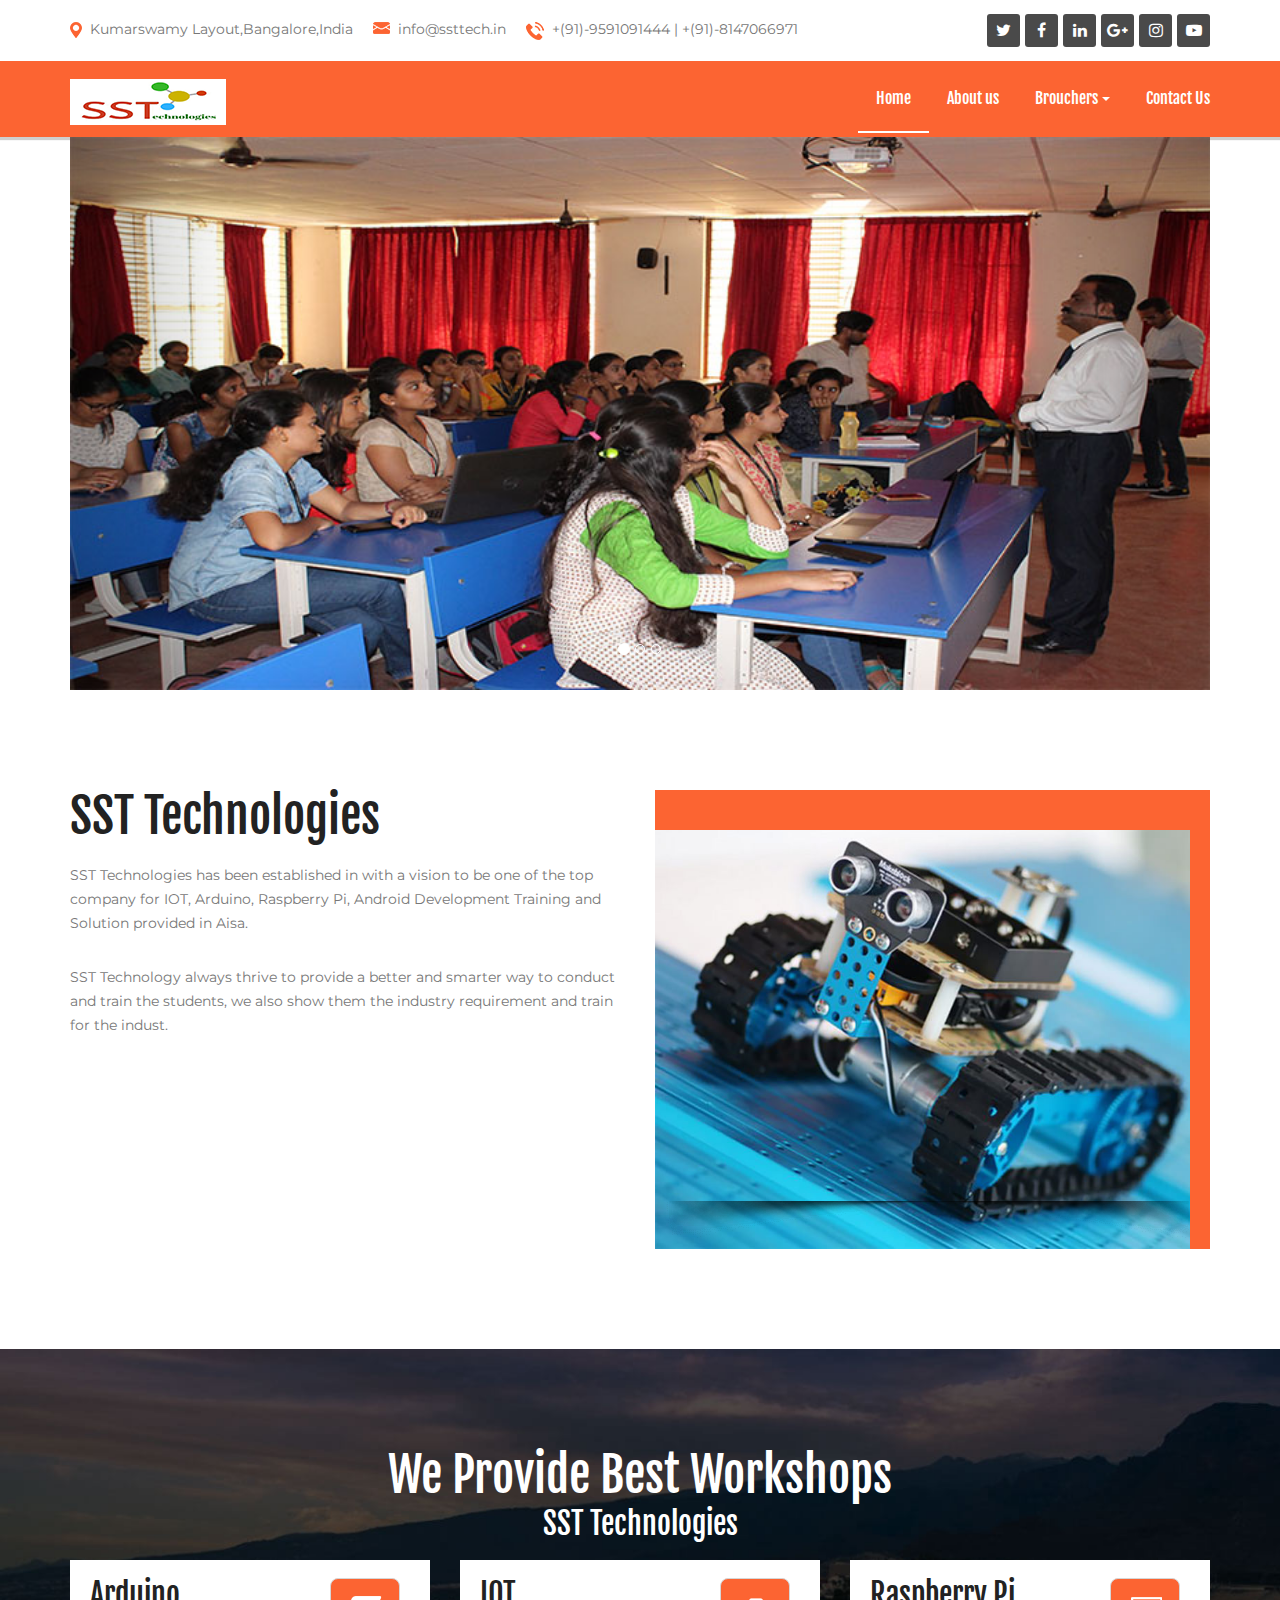
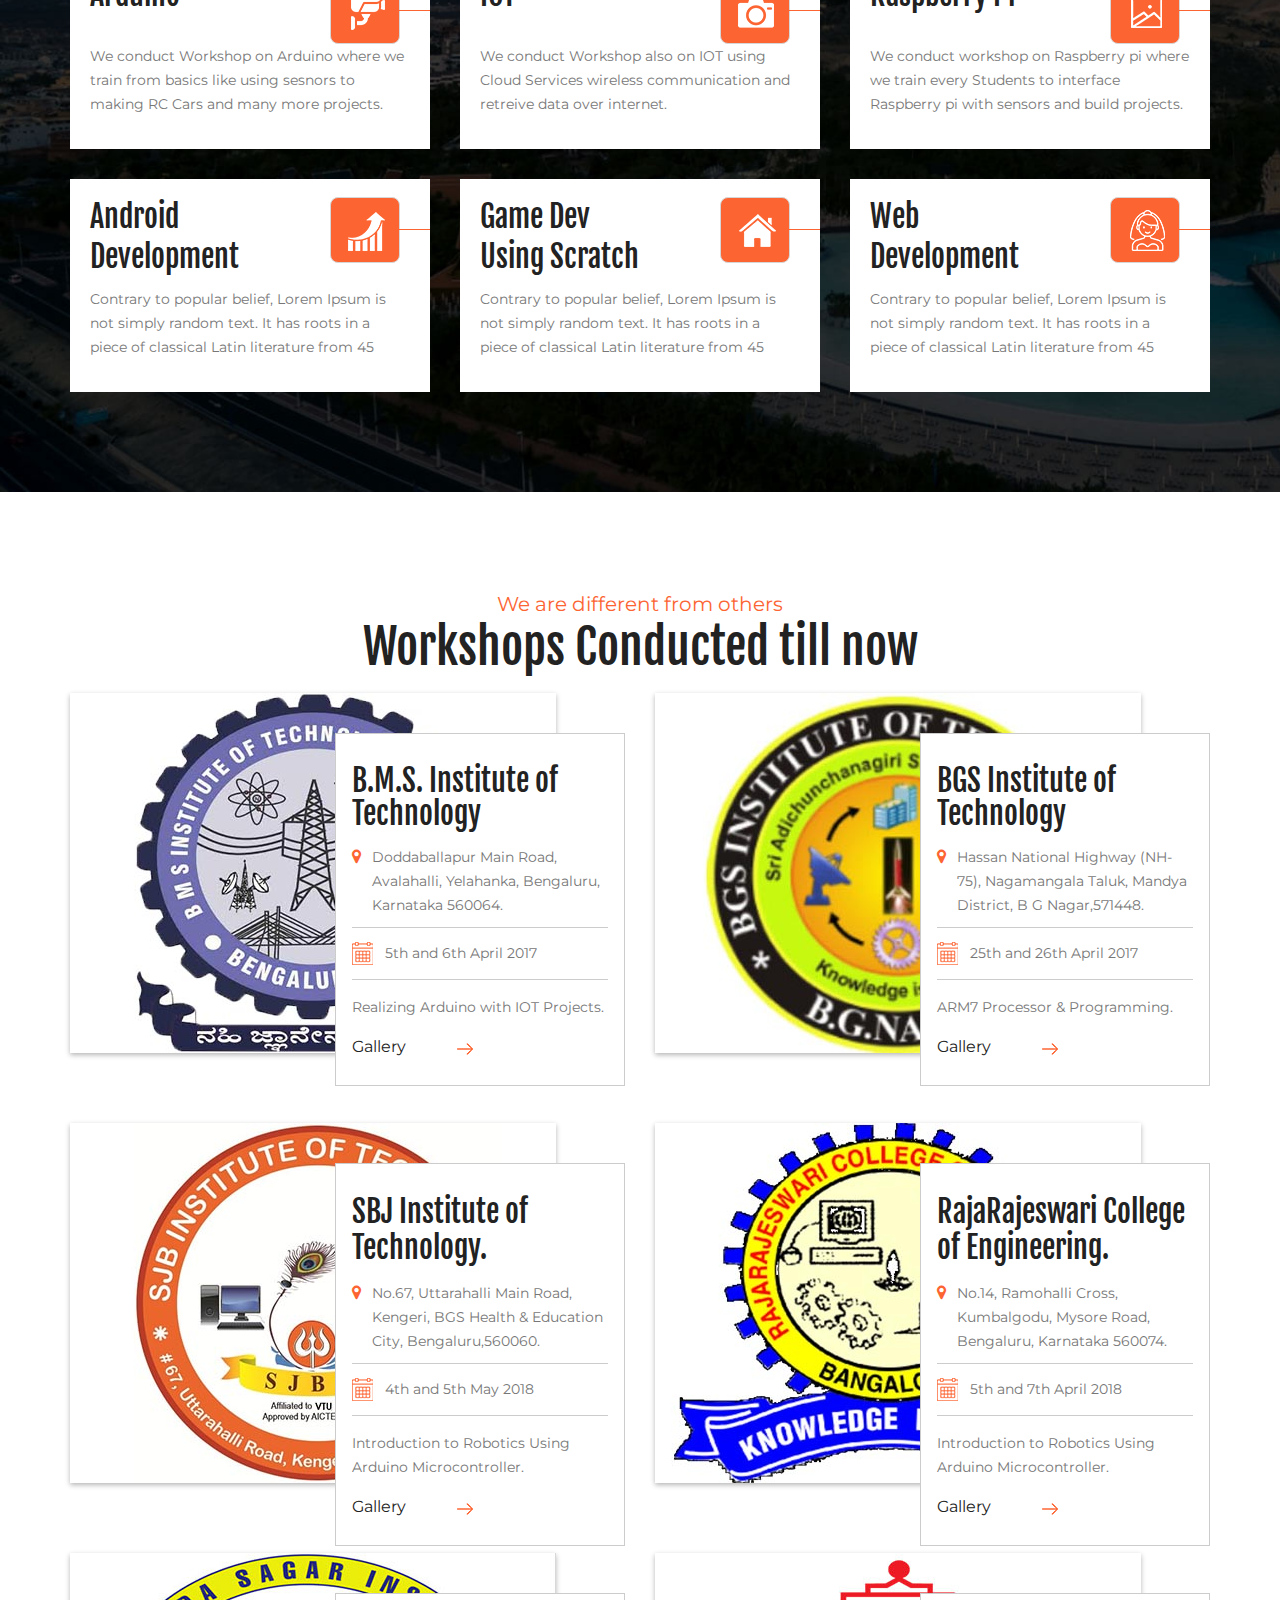
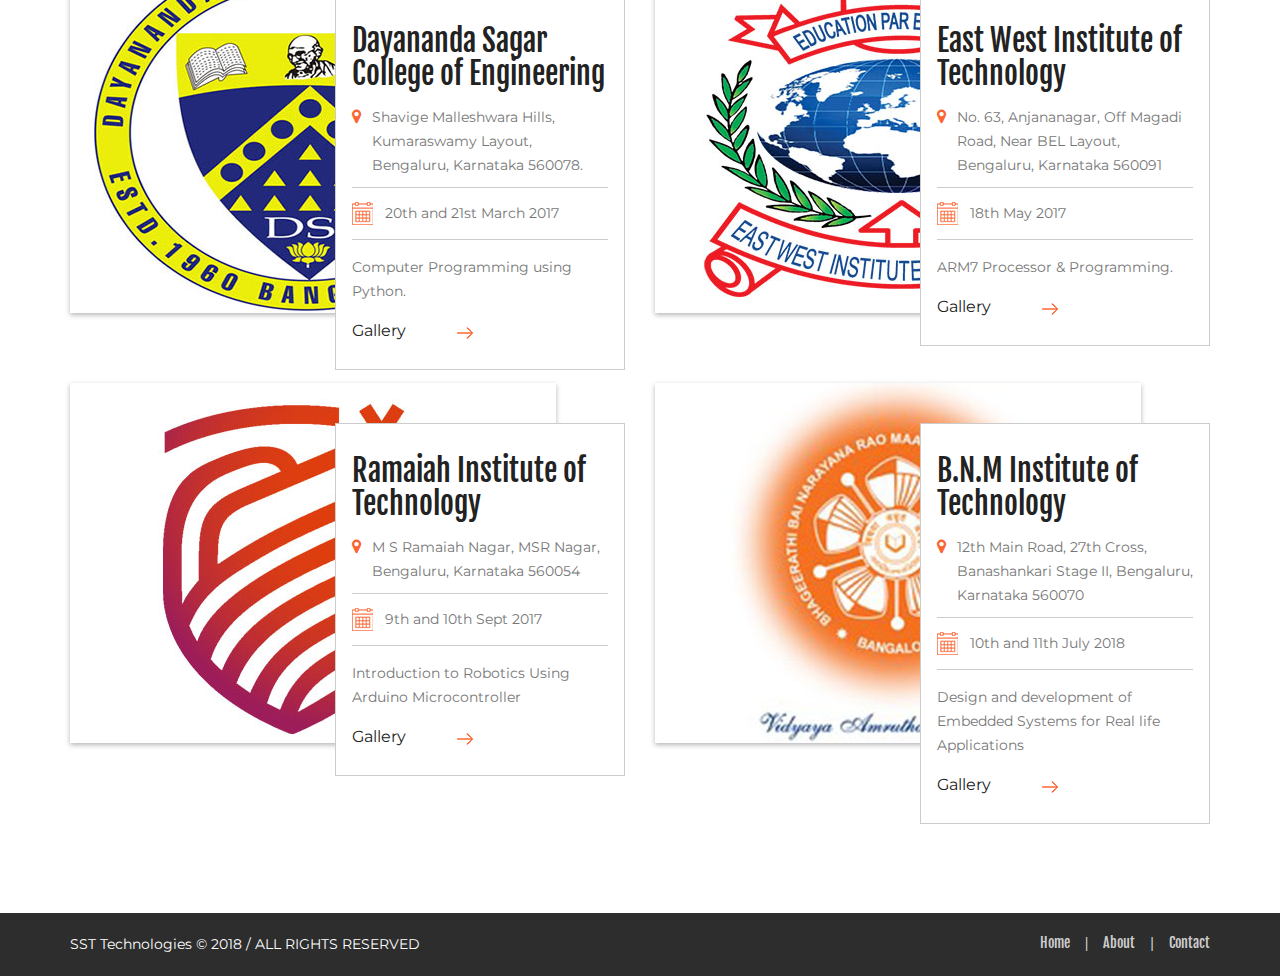
<file: index.html>
<!doctype html>
<html>

<!-- Mirrored from themelooper.com/html/drona/ by HTTrack Website Copier/3.x [XR&CO'2014], Sat, 05 May 2018 18:12:01 GMT -->
<head>
<meta charset="UTF-8">
<meta http-equiv="X-UA-Compatible" content="IE=edge">
<meta name="viewport" content="width=device-width, initial-scale=1">
<title>SST Technologies</title>
<link href="css/style.css" rel="stylesheet" type="text/css">
<link href="css/bootstrap.css" rel="stylesheet" type="text/css">
<link href="css/font-awesome.min.css" rel="stylesheet" type="text/css">
<link href="css/color.css" rel="stylesheet" type="text/css">
<link href="css/responsive.css" rel="stylesheet" type="text/css">
<link href="css/prettyPhoto.css" rel="stylesheet" type="text/css">
<link href="css/owl.carousel.css" rel="stylesheet" type="text/css">
<link href="css/prettyPhoto.css" rel="stylesheet" type="text/css">
<link rel="shortcut icon" href="images/logo.jpg">
<script src="https://ajax.googleapis.com/ajax/libs/jquery/3.3.1/jquery.min.js"></script>
  <script src="https://maxcdn.bootstrapcdn.com/bootstrap/3.3.7/js/bootstrap.min.js"></script>
</head>
<body>
<div id="wrapper"> 
  <!--HEADER START-->
  <header id="header">
    <section class="topbar">
      <div class="container">
        <div class="left-box">
          <ul>
            <li><img src="images/map-icon.png" alt="img">Kumarswamy Layout,Bangalore,India </li>
            <li><img src="images/envlope-icon.png" alt="img"><a href="#">info@ssttech.in</a></li>
            <li><img src="images/phone-icon.png" alt="img">+(91)-9591091444 | +(91)-8147066971</li>
          </ul>
        </div>
        <div class="head-social">
          <ul>
            <li><a href="#"><i class="fa fa-twitter" aria-hidden="true"></i></a></li>
            <li><a href="#"><i class="fa fa-facebook" aria-hidden="true"></i></a></li>
            <li><a href="#"><i class="fa fa-linkedin" aria-hidden="true"></i></a></li>
            <li><a href="#"><i class="fa fa-google-plus" aria-hidden="true"></i></a></li>
            <li><a href="#"><i class="fa fa-instagram" aria-hidden="true"></i></a></li>
            <li><a href="#"><i class="fa fa-youtube-play" aria-hidden="true"></i></a></li>
          </ul>
        </div>
      </div>
    </section>

    <section class="logo-row">
      <div class="container"> <strong class="logo"><a href="index.html"><img src="images/logo.png" alt="logo"></a></strong>
        <div class="navigation-section">
          <nav class="navbar navbar-inverse">
            <div class="navbar-header">
              <button type="button" class="navbar-toggle" data-toggle="collapse" data-target=".navbar-collapse"> <span class="icon-bar"></span> <span class="icon-bar"></span> <span class="icon-bar"></span> </button>
            </div>
            <div id="navbar" class="collapse navbar-collapse">
              <ul class="nav navbar-nav" id="nav-id">
                <li class="active"><a href="index.html">Home</a></li>
                <li><a href="about.html">About us</a></li>
                <li class="dropdown"><a href="#" class="dropdown-toggle" data-toggle="dropdown" role="button" aria-haspopup="true" aria-expanded="false">Brouchers<span class="caret"></span></a>
                  <ul class=" dropdown-menu" role="menu">
                    <li><a href="arduino.pdf" target="_blank">Arduino</a></li>
                    <li><a href="iot.pdf" target="_blank">IOT</a></li>
                    <li><a href="#" target="_blank">Raspberry Pi</a></li>
                    <li><a href="android.pdf" target="_blank">Android Development</a></li>
                    <li><a href="scratch.pdf" target="_blank">SCRATCH</a></li>
                  </ul>
                </li>
                
                <li><a href="contact.html">Contact Us</a></li>
              </ul>
            </div>
          </nav>
        </div>
      </div>
    </section>
  </header>
  <!--HEADER END--> 
  <sectiom>
  </sectiom>
  <div class="clearfix"></div>
  <div class="container">
  <div id="myCarousel" class="carousel slide" data-ride="carousel">
    <!-- Indicators -->
    <ol class="carousel-indicators">
      <li data-target="#myCarousel" data-slide-to="0" class="active"></li>
      <li data-target="#myCarousel" data-slide-to="1"></li>
      <li data-target="#myCarousel" data-slide-to="2"></li>
    </ol>

    <!-- Wrapper for slides -->
    <div class="carousel-inner">
      <div class="item active">
        <img src="images/banner-2.jpg" alt="Los Angeles" style="width:100%;">
      </div>

      <div class="item">
        <img src="images/banner-3.jpg" alt="Chicago" style="width:100%;">
      </div>
    
      <div class="item">
        <img src="images/banner-4.jpg" alt="New york" style="width:100%;">
      </div>
    </div>

    <!-- Left and right controls -->
    <a class="left carousel-control" href="#myCarousel" data-slide="prev">
      <span class="glyphicon glyphicon-chevron-left"></span>
      <span class="sr-only">Previous</span>
    </a>
    <a class="right carousel-control" href="#myCarousel" data-slide="next">
      <span class="glyphicon glyphicon-chevron-right"></span>
      <span class="sr-only">Next</span>
    </a>
  </div>
</div>
  <div id="main"> 
    <!--HOME ABOUT US SECTION START-->
    <section class="home-about-section">
      <div class="container">
        <div class="row">
          <div class="col-md-6 col-sm-6">
            <div class="text-box">
              <div class="heading-left"> 
                 <h2 class="hov">SST Technologies</h2> 
              </div>
              <p>SST Technologies has been established in with a vision to be one of the top company for IOT, Arduino, Raspberry Pi, Android Development Training and Solution provided in Aisa. </p>
              <p>SST Technology always thrive to provide a better and smarter way to conduct and train the students, we also show them the industry requirement and train for the indust.</p>
              <div class="welcome-icon-row"> <img src="images/welcome-icon-1.png" alt="img"><img src="images/welcome-icon-2.png" alt="img"><img src="images/welcome-icon-3.png" alt="img"><img src="images/welcome-icon-4.png" alt="img"></div>
             </div>
          </div>
          <div class="col-md-6 col-sm-6">
            <div class="thumb"><span><img src="images/welcome-img.jpg" alt="img"></span></div>
          </div>
        </div>
      </div>
    </section>
    <!--HOME ABOUT US SECTION END--> 
    
    <!--WELCOME SECTION START-->
    <section class="welcome-section">
      <div class="container">
        <div class="heading-center"> <span><h2>We Provide Best Workshops</h2></span>
          <h3 style="color:white !important;">SST Technologies</h3>
        </div>
        <div class="row">
          <div class="col-md-4 col-sm-6">
            <div class="welcome-box">
              <div class="holder">
                <h3><span>Arduino</span></h3>
                <b class="icon-1"></b>
                <p>We conduct Workshop on Arduino where we train from basics like using sesnors to making RC Cars and many more projects.</p>
                </div>
            </div>
          </div>
          <div class="col-md-4 col-sm-6">
            <div class="welcome-box">
              <div class="holder">
                <h3>IOT<span></span></h3>
                <b class="icon-2"></b>
                <p>We conduct Workshop also on IOT using Cloud Services wireless communication and retreive data over internet.</p>
                 </div>
            </div>
          </div>
          <div class="col-md-4 col-sm-6">
            <div class="welcome-box">
              <div class="holder">
                <h3>Raspberry Pi<span></span></h3>
                <b class="icon-3"></b>
                <p>We conduct workshop on Raspberry pi where we train every Students to interface Raspberry pi with sensors and build projects.</p>
                 </div>
            </div>
          </div>
          <div class="col-md-4 col-sm-6">
            <div class="welcome-box">
              <div class="holder">
                <h3><a>Android<span>Development</span></a></h3>
                <b class="icon-4"></b>
                <p>Contrary to popular belief, Lorem Ipsum is not simply random text. It has roots in a piece of classical Latin literature from 45</p>
                 </div>
            </div>
          </div>
          <div class="col-md-4 col-sm-6">
            <div class="welcome-box">
              <div class="holder">
                <h3><a><span>Game Dev<span>Using Scratch</span></span></a></h3>
                <b class="icon-5"></b>
                <p>Contrary to popular belief, Lorem Ipsum is not simply random text. It has roots in a piece of classical Latin literature from 45</p>
                 </div>
            </div>
          </div>
          <div class="col-md-4 col-sm-6">
            <div class="welcome-box">
              <div class="holder">
                <h3><a>Web<span>Development</span></a></h3>
                <b class="icon-6"></b>
                <p>Contrary to popular belief, Lorem Ipsum is not simply random text. It has roots in a piece of classical Latin literature from 45</p>
                </div>
            </div>
          </div>
        </div>
      </div>
    </section>
    <!--WELCOME SECTION END--> 
    
    <!--EVENT SECTION START-->
    <section class="event-section">
      <div class="container">
        <div class="heading-center"> <span>We are different from others</span>
          <h2>Workshops Conducted till now</h2>
        </div>
        <div class="row">
          <div class="col-md-6 col-sm-6">
            <div class="event-box">
              <div class="frame"><img src="images/event-img-1.jpg" alt="img"></div>
              <div class="text-box">
                <h3>B.M.S. Institute of Technology</h3>
                <span class="loaction"><i class="fa fa-map-marker" aria-hidden="true"></i>Doddaballapur Main Road, Avalahalli, Yelahanka, Bengaluru, Karnataka 560064.</span>
                <div class="time-row"><b class="date"><img src="images/calender-icon.png" alt="img">5th and 6th April 2017</b> </div>
                <p>Realizing Arduino with IOT Projects.</p>
                <a href="bmsit/bmsit.html" class="btn-read">Gallery</a> </div>
            </div>
          </div>
          <div class="col-md-6 col-sm-6">
            <div class="event-box">
              <div class="frame"><img src="images/event-img-2.jpg" alt="img"></div>
              <div class="text-box">
                <h3>BGS Institute of Technology</h3>
                <span class="loaction"><i class="fa fa-map-marker" aria-hidden="true"></i>Hassan National Highway (NH-75), Nagamangala Taluk, Mandya District, B G Nagar,571448.</span>
                <div class="time-row"> <b class="date"><img src="images/calender-icon.png" alt="img">25th and 26th April 2017</b> </div>
                <p>ARM7 Processor & Programming.</p>
                <a href="bgsit/bgsit.html" class="btn-read">Gallery</a> </div>
            </div>
          </div>
          <div class="col-md-6 col-sm-6">
            <div class="event-box">
              <div class="frame"><img src="images/event-img-3.jpg" alt="img"></div>
              <div class="text-box">
                <h3><a href="event-detail.html">SBJ Institute of Technology.</a></h3>
                <span class="loaction"><i class="fa fa-map-marker" aria-hidden="true"></i>No.67, Uttarahalli Main Road, Kengeri, BGS Health & Education City, Bengaluru,560060.</span>
                <div class="time-row"> <b class="date"><img src="images/calender-icon.png" alt="img">4th and 5th May 2018</b></div>
                <p>Introduction to Robotics Using Arduino Microcontroller.</p>
                <a href="sjbit/sjbit.html" class="btn-read">Gallery</a> </div>
            </div>
          </div>
          <div class="col-md-6 col-sm-6">
            <div class="event-box">
              <div class="frame"><img src="images/event-img-4.jpg" alt="img"></div>
              <div class="text-box">
                <h3><a href="event-detail.html">RajaRajeswari College of Engineering.</a></h3>
                <span class="loaction"><i class="fa fa-map-marker" aria-hidden="true"></i>No.14, Ramohalli Cross, Kumbalgodu, Mysore Road, Bengaluru, Karnataka 560074.</span>
                <div class="time-row"> <b class="date"><img src="images/calender-icon.png" alt="img">5th and 7th April 2018</b></div>
                <p>Introduction to Robotics Using Arduino Microcontroller.</p>
                <a href="rrce/rrce.html" class="btn-read">Gallery</a> </div>
            </div>
          </div>
          <div class="col-md-6 col-sm-6">
            <div class="event-box">
              <div class="frame"><img src="images/event-img-5.jpg" alt="img"></div>
              <div class="text-box">
                <h3>Dayananda Sagar College of Engineering</h3>
                <span class="loaction"><i class="fa fa-map-marker" aria-hidden="true"></i>Shavige Malleshwara Hills, Kumaraswamy Layout, Bengaluru, Karnataka 560078.</span>
                <div class="time-row"> <b class="date"><img src="images/calender-icon.png" alt="img">20th and 21st March 2017</b> </div>
                <p>Computer Programming using Python.</p>
                <a href="dsce/dsce.html"class="btn-read">Gallery</a> </div>
            </div>
          </div>
          <div class="col-md-6 col-sm-6">
            <div class="event-box">
              <div class="frame"><img src="images/event-img-8.jpg" alt="img"></div>
              <div class="text-box">
                <h3>East West Institute of Technology</h3>
                <span class="loaction"><i class="fa fa-map-marker" aria-hidden="true"></i>No. 63, Anjananagar, Off Magadi Road, Near BEL Layout, Bengaluru, Karnataka 560091</span>
                <div class="time-row"> <b class="date"><img src="images/calender-icon.png" alt="img">18th May 2017</b> </div>
                <p>ARM7 Processor & Programming.</p>
                <a href="ewit/ewit.html" class="btn-read">Gallery</a> </div>
            </div>
        </div>
            <div class="col-md-6 col-sm-6">
            <div class="event-box">
              <div class="frame"><img src="images/event-img-9.jpg" alt="img"></div>
              <div class="text-box">
                <h3>Ramaiah Institute of Technology</h3>
                <span class="loaction"><i class="fa fa-map-marker" aria-hidden="true"></i>M S Ramaiah Nagar, MSR Nagar, Bengaluru, Karnataka 560054</span>
                <div class="time-row"> <b class="date"><img src="images/calender-icon.png" alt="img">9th and 10th Sept 2017</b> </div>
                <p>Introduction to Robotics Using Arduino Microcontroller</p>
                <a href="rit/rit.html" class="btn-read">Gallery</a> </div>
            </div>
          </div>
          <div class="col-md-6 col-sm-6">
            <div class="event-box">
              <div class="frame"><img src="images/event-img-10.jpg" alt="img"></div>
              <div class="text-box">
                <h3>B.N.M Institute of Technology</h3>
                <span class="loaction"><i class="fa fa-map-marker" aria-hidden="true"></i>12th Main Road, 27th Cross, Banashankari Stage II, Bengaluru, Karnataka 560070</span>
                <div class="time-row"> <b class="date"><img src="images/calender-icon.png" alt="img">10th and 11th July 2018</b> </div>
                <p>Design and development of Embedded Systems for Real life Applications</p>
                <a href="bnmit/bnmit.html" class="btn-read">Gallery</a> </div>
            </div>
          </div>
        </div>
        <!--<div class="btn-row"> <a href="event.html" class="btn-more">View More</a> </div> -->
      </div>
    </section>
    <!--EVENT SECTION END--> 
    
    <!--PORTFOLIO SECTION END--> 
    

    <section class="footer-section-3">
      <div class="container"> <strong class="copyrights">SST Technologies &copy; 2018 / ALL RIGHTS RESERVED</strong>
        <div class="footer-menu">
          <ul>
            <li><a href="index.html">Home</a></li>
            <li><a href="about.html">About</a></li>
            <li><a href="contact.html">Contact</a></li>
          </ul>
        </div>
      </div>
    </section>
  </footer>
  <!--FOOTER END--> 
</div>
<script src="js/jquery.js"></script> 
<script src="js/bootstrap.min.js"></script> 
<script src="js/owl.carousel.min.js"></script> 
<script src="js/jquery.prettyPhoto.js"></script> 
<script src="js/custom.js"></script>
</body>

<!-- Mirrored from themelooper.com/html/drona/ by HTTrack Website Copier/3.x [XR&CO'2014], Sat, 05 May 2018 18:12:53 GMT -->
</html>
</file>
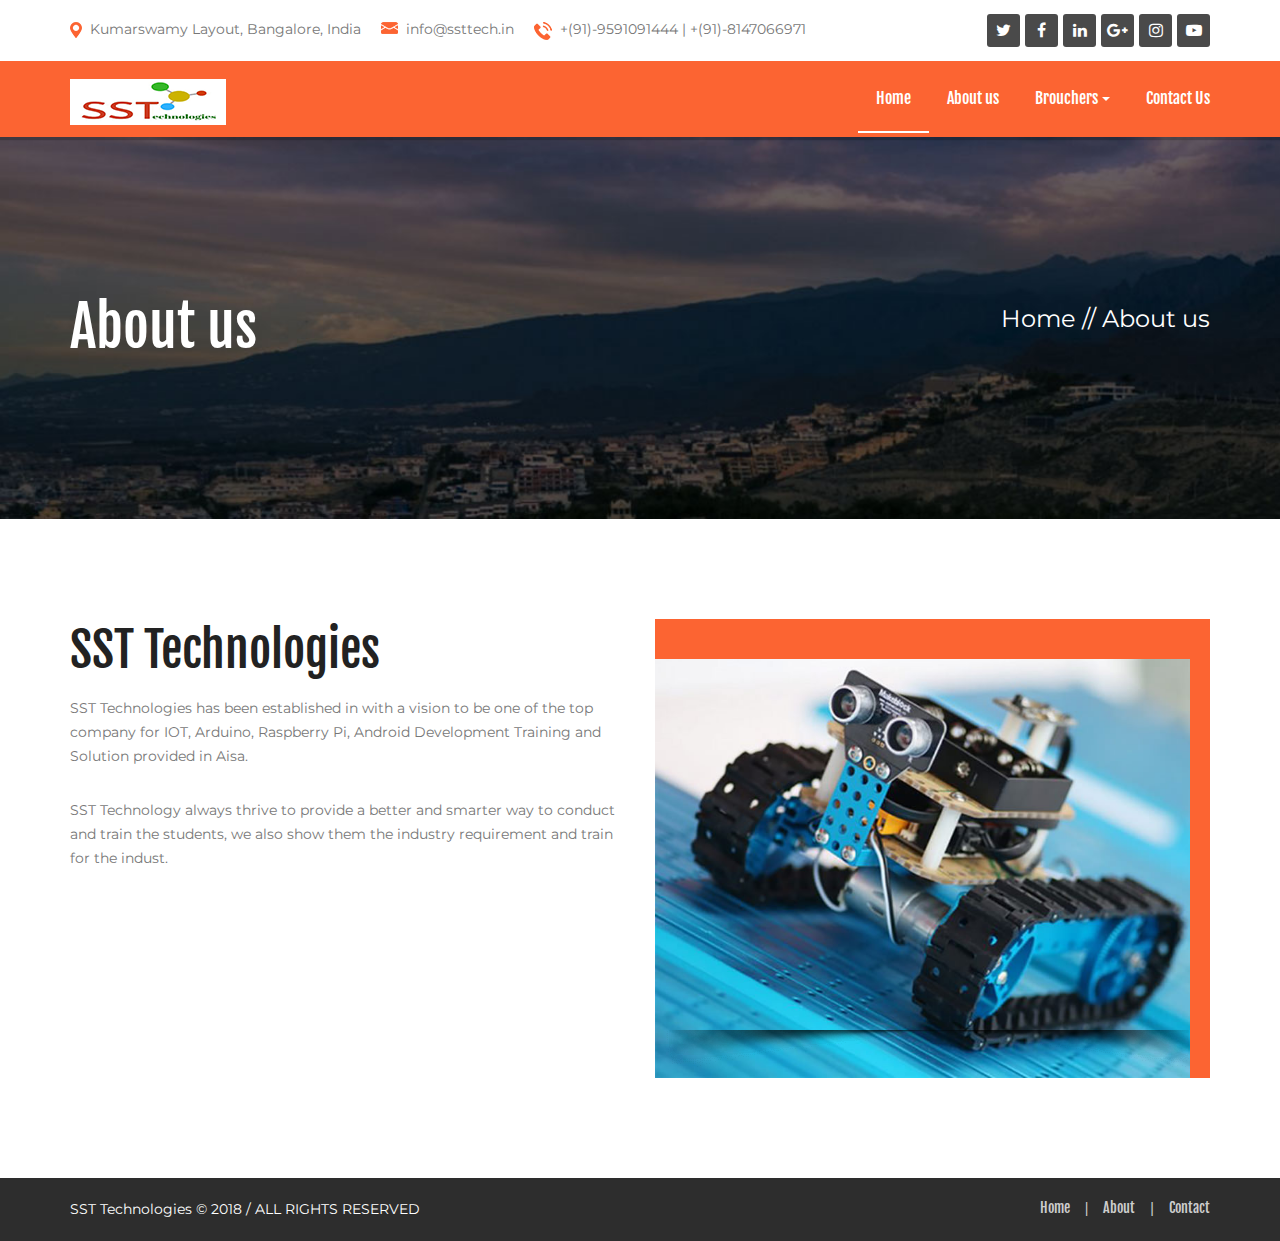
<file: about.html>
<!doctype html>
<html>

<!-- Mirrored from themelooper.com/html/drona/about.html by HTTrack Website Copier/3.x [XR&CO'2014], Sat, 05 May 2018 18:13:08 GMT -->
<head>
<meta charset="UTF-8">
<meta http-equiv="X-UA-Compatible" content="IE=edge">
<meta name="viewport" content="width=device-width, initial-scale=1">
<title>About | SST Technologies</title>
<link href="css/style.css" rel="stylesheet" type="text/css">
<link href="css/bootstrap.css" rel="stylesheet" type="text/css">
<link href="css/font-awesome.min.css" rel="stylesheet" type="text/css">
<link href="css/color.css" rel="stylesheet" type="text/css">
<link href="css/responsive.css" rel="stylesheet" type="text/css">
<link href="css/prettyPhoto.css" rel="stylesheet" type="text/css">
<link href="css/owl.carousel.css" rel="stylesheet" type="text/css">
<link href="css/prettyPhoto.css" rel="stylesheet" type="text/css">
<link rel="shortcut icon" href="images/logo.jpg">
</head>
<body>
<div id="wrapper">
  <!--HEADER START-->
  <header id="header">
    <section class="topbar">
      <div class="container">
        <div class="left-box">
          <ul>
            <li><img src="images/map-icon.png" alt="img">Kumarswamy Layout, Bangalore, India</li>
            <li><img src="images/envlope-icon.png" alt="img"><a href="#">info@ssttech.in</a></li>
            <li><img src="images/phone-icon.png" alt="img">+(91)-9591091444 | +(91)-8147066971</li>
          </ul>
        </div>
        <div class="head-social">
          <ul>
            <li><a href="#"><i class="fa fa-twitter" aria-hidden="true"></i></a></li>
            <li><a href="#"><i class="fa fa-facebook" aria-hidden="true"></i></a></li>
            <li><a href="#"><i class="fa fa-linkedin" aria-hidden="true"></i></a></li>
            <li><a href="#"><i class="fa fa-google-plus" aria-hidden="true"></i></a></li>
            <li><a href="#"><i class="fa fa-instagram" aria-hidden="true"></i></a></li>
            <li><a href="#"><i class="fa fa-youtube-play" aria-hidden="true"></i></a></li>
          </ul>
        </div>
      </div>
    </section>
    <section class="logo-row">
      <div class="container"> <strong class="logo"><a href="index.html"><img src="images/logo.png" alt="logo"></a></strong>
        <div class="navigation-section">
          <nav class="navbar navbar-inverse">
            <div class="navbar-header">
              <button type="button" class="navbar-toggle" data-toggle="collapse" data-target=".navbar-collapse"> <span class="icon-bar"></span> <span class="icon-bar"></span> <span class="icon-bar"></span> </button>
            </div>
            <div id="navbar" class="collapse navbar-collapse">
              <ul class="nav navbar-nav" id="nav-id">
                <li class="active"><a href="index.html">Home</a></li>
                <li><a href="about.html">About us</a></li>
                <li class="dropdown"><a href="#" class="dropdown-toggle" data-toggle="dropdown" role="button" aria-haspopup="true" aria-expanded="false">Brouchers<span class="caret"></span></a>
                  <ul class=" dropdown-menu" role="menu">
                    <li><a href="arduino.pdf" target="_blank">Arduino</a></li>
                    <li><a href="iot.pdf" target="_blank">IOT</a></li>
                    <li><a href="raspberry.pdf" target="_blank">Raspberry Pi</a></li>
                    <li><a href="android.pdf" target="_blank">Android Development</a></li>
                    <li><a href="scratch.pdf" target="_blank">SCRATCH</a></li>
                  </ul>
                </li>

                <li><a href="contact.html">Contact Us</a></li>
              </ul>
            </div>
          </nav>
        </div>
      </div>
    </section>
  </header>
  <!--HEADER END-->

  <!--INNER BANNER START-->
  <div id="inner-banner">
    <div class="container">
      <h1>About us</h1>
      <ol class="breadcrumb">
        <li><a href="index-2.html">Home</a></li>
        <li class="active">About us</li>
      </ol>
    </div>
  </div>
  <!--INNER BANNER END-->

  <div id="main">
    <!--HOME ABOUT US SECTION START-->
    <section class="home-about-section">
      <div class="container">
        <div class="row">
          <div class="col-md-6 col-sm-6">
            <div class="text-box">
              <div class="heading-left"> <span></span>
                <h2>SST Technologies</h2>
              </div>
              <p>SST Technologies has been established in with a vision to be one of the top company for IOT, Arduino, Raspberry Pi, Android Development Training and Solution provided in Aisa. </p>
              <p>SST Technology always thrive to provide a better and smarter way to conduct and train the students, we also show them the industry requirement and train for the indust.</p>
              <div class="welcome-icon-row">  </div>
            </div>
          </div>
          <div class="col-md-6 col-sm-6">
            <div class="thumb"><span><img src="images/welcome-img.jpg" alt="img"></span></div>
          </div>
        </div>
      </div>
    </section>
    <!--HOME ABOUT US SECTION END-->

    <!--PROVIDE SECTION START-->

    <section class="footer-section-3">
      <div class="container"> <strong class="copyrights">SST Technologies &copy; 2018 / ALL RIGHTS RESERVED</strong>
        <div class="footer-menu">
          <ul>
            <li><a href="index-2.html">Home</a></li>
            <li><a href="about.html">About</a></li>
            <li><a href="contact.html">Contact</a></li>
          </ul>
        </div>
      </div>
    </section>
  </footer>
  <!--FOOTER END-->
</div>
<script src="js/jquery.js"></script>
<script src="js/bootstrap.min.js"></script>
<script src="js/owl.carousel.min.js"></script>
<script src="js/jquery.prettyPhoto.js"></script>
<script src="js/custom.js"></script>
</body>

<!-- Mirrored from themelooper.com/html/drona/about.html by HTTrack Website Copier/3.x [XR&CO'2014], Sat, 05 May 2018 18:13:12 GMT -->
</html>
</file>
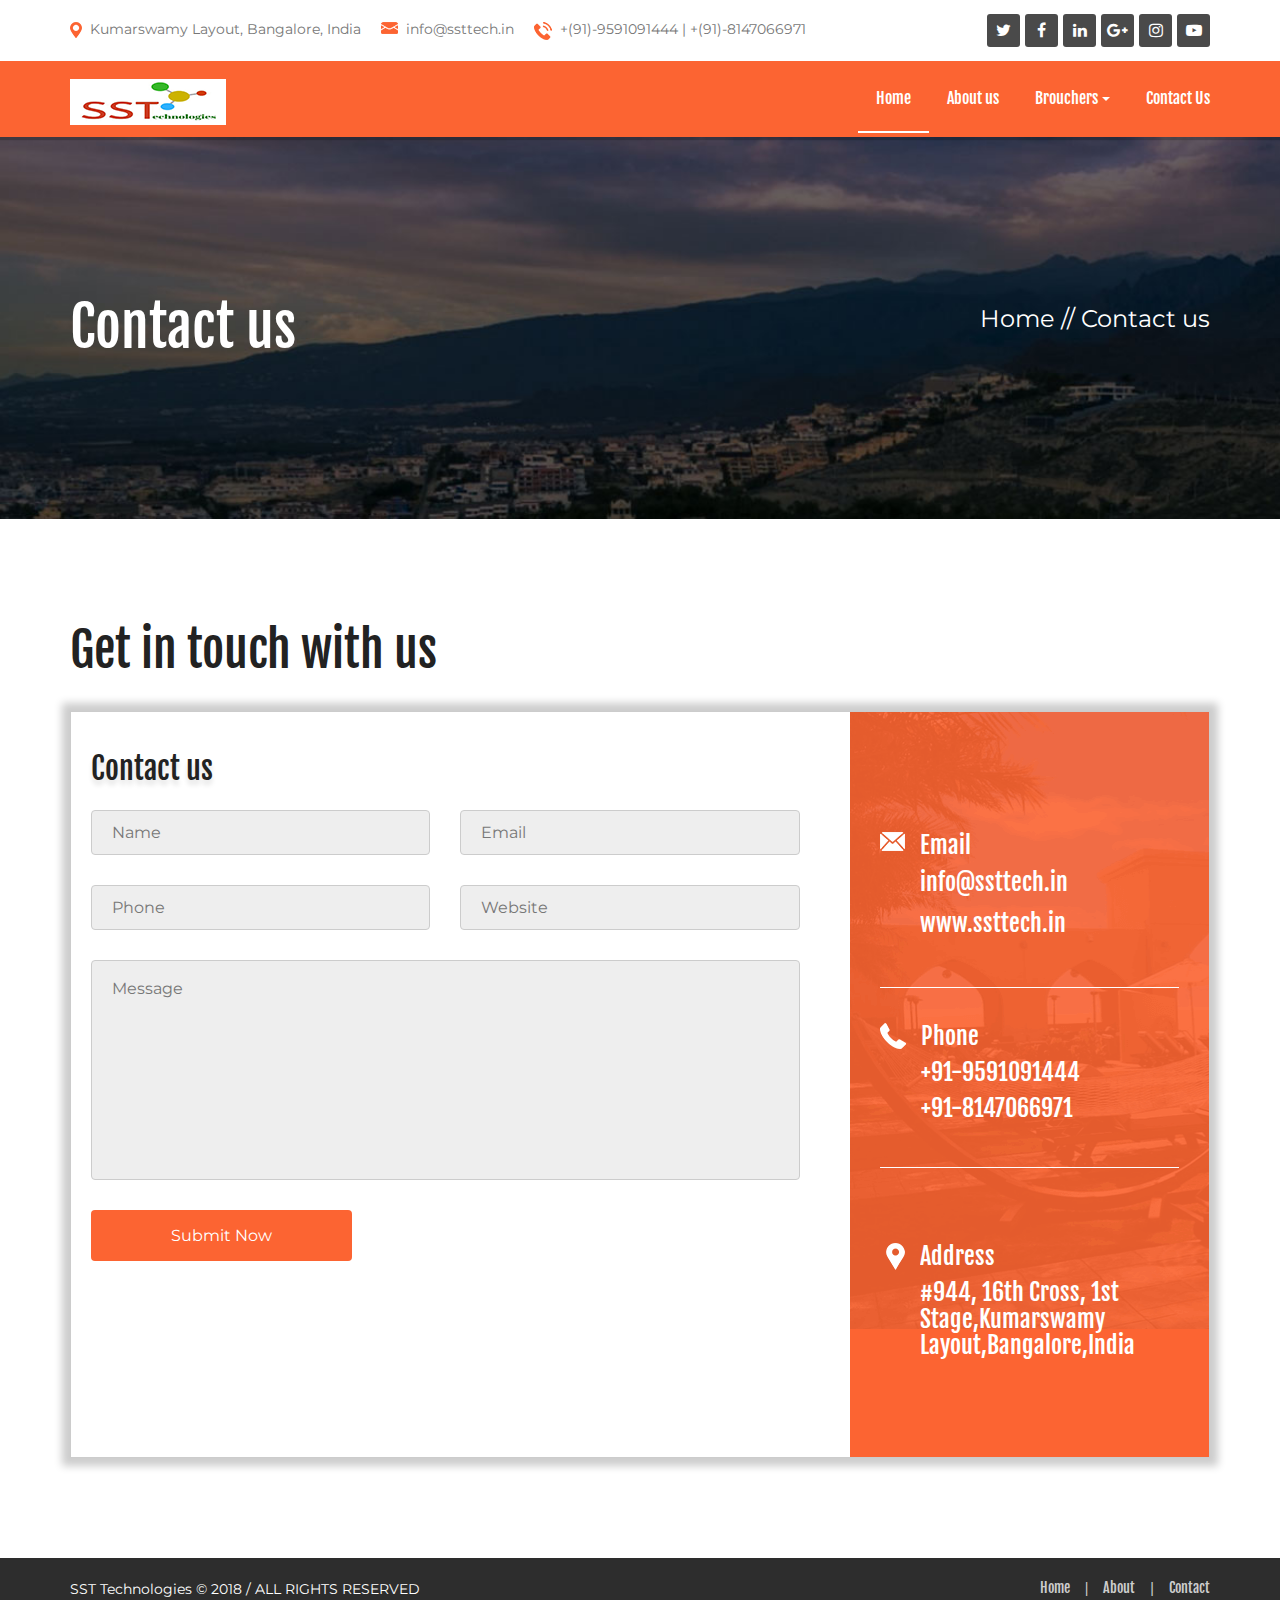
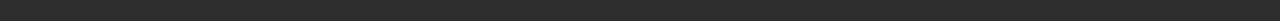
<file: contact.html>
<!doctype html>
<html>

<!-- Mirrored from themelooper.com/html/drona/contact.html by HTTrack Website Copier/3.x [XR&CO'2014], Sat, 05 May 2018 18:13:35 GMT -->
<head>
<meta charset="UTF-8">
<meta http-equiv="X-UA-Compatible" content="IE=edge">
<meta name="viewport" content="width=device-width, initial-scale=1">
<title>Contact | SST Technologies</title>
<link href="css/style.css" rel="stylesheet" type="text/css">
<link href="css/bootstrap.css" rel="stylesheet" type="text/css">
<link href="css/font-awesome.min.css" rel="stylesheet" type="text/css">
<link href="css/color.css" rel="stylesheet" type="text/css">
<link href="css/responsive.css" rel="stylesheet" type="text/css">
<link href="css/prettyPhoto.css" rel="stylesheet" type="text/css">
<link href="css/owl.carousel.css" rel="stylesheet" type="text/css">
<link href="css/prettyPhoto.css" rel="stylesheet" type="text/css">
<link rel="shortcut icon" href="images/logo.jpg">
</head>
<body>
<div id="wrapper"> 
  <!--HEADER START-->
  <header id="header">
    <section class="topbar">
      <div class="container">
        <div class="left-box">
          <ul>
            <li><img src="images/map-icon.png" alt="img">Kumarswamy Layout, Bangalore, India</li>
            <li><img src="images/envlope-icon.png" alt="img"><a href="#">info@ssttech.in</a></li>
            <li><img src="images/phone-icon.png" alt="img">+(91)-9591091444 | +(91)-8147066971</li>
          </ul>
        </div>
        <div class="head-social">
          <ul>
            <li><a href="#"><i class="fa fa-twitter" aria-hidden="true"></i></a></li>
            <li><a href="#"><i class="fa fa-facebook" aria-hidden="true"></i></a></li>
            <li><a href="#"><i class="fa fa-linkedin" aria-hidden="true"></i></a></li>
            <li><a href="#"><i class="fa fa-google-plus" aria-hidden="true"></i></a></li>
            <li><a href="#"><i class="fa fa-instagram" aria-hidden="true"></i></a></li>
            <li><a href="#"><i class="fa fa-youtube-play" aria-hidden="true"></i></a></li>
          </ul>
        </div>
      </div>
    </section>
    <section class="logo-row">
      <div class="container"> <strong class="logo"><a href="index.html"><img src="images/logo.png" alt="logo"></a></strong>
        <div class="navigation-section">
          <nav class="navbar navbar-inverse">
            <div class="navbar-header">
              <button type="button" class="navbar-toggle" data-toggle="collapse" data-target=".navbar-collapse"> <span class="icon-bar"></span> <span class="icon-bar"></span> <span class="icon-bar"></span> </button>
            </div>
            <div id="navbar" class="collapse navbar-collapse">
              <ul class="nav navbar-nav" id="nav-id">
                <li class="active"><a href="index.html">Home</a></li>
                <li><a href="about.html">About us</a></li>
                <li class="dropdown"><a href="#" class="dropdown-toggle" data-toggle="dropdown" role="button" aria-haspopup="true" aria-expanded="false">Brouchers<span class="caret"></span></a>
                  <ul class=" dropdown-menu" role="menu">
                    <li><a href="arduino.pdf" target="_blank">Arduino</a></li>
                    <li><a href="iot.pdf" target="_blank">IOT</a></li>
                    <li><a href="raspberry.pdf" target="_blank">Raspberry Pi</a></li>
                    <li><a href="android.pdf" target="_blank">Android Development</a></li>
                    <li><a href="scratch.pdf" target="_blank">SCRATCH</a></li>
                  </ul>
                </li>
                
                <li><a href="contact.html">Contact Us</a></li>
              </ul>
            </div>
          </nav>
        </div>
      </div>
    </section>
  </header>
  <!--HEADER END--> 
  
  <!--INNER BANNER START-->
  <div id="inner-banner">
    <div class="container">
      <h1>Contact us</h1>
      <ol class="breadcrumb">
        <li><a href="index.html">Home</a></li>
        <li class="active">Contact us</li>
      </ol>
    </div>
  </div>
  <!--INNER BANNER END-->
  
  <div id="main"> 
    <!--CONTACT SECTION START-->
    <section class="contact-section">
      <div class="container">
        <div class="heading-left"> <span></span>
          <h2>Get in touch with us</h2>
        </div>
        <div class="holder">
          <div class=" row">
            <div class="col-md-8 col-sm-8">
              <form action="#">
                <h3>Contact us </h3>
                <div class="row">
                  <div class="col-md-6">
                    <input type="text" placeholder="Name" required>
                  </div>
                  <div class="col-md-6">
                    <input type="text" placeholder="Email" required>
                  </div>
                  <div class="col-md-6">
                    <input type="text" placeholder="Phone" required>
                  </div>
                  <div class="col-md-6">
                    <input type="text" placeholder="Website" required>
                  </div>
                  <div class="col-md-12">
                    <textarea cols="10" rows="10" placeholder="Message"></textarea>
                  </div>
                  <div class="col-md-12">
                    <input type="submit" value="Submit Now">
                  </div>
                </div>
              </form>
            </div>
            <div class="col-md-4 col-sm-4">
              <div class="contact-box">
                <ul>
                  <li> <img src="images/envlop-icon.png" alt="img">
                    <div class="text-col">
                      <h4>Email</h4>
                      <a href="mailto:info@ssttech.in"><h4>info@ssttech.in </h4></a><h4>www.ssttech.in</h4> </div>
                  </li>
                  <li> <img src="images/phone-icon-2.png" alt="img">
                    <div class="text-col">
                      <h4>Phone</h4>
                      <h4>+91-9591091444</h4>
                      <h4>+91-8147066971</h4>
                    </div>
                  </li>
                  <li> <br><br><img src="images/map-icon-2.png" alt="img">
                    <div class="text-col">
                      <h4>Address</h4>
                      <h4>#944, 16th Cross, 1st Stage,Kumarswamy Layout,Bangalore,India </h4>
                    </div>
                  </li>
                </ul>
              </div>
            </div>
          </div>
        </div>
      </div>
    </section>
    <!--CONTACT SECTION END--> 
      </div>
       <div class="gmap">
        <h2>Get the Direction</h2>
  <p><iframe src="https://www.google.com/maps/embed?pb=!1m18!1m12!1m3!1d3888.9977633147487!2d77.55964381489586!3d12.907865019765916!2m3!1f0!2f0!3f0!3m2!1i1024!2i768!4f13.1!3m3!1m2!1s0x3bae3fd874bf396d%3A0xf4daec0dcf77ee55!2s944%2C+16th+Cross+Rd%2C+1st+Stage%2C+Kumaraswamy+Layout%2C+Bengaluru%2C+Karnataka+560078!5e0!3m2!1sen!2sin!4v1532878806597" width="1125" height="600" frameborder="0" style="border:0" allowfullscreen></iframe></p>
   </div>
  
  <!--FOOTER START-->
  
    <section class="footer-section-3">
      <div class="container"> <strong class="copyrights">SST Technologies &copy; 2018 / ALL RIGHTS RESERVED</strong>
        <div class="footer-menu">
          <ul>
            <li><a href="index-2.html">Home</a></li>
            <li><a href="about.html">About</a></li>
            <li><a href="contact.html">Contact</a></li>
          </ul>
        </div>
      </div>
    </section>
  </footer>
  <!--FOOTER END--> 
</div>
<script src="js/jquery.js"></script> 
<script src="js/bootstrap.min.js"></script> 
<script src="js/owl.carousel.min.js"></script> 
<script src="js/jquery.prettyPhoto.js"></script> 
<script src="js/custom.js"></script>
</body>

<!-- Mirrored from themelooper.com/html/drona/contact.html by HTTrack Website Copier/3.x [XR&CO'2014], Sat, 05 May 2018 18:13:36 GMT -->
</html>
</file>
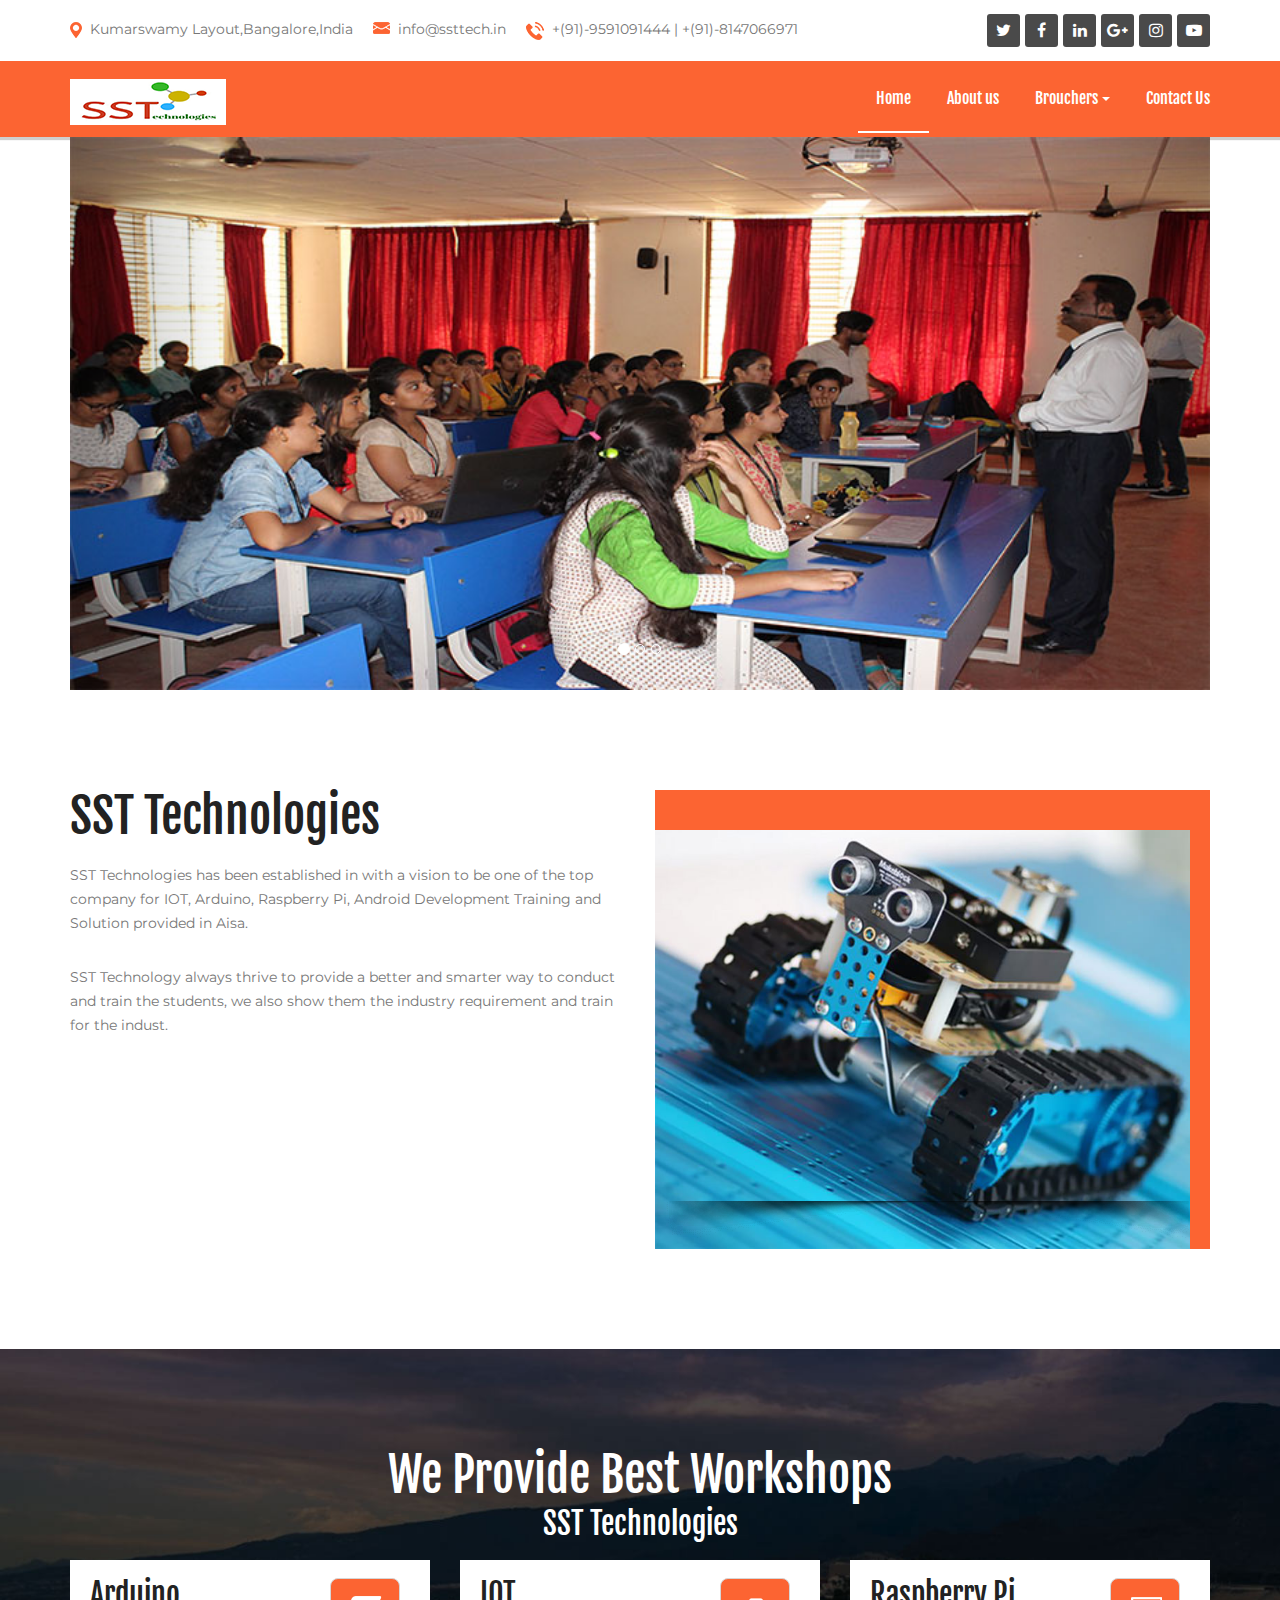
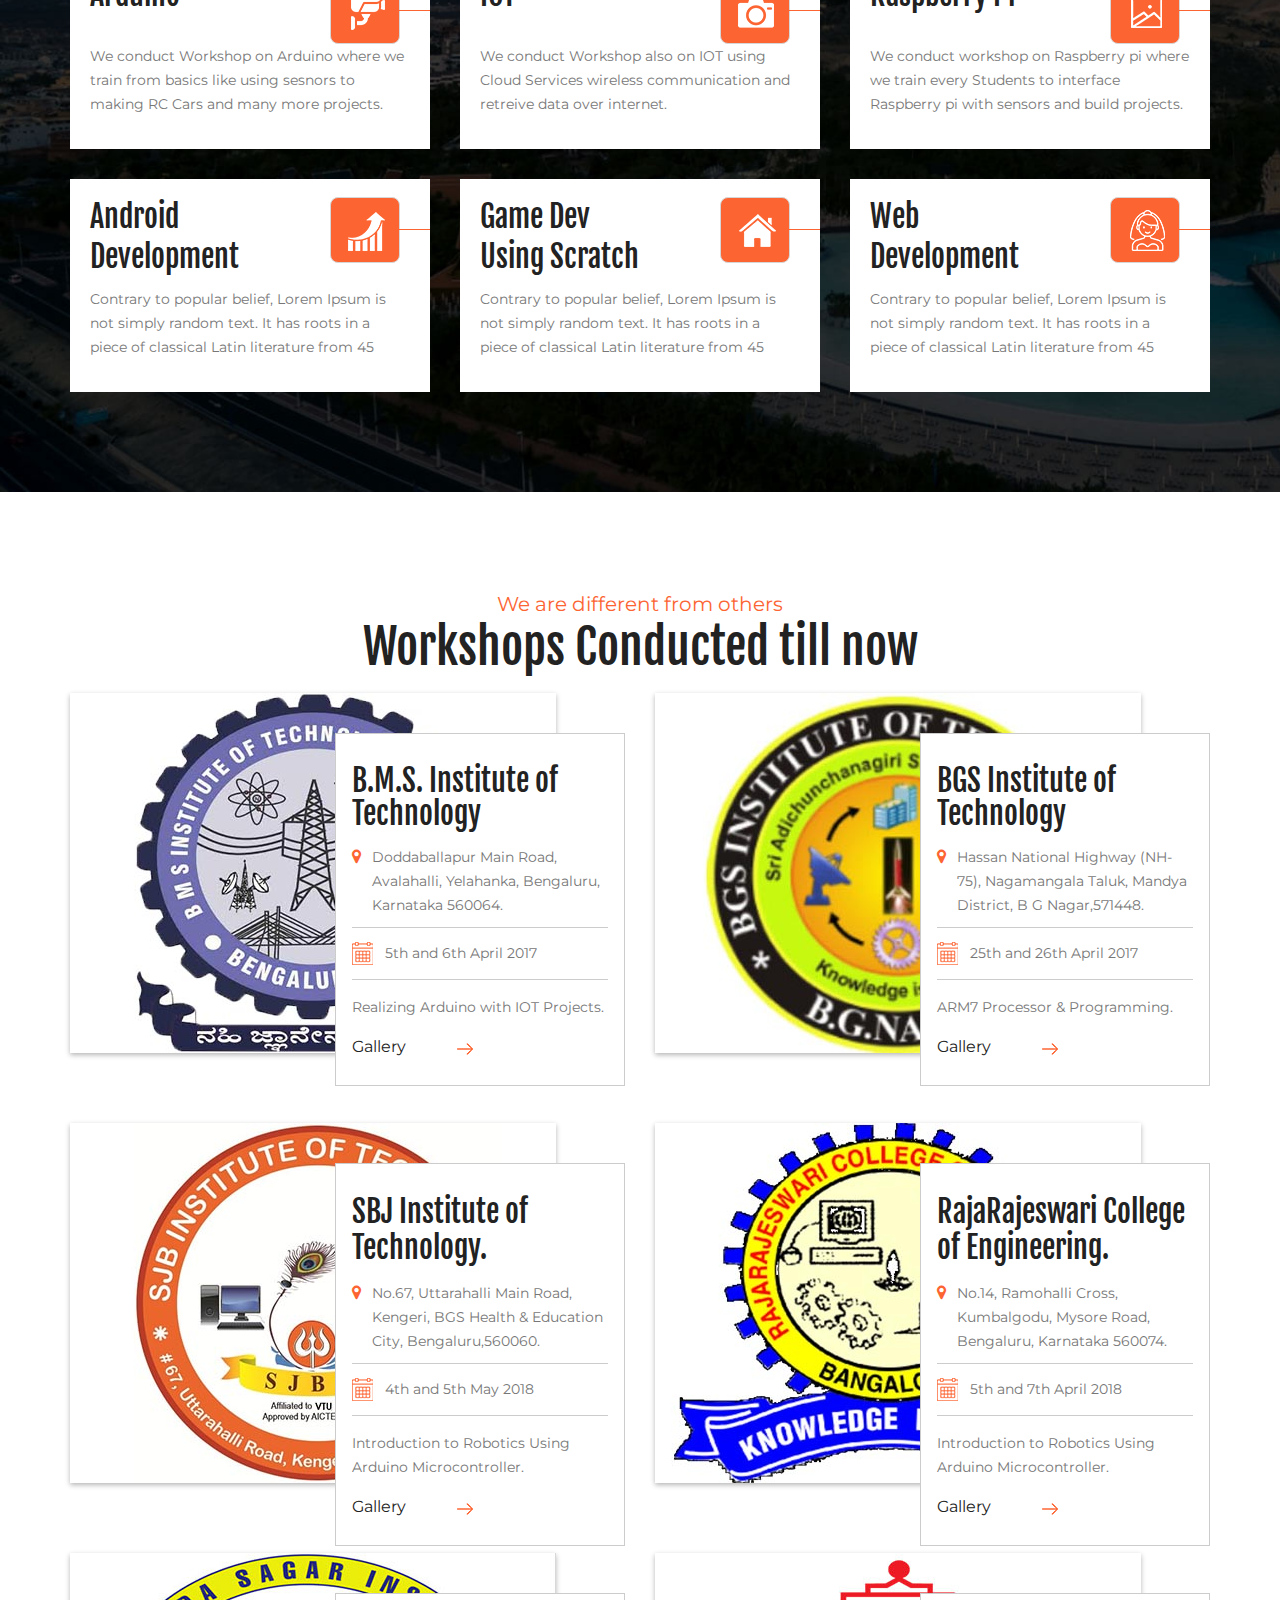
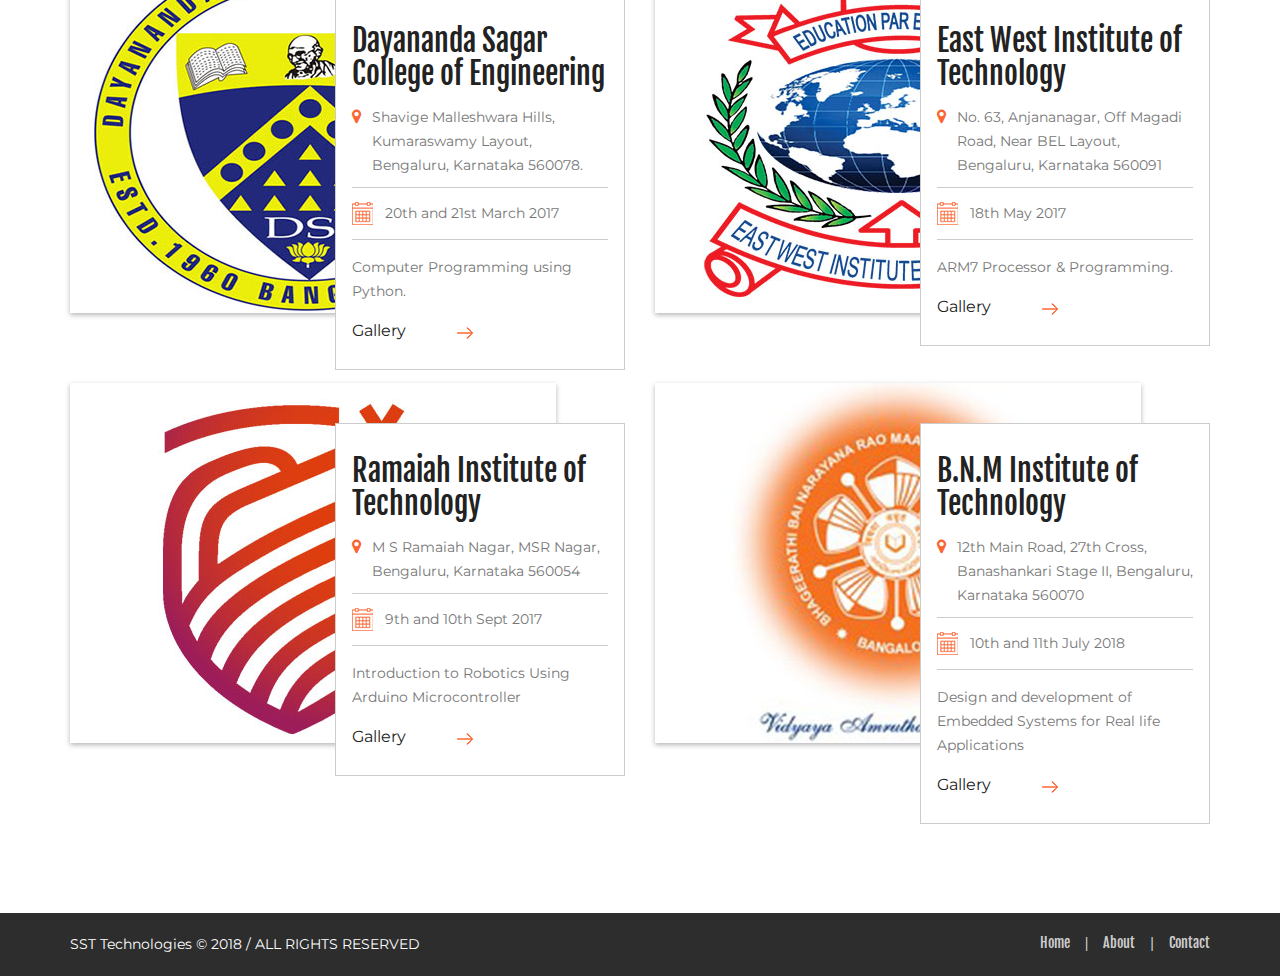
<file: index-2.html>
<!doctype html>
<html>

<!-- Mirrored from themelooper.com/html/drona/ by HTTrack Website Copier/3.x [XR&CO'2014], Sat, 05 May 2018 18:12:01 GMT -->
<head>
<meta charset="UTF-8">
<meta http-equiv="X-UA-Compatible" content="IE=edge">
<meta name="viewport" content="width=device-width, initial-scale=1">
<title>SST Technologies</title>
<link href="css/style.css" rel="stylesheet" type="text/css">
<link href="css/bootstrap.css" rel="stylesheet" type="text/css">
<link href="css/font-awesome.min.css" rel="stylesheet" type="text/css">
<link href="css/color.css" rel="stylesheet" type="text/css">
<link href="css/responsive.css" rel="stylesheet" type="text/css">
<link href="css/prettyPhoto.css" rel="stylesheet" type="text/css">
<link href="css/owl.carousel.css" rel="stylesheet" type="text/css">
<link href="css/prettyPhoto.css" rel="stylesheet" type="text/css">
<link rel="shortcut icon" href="images/logo.jpg">
<script src="https://ajax.googleapis.com/ajax/libs/jquery/3.3.1/jquery.min.js"></script>
  <script src="https://maxcdn.bootstrapcdn.com/bootstrap/3.3.7/js/bootstrap.min.js"></script>
</head>
<body>
<div id="wrapper"> 
  <!--HEADER START-->
  <header id="header">
    <section class="topbar">
      <div class="container">
        <div class="left-box">
          <ul>
            <li><img src="images/map-icon.png" alt="img">Kumarswamy Layout,Bangalore,India </li>
            <li><img src="images/envlope-icon.png" alt="img"><a href="#">info@ssttech.in</a></li>
            <li><img src="images/phone-icon.png" alt="img">+(91)-9591091444 | +(91)-8147066971</li>
          </ul>
        </div>
        <div class="head-social">
          <ul>
            <li><a href="#"><i class="fa fa-twitter" aria-hidden="true"></i></a></li>
            <li><a href="#"><i class="fa fa-facebook" aria-hidden="true"></i></a></li>
            <li><a href="#"><i class="fa fa-linkedin" aria-hidden="true"></i></a></li>
            <li><a href="#"><i class="fa fa-google-plus" aria-hidden="true"></i></a></li>
            <li><a href="#"><i class="fa fa-instagram" aria-hidden="true"></i></a></li>
            <li><a href="#"><i class="fa fa-youtube-play" aria-hidden="true"></i></a></li>
          </ul>
        </div>
      </div>
    </section>

    <section class="logo-row">
      <div class="container"> <strong class="logo"><a href="index.html"><img src="images/logo.png" alt="logo"></a></strong>
        <div class="navigation-section">
          <nav class="navbar navbar-inverse">
            <div class="navbar-header">
              <button type="button" class="navbar-toggle" data-toggle="collapse" data-target=".navbar-collapse"> <span class="icon-bar"></span> <span class="icon-bar"></span> <span class="icon-bar"></span> </button>
            </div>
            <div id="navbar" class="collapse navbar-collapse">
              <ul class="nav navbar-nav" id="nav-id">
                <li class="active"><a href="index.html">Home</a></li>
                <li><a href="about.html">About us</a></li>
                <li class="dropdown"><a href="#" class="dropdown-toggle" data-toggle="dropdown" role="button" aria-haspopup="true" aria-expanded="false">Brouchers<span class="caret"></span></a>
                  <ul class=" dropdown-menu" role="menu">
                    <li><a href="arduino.pdf" target="_blank">Arduino</a></li>
                    <li><a href="iot.pdf" target="_blank">IOT</a></li>
                    <li><a href="#" target="_blank">Raspberry Pi</a></li>
                    <li><a href="android.pdf" target="_blank">Android Development</a></li>
                    <li><a href="scratch.pdf" target="_blank">SCRATCH</a></li>
                  </ul>
                </li>
                
                <li><a href="contact.html">Contact Us</a></li>
              </ul>
            </div>
          </nav>
        </div>
      </div>
    </section>
  </header>
  <!--HEADER END--> 
  <sectiom>
  </sectiom>
  <div class="clearfix"></div>
  <div class="container">
  <div id="myCarousel" class="carousel slide" data-ride="carousel">
    <!-- Indicators -->
    <ol class="carousel-indicators">
      <li data-target="#myCarousel" data-slide-to="0" class="active"></li>
      <li data-target="#myCarousel" data-slide-to="1"></li>
      <li data-target="#myCarousel" data-slide-to="2"></li>
    </ol>

    <!-- Wrapper for slides -->
    <div class="carousel-inner">
      <div class="item active">
        <img src="images/banner-2.jpg" alt="Los Angeles" style="width:100%;">
      </div>

      <div class="item">
        <img src="images/banner-3.jpg" alt="Chicago" style="width:100%;">
      </div>
    
      <div class="item">
        <img src="images/banner-4.jpg" alt="New york" style="width:100%;">
      </div>
    </div>

    <!-- Left and right controls -->
    <a class="left carousel-control" href="#myCarousel" data-slide="prev">
      <span class="glyphicon glyphicon-chevron-left"></span>
      <span class="sr-only">Previous</span>
    </a>
    <a class="right carousel-control" href="#myCarousel" data-slide="next">
      <span class="glyphicon glyphicon-chevron-right"></span>
      <span class="sr-only">Next</span>
    </a>
  </div>
</div>

  <!--BANNER START
  <div id="banner">
    <div class="owl-carousel banner-1">
      <div class="item"> <img src="images/banner-img-1.jpg" alt="img">
        <div class="caption">
          <div class="container">
            <div class="holder"> 
             <!-- <h1>SST Technologies</h1> 
              <a href="about.html" class="btn-more">Read More</a> </div> -->
         <!-- </div>
        </div>
      </div>
      <div class="item"> <img src="images/banner-img-1.jpg" alt="img">
        <div class="caption">
          <div class="container">
            <div class="holder"> 
              <h1>SST Technologies</h1>
              <a href="about.html" class="btn-more">Read More</a> </div>
          </div>
        </div>
      </div>
    </div>
  </div>
  BANNER END -->
  
  <div id="main"> 
    <!--HOME ABOUT US SECTION START-->
    <section class="home-about-section">
      <div class="container">
        <div class="row">
          <div class="col-md-6 col-sm-6">
            <div class="text-box">
              <div class="heading-left"> 
                 <h2 class="hov">SST Technologies</h2> 
              </div>
              <p>SST Technologies has been established in with a vision to be one of the top company for IOT, Arduino, Raspberry Pi, Android Development Training and Solution provided in Aisa. </p>
              <p>SST Technology always thrive to provide a better and smarter way to conduct and train the students, we also show them the industry requirement and train for the indust.</p>
              <div class="welcome-icon-row"> <img src="images/welcome-icon-1.png" alt="img"><img src="images/welcome-icon-2.png" alt="img"><img src="images/welcome-icon-3.png" alt="img"><img src="images/welcome-icon-4.png" alt="img"></div>
             </div>
          </div>
          <div class="col-md-6 col-sm-6">
            <div class="thumb"><span><img src="images/welcome-img.jpg" alt="img"></span></div>
          </div>
        </div>
      </div>
    </section>
    <!--HOME ABOUT US SECTION END--> 
    
    <!--WELCOME SECTION START-->
    <section class="welcome-section">
      <div class="container">
        <div class="heading-center"> <span><h2>We Provide Best Workshops</h2></span>
          <h3 style="color:white !important;">SST Technologies</h3>
        </div>
        <div class="row">
          <div class="col-md-4 col-sm-6">
            <div class="welcome-box">
              <div class="holder">
                <h3><span>Arduino</span></h3>
                <b class="icon-1"></b>
                <p>We conduct Workshop on Arduino where we train from basics like using sesnors to making RC Cars and many more projects.</p>
                </div>
            </div>
          </div>
          <div class="col-md-4 col-sm-6">
            <div class="welcome-box">
              <div class="holder">
                <h3>IOT<span></span></h3>
                <b class="icon-2"></b>
                <p>We conduct Workshop also on IOT using Cloud Services wireless communication and retreive data over internet.</p>
                 </div>
            </div>
          </div>
          <div class="col-md-4 col-sm-6">
            <div class="welcome-box">
              <div class="holder">
                <h3>Raspberry Pi<span></span></h3>
                <b class="icon-3"></b>
                <p>We conduct workshop on Raspberry pi where we train every Students to interface Raspberry pi with sensors and build projects.</p>
                 </div>
            </div>
          </div>
          <div class="col-md-4 col-sm-6">
            <div class="welcome-box">
              <div class="holder">
                <h3><a>Android<span>Development</span></a></h3>
                <b class="icon-4"></b>
                <p>Contrary to popular belief, Lorem Ipsum is not simply random text. It has roots in a piece of classical Latin literature from 45</p>
                 </div>
            </div>
          </div>
          <div class="col-md-4 col-sm-6">
            <div class="welcome-box">
              <div class="holder">
                <h3><a><span>Game Dev<span>Using Scratch</span></span></a></h3>
                <b class="icon-5"></b>
                <p>Contrary to popular belief, Lorem Ipsum is not simply random text. It has roots in a piece of classical Latin literature from 45</p>
                 </div>
            </div>
          </div>
          <div class="col-md-4 col-sm-6">
            <div class="welcome-box">
              <div class="holder">
                <h3><a>Web<span>Development</span></a></h3>
                <b class="icon-6"></b>
                <p>Contrary to popular belief, Lorem Ipsum is not simply random text. It has roots in a piece of classical Latin literature from 45</p>
                </div>
            </div>
          </div>
        </div>
      </div>
    </section>
    <!--WELCOME SECTION END--> 
    
    <!--EVENT SECTION START-->
    <section class="event-section">
      <div class="container">
        <div class="heading-center"> <span>We are different from others</span>
          <h2>Workshops Conducted till now</h2>
        </div>
        <div class="row">
          <div class="col-md-6 col-sm-6">
            <div class="event-box">
              <div class="frame"><img src="images/event-img-1.jpg" alt="img"></div>
              <div class="text-box">
                <h3>B.M.S. Institute of Technology</h3>
                <span class="loaction"><i class="fa fa-map-marker" aria-hidden="true"></i>Doddaballapur Main Road, Avalahalli, Yelahanka, Bengaluru, Karnataka 560064.</span>
                <div class="time-row"><b class="date"><img src="images/calender-icon.png" alt="img">5th and 6th April 2017</b> </div>
                <p>Realizing Arduino with IOT Projects.</p>
                <a href="bmsit/bmsit.html" class="btn-read">Gallery</a> </div>
            </div>
          </div>
          <div class="col-md-6 col-sm-6">
            <div class="event-box">
              <div class="frame"><img src="images/event-img-2.jpg" alt="img"></div>
              <div class="text-box">
                <h3>BGS Institute of Technology</h3>
                <span class="loaction"><i class="fa fa-map-marker" aria-hidden="true"></i>Hassan National Highway (NH-75), Nagamangala Taluk, Mandya District, B G Nagar,571448.</span>
                <div class="time-row"> <b class="date"><img src="images/calender-icon.png" alt="img">25th and 26th April 2017</b> </div>
                <p>ARM7 Processor & Programming.</p>
                <a href="bgsit/bgsit.html" class="btn-read">Gallery</a> </div>
            </div>
          </div>
          <div class="col-md-6 col-sm-6">
            <div class="event-box">
              <div class="frame"><img src="images/event-img-3.jpg" alt="img"></div>
              <div class="text-box">
                <h3><a href="event-detail.html">SBJ Institute of Technology.</a></h3>
                <span class="loaction"><i class="fa fa-map-marker" aria-hidden="true"></i>No.67, Uttarahalli Main Road, Kengeri, BGS Health & Education City, Bengaluru,560060.</span>
                <div class="time-row"> <b class="date"><img src="images/calender-icon.png" alt="img">4th and 5th May 2018</b></div>
                <p>Introduction to Robotics Using Arduino Microcontroller.</p>
                <a href="sjbit/sjbit.html" class="btn-read">Gallery</a> </div>
            </div>
          </div>
          <div class="col-md-6 col-sm-6">
            <div class="event-box">
              <div class="frame"><img src="images/event-img-4.jpg" alt="img"></div>
              <div class="text-box">
                <h3><a href="event-detail.html">RajaRajeswari College of Engineering.</a></h3>
                <span class="loaction"><i class="fa fa-map-marker" aria-hidden="true"></i>No.14, Ramohalli Cross, Kumbalgodu, Mysore Road, Bengaluru, Karnataka 560074.</span>
                <div class="time-row"> <b class="date"><img src="images/calender-icon.png" alt="img">5th and 7th April 2018</b></div>
                <p>Introduction to Robotics Using Arduino Microcontroller.</p>
                <a href="rrce/rrce.html" class="btn-read">Gallery</a> </div>
            </div>
          </div>
          <div class="col-md-6 col-sm-6">
            <div class="event-box">
              <div class="frame"><img src="images/event-img-5.jpg" alt="img"></div>
              <div class="text-box">
                <h3>Dayananda Sagar College of Engineering</h3>
                <span class="loaction"><i class="fa fa-map-marker" aria-hidden="true"></i>Shavige Malleshwara Hills, Kumaraswamy Layout, Bengaluru, Karnataka 560078.</span>
                <div class="time-row"> <b class="date"><img src="images/calender-icon.png" alt="img">20th and 21st March 2017</b> </div>
                <p>Computer Programming using Python.</p>
                <a href="dsce/dsce.html"class="btn-read">Gallery</a> </div>
            </div>
          </div>
          <div class="col-md-6 col-sm-6">
            <div class="event-box">
              <div class="frame"><img src="images/event-img-8.jpg" alt="img"></div>
              <div class="text-box">
                <h3>East West Institute of Technology</h3>
                <span class="loaction"><i class="fa fa-map-marker" aria-hidden="true"></i>No. 63, Anjananagar, Off Magadi Road, Near BEL Layout, Bengaluru, Karnataka 560091</span>
                <div class="time-row"> <b class="date"><img src="images/calender-icon.png" alt="img">18th May 2017</b> </div>
                <p>ARM7 Processor & Programming.</p>
                <a href="ewit/ewit.html" class="btn-read">Gallery</a> </div>
            </div>
        </div>
            <div class="col-md-6 col-sm-6">
            <div class="event-box">
              <div class="frame"><img src="images/event-img-9.jpg" alt="img"></div>
              <div class="text-box">
                <h3>Ramaiah Institute of Technology</h3>
                <span class="loaction"><i class="fa fa-map-marker" aria-hidden="true"></i>M S Ramaiah Nagar, MSR Nagar, Bengaluru, Karnataka 560054</span>
                <div class="time-row"> <b class="date"><img src="images/calender-icon.png" alt="img">9th and 10th Sept 2017</b> </div>
                <p>Introduction to Robotics Using Arduino Microcontroller</p>
                <a href="rit/rit.html" class="btn-read">Gallery</a> </div>
            </div>
          </div>
          <div class="col-md-6 col-sm-6">
            <div class="event-box">
              <div class="frame"><img src="images/event-img-10.jpg" alt="img"></div>
              <div class="text-box">
                <h3>B.N.M Institute of Technology</h3>
                <span class="loaction"><i class="fa fa-map-marker" aria-hidden="true"></i>12th Main Road, 27th Cross, Banashankari Stage II, Bengaluru, Karnataka 560070</span>
                <div class="time-row"> <b class="date"><img src="images/calender-icon.png" alt="img">10th and 11th July 2018</b> </div>
                <p>Design and development of Embedded Systems for Real life Applications</p>
                <a href="bnmit/bnmit.html" class="btn-read">Gallery</a> </div>
            </div>
          </div>
        </div>
        <!--<div class="btn-row"> <a href="event.html" class="btn-more">View More</a> </div> -->
      </div>
    </section>
    <!--EVENT SECTION END--> 
    
    <!--PORTFOLIO SECTION END--> 
    

    <section class="footer-section-3">
      <div class="container"> <strong class="copyrights">SST Technologies &copy; 2018 / ALL RIGHTS RESERVED</strong>
        <div class="footer-menu">
          <ul>
            <li><a href="index.html">Home</a></li>
            <li><a href="about.html">About</a></li>
            <li><a href="contact.html">Contact</a></li>
          </ul>
        </div>
      </div>
    </section>
  </footer>
  <!--FOOTER END--> 
</div>
<script src="js/jquery.js"></script> 
<script src="js/bootstrap.min.js"></script> 
<script src="js/owl.carousel.min.js"></script> 
<script src="js/jquery.prettyPhoto.js"></script> 
<script src="js/custom.js"></script>
</body>

<!-- Mirrored from themelooper.com/html/drona/ by HTTrack Website Copier/3.x [XR&CO'2014], Sat, 05 May 2018 18:12:53 GMT -->
</html>
</file>
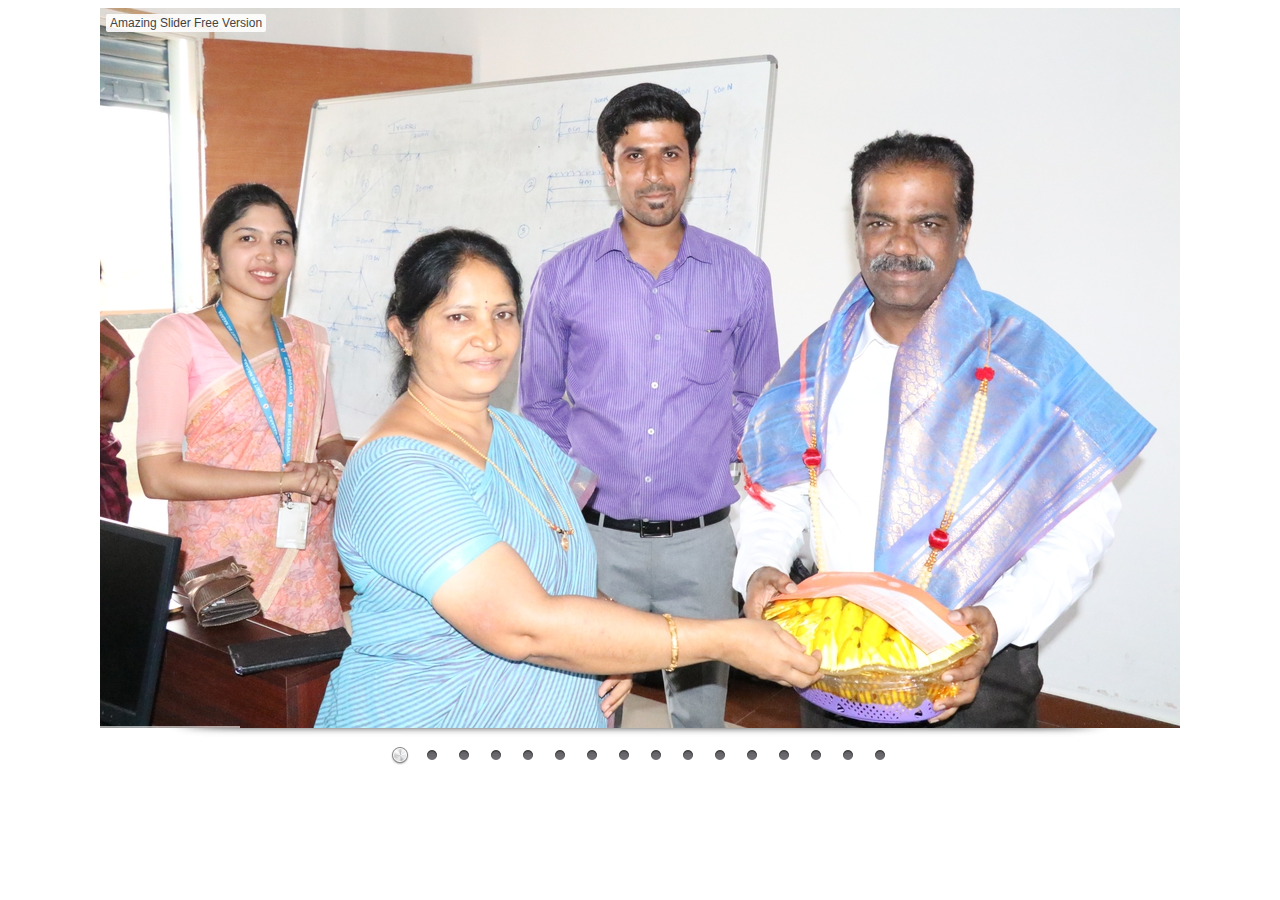
<file: bgsit/bgsit.html>
<!DOCTYPE html>
<html>
<head>
    <meta http-equiv="content-type" content="text/html;charset=utf-8"/>
    <title>BGSIT | Gallery </title>

    <!-- Insert to your webpage before the </head> -->
    <script src="sliderengine/jquery.js"></script>
    <script src="sliderengine/amazingslider.js"></script>
    <link rel="stylesheet" type="text/css" href="sliderengine/amazingslider-1.css">
    <script src="sliderengine/initslider-1.js"></script>
    <!-- End of head section HTML codes -->

</head>
<body>

    <!-- Insert to your webpage where you want to display the slider -->
    <div id="amazingslider-wrapper-1" style="display:block;position:relative;max-width:1080px;margin:0px auto 56px;">
        <div id="amazingslider-1" style="display:block;position:relative;margin:0 auto;">
            <ul class="amazingslider-slides" style="display:none;">
                <li><img src="images/bgsit1.JPG" alt="bgsit1"  title="bgsit1" />
                </li>
                <li><img src="images/bgsit2.JPG" alt="bgsit2"  title="bgsit2" />
                </li>
                <li><img src="images/bgsit3.JPG" alt="bgsit3"  title="bgsit3" />
                </li>
                <li><img src="images/bgsit4.JPG" alt="bgsit4"  title="bgsit4" />
                </li>
                <li><img src="images/bgsit5.JPG" alt="bgsit5"  title="bgsit5" />
                </li>
                <li><img src="images/bgsit6.JPG" alt="bgsit6"  title="bgsit6" />
                </li>
                <li><img src="images/bgsit7.JPG" alt="bgsit7"  title="bgsit7" />
                </li>
                <li><img src="images/bgsit8.JPG" alt="bgsit8"  title="bgsit8" />
                </li>
                <li><img src="images/bgsit9.JPG" alt="bgsit9"  title="bgsit9" />
                </li>
                <li><img src="images/bgsit10.JPG" alt="bgsit10"  title="bgsit10" />
                </li>
                <li><img src="images/bgsit11.JPG" alt="bgsit11"  title="bgsit11" />
                </li>
                <li><img src="images/bgsit12.JPG" alt="bgsit12"  title="bgsit12" />
                </li>
                <li><img src="images/bgsit13.JPG" alt="bgsit13"  title="bgsit13" />
                </li>
                <li><img src="images/bgsit14.JPG" alt="bgsit14"  title="bgsit14" />
                </li>
                <li><img src="images/bgsit15.JPG" alt="bgsit15"  title="bgsit15" />
                </li>
                <li><img src="images/bgsit16.JPG" alt="bgsit16"  title="bgsit16" />
                </li>
            </ul>
            <ul class="amazingslider-thumbnails" style="display:none;">
                <li><img src="images/bgsit1-tn.JPG" alt="bgsit1" title="bgsit1" /></li>
                <li><img src="images/bgsit2-tn.JPG" alt="bgsit2" title="bgsit2" /></li>
                <li><img src="images/bgsit3-tn.JPG" alt="bgsit3" title="bgsit3" /></li>
                <li><img src="images/bgsit4-tn.JPG" alt="bgsit4" title="bgsit4" /></li>
                <li><img src="images/bgsit5-tn.JPG" alt="bgsit5" title="bgsit5" /></li>
                <li><img src="images/bgsit6-tn.JPG" alt="bgsit6" title="bgsit6" /></li>
                <li><img src="images/bgsit7-tn.JPG" alt="bgsit7" title="bgsit7" /></li>
                <li><img src="images/bgsit8-tn.JPG" alt="bgsit8" title="bgsit8" /></li>
                <li><img src="images/bgsit9-tn.JPG" alt="bgsit9" title="bgsit9" /></li>
                <li><img src="images/bgsit10-tn.JPG" alt="bgsit10" title="bgsit10" /></li>
                <li><img src="images/bgsit11-tn.JPG" alt="bgsit11" title="bgsit11" /></li>
                <li><img src="images/bgsit12-tn.JPG" alt="bgsit12" title="bgsit12" /></li>
                <li><img src="images/bgsit13-tn.JPG" alt="bgsit13" title="bgsit13" /></li>
                <li><img src="images/bgsit14-tn.JPG" alt="bgsit14" title="bgsit14" /></li>
                <li><img src="images/bgsit15-tn.JPG" alt="bgsit15" title="bgsit15" /></li>
                <li><img src="images/bgsit16-tn.JPG" alt="bgsit16" title="bgsit16" /></li>
            </ul>
        <div class="amazingslider-engine"><a href="http://amazingslider.com" title="Responsive JavaScript Image Slider">Responsive JavaScript Image Slider</a></div>
        </div>
    </div>
    <!-- End of body section HTML codes -->

</body>
</html>
</file>
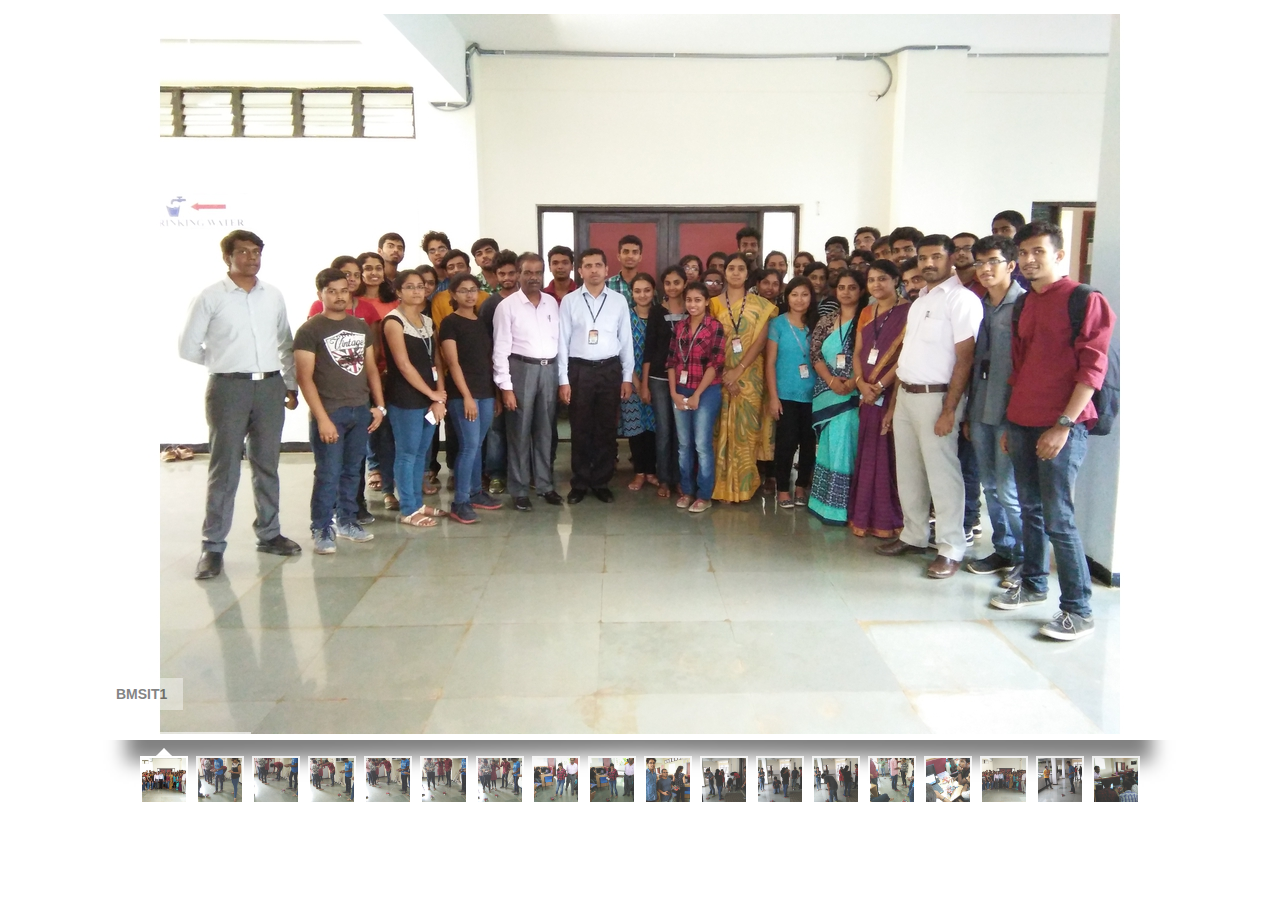
<file: bmsit/bmsit.html>
<!DOCTYPE html>
<html>
<head>
    <meta http-equiv="content-type" content="text/html;charset=utf-8"/>
    <title>BMSIT | Gallery </title>

    <!-- Insert to your webpage before the </head> -->
    <script src="sliderengine/jquery.js"></script>
    <script src="sliderengine/amazingslider.js"></script>
    <link rel="stylesheet" type="text/css" href="sliderengine/amazingslider-1.css">
    <script src="sliderengine/initslider-1.js"></script>
    <!-- End of head section HTML codes -->

</head>
<body>

    <!-- Insert to your webpage where you want to display the slider -->
    <div id="amazingslider-wrapper-1" style="display:block;position:relative;max-width:1080px;margin:0px auto 86px;">
        <div id="amazingslider-1" style="display:block;position:relative;margin:0 auto;">
            <ul class="amazingslider-slides" style="display:none;">
                <li><img src="images/BMSIT1.jpg" alt="BMSIT1"  title="BMSIT1" />
                </li>
                <li><img src="images/BMSIT2.jpg" alt="BMSIT2"  title="BMSIT2" />
                </li>
                <li><img src="images/BMSIT3.jpg" alt="BMSIT3"  title="BMSIT3" />
                </li>
                <li><img src="images/BMSIT4.jpg" alt="BMSIT4"  title="BMSIT4" />
                </li>
                <li><img src="images/BMSIT5.jpg" alt="BMSIT5"  title="BMSIT5" />
                </li>
                <li><img src="images/BMSIT6.jpg" alt="BMSIT6"  title="BMSIT6" />
                </li>
                <li><img src="images/BMSIT7.jpg" alt="BMSIT7"  title="BMSIT7" />
                </li>
                <li><img src="images/BMSIT8.jpg" alt="BMSIT8"  title="BMSIT8" />
                </li>
                <li><img src="images/BMSIT9.jpg" alt="BMSIT9"  title="BMSIT9" />
                </li>
                <li><img src="images/BMSIT10.jpg" alt="BMSIT10"  title="BMSIT10" />
                </li>
                <li><img src="images/BMSIT11.jpg" alt="BMSIT11"  title="BMSIT11" />
                </li>
                <li><img src="images/BMSIT12.jpg" alt="BMSIT12"  title="BMSIT12" />
                </li>
                <li><img src="images/BMSIT13.jpg" alt="BMSIT13"  title="BMSIT13" />
                </li>
                <li><img src="images/BMSIT14.jpg" alt="BMSIT14"  title="BMSIT14" />
                </li>
                <li><img src="images/BMSIT15.jpg" alt="BMSIT15"  title="BMSIT15" />
                </li>
                <li><img src="images/BMSIT18.jpg" alt="BMSIT18"  title="BMSIT18" />
                </li>
                <li><img src="images/BMSIT17.jpg" alt="BMSIT17"  title="BMSIT17" />
                </li>
                <li><img src="images/BMSIT16.jpg" alt="BMSIT16"  title="BMSIT16" />
                </li>
            </ul>
            <ul class="amazingslider-thumbnails" style="display:none;">
                <li><img src="images/BMSIT1-tn.jpg" alt="BMSIT1" title="BMSIT1" /></li>
                <li><img src="images/BMSIT2-tn.jpg" alt="BMSIT2" title="BMSIT2" /></li>
                <li><img src="images/BMSIT3-tn.jpg" alt="BMSIT3" title="BMSIT3" /></li>
                <li><img src="images/BMSIT4-tn.jpg" alt="BMSIT4" title="BMSIT4" /></li>
                <li><img src="images/BMSIT5-tn.jpg" alt="BMSIT5" title="BMSIT5" /></li>
                <li><img src="images/BMSIT6-tn.jpg" alt="BMSIT6" title="BMSIT6" /></li>
                <li><img src="images/BMSIT7-tn.jpg" alt="BMSIT7" title="BMSIT7" /></li>
                <li><img src="images/BMSIT8-tn.jpg" alt="BMSIT8" title="BMSIT8" /></li>
                <li><img src="images/BMSIT9-tn.jpg" alt="BMSIT9" title="BMSIT9" /></li>
                <li><img src="images/BMSIT10-tn.jpg" alt="BMSIT10" title="BMSIT10" /></li>
                <li><img src="images/BMSIT11-tn.jpg" alt="BMSIT11" title="BMSIT11" /></li>
                <li><img src="images/BMSIT12-tn.jpg" alt="BMSIT12" title="BMSIT12" /></li>
                <li><img src="images/BMSIT13-tn.jpg" alt="BMSIT13" title="BMSIT13" /></li>
                <li><img src="images/BMSIT14-tn.jpg" alt="BMSIT14" title="BMSIT14" /></li>
                <li><img src="images/BMSIT15-tn.jpg" alt="BMSIT15" title="BMSIT15" /></li>
                <li><img src="images/BMSIT18-tn.jpg" alt="BMSIT18" title="BMSIT18" /></li>
                <li><img src="images/BMSIT17-tn.jpg" alt="BMSIT17" title="BMSIT17" /></li>
                <li><img src="images/BMSIT16-tn.jpg" alt="BMSIT16" title="BMSIT16" /></li>
            </ul>
        <div class="amazingslider-engine"><a href="http://amazingslider.com" title="Responsive jQuery Content Slider">Responsive jQuery Content Slider</a></div>
        </div>
    </div>
    <!-- End of body section HTML codes -->

</body>
</html>
</file>
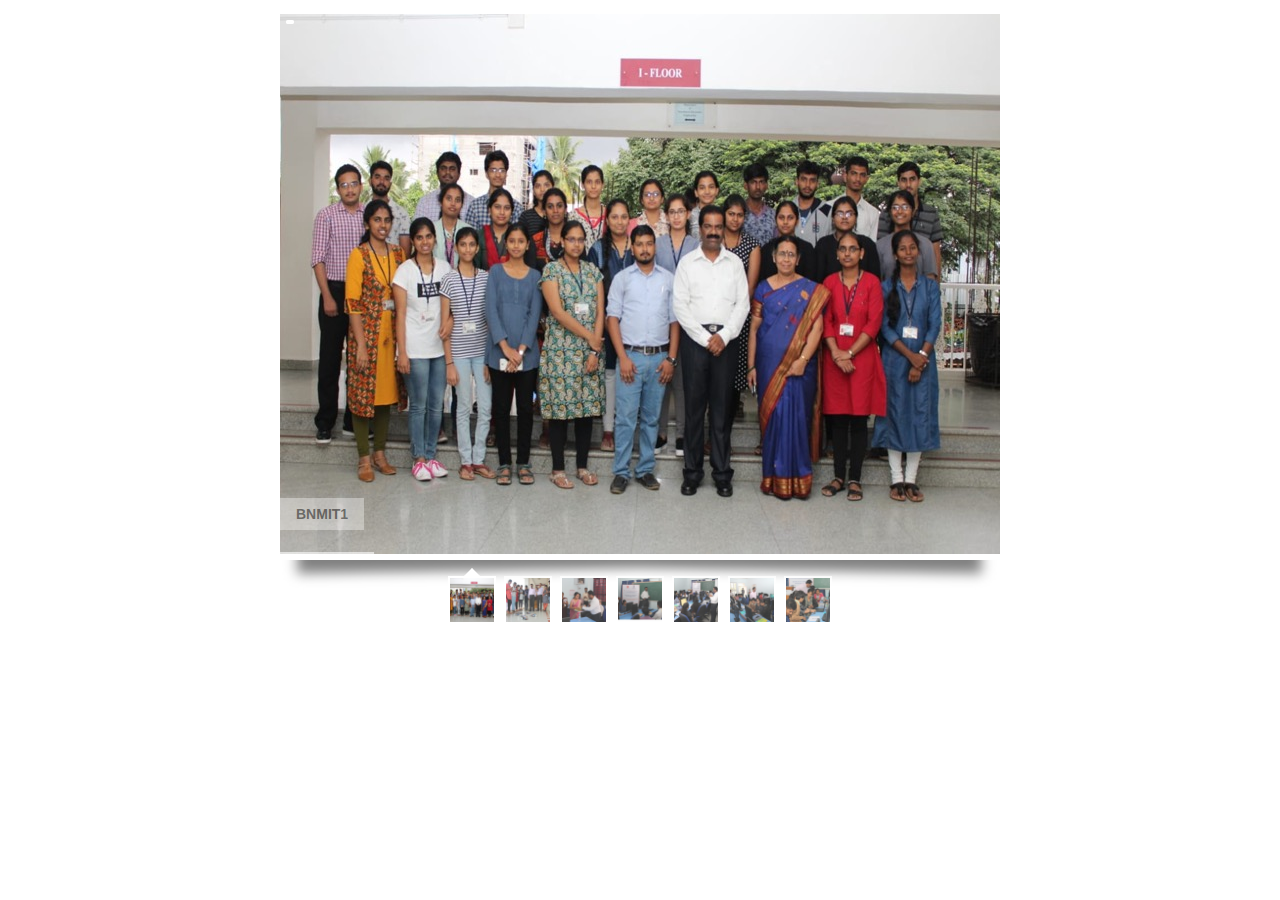
<file: bnmit/bnmit.html>
<!DOCTYPE html>
<html>
<head>
    <meta http-equiv="content-type" content="text/html;charset=utf-8"/>
    <title>BNMIT | Gallery</title>

    <!-- Insert to your webpage before the </head> -->
    <script src="sliderengine/jquery.js"></script>
    <script src="sliderengine/amazingslider.js"></script>
    <link rel="stylesheet" type="text/css" href="sliderengine/amazingslider-1.css">
    <script src="sliderengine/initslider-1.js"></script>
    <!-- End of head section HTML codes -->

</head>
<body>

    <!-- Insert to your webpage where you want to display the slider -->
    <div id="amazingslider-wrapper-1" style="display:block;position:relative;max-width:720px;margin:0px auto 86px;">
        <div id="amazingslider-1" style="display:block;position:relative;margin:0 auto;">
            <ul class="amazingslider-slides" style="display:none;">
                <li><img src="images/BNMIT1.jpeg" alt="BNMIT1"  title="BNMIT1" />
                </li>
                <li><img src="images/BNMIT2.jpeg" alt="BNMIT2"  title="BNMIT2" />
                </li>
                <li><img src="images/BNMIT3.jpeg" alt="BNMIT3"  title="BNMIT3" />
                </li>
                <li><img src="images/BNMIT4.jpeg" alt="BNMIT4"  title="BNMIT4" />
                </li>
                <li><img src="images/BNMIT5.jpeg" alt="BNMIT5"  title="BNMIT5" />
                </li>
                <li><img src="images/BNMIT6.jpeg" alt="BNMIT6"  title="BNMIT6" />
                </li>
                <li><img src="images/BNMIT7.jpeg" alt="BNMIT7"  title="BNMIT7" />
                </li>
            </ul>
            <ul class="amazingslider-thumbnails" style="display:none;">
                <li><img src="images/BNMIT1-tn.jpeg" alt="BNMIT1" title="BNMIT1" /></li>
                <li><img src="images/BNMIT2-tn.jpeg" alt="BNMIT2" title="BNMIT2" /></li>
                <li><img src="images/BNMIT3-tn.jpeg" alt="BNMIT3" title="BNMIT3" /></li>
                <li><img src="images/BNMIT4-tn.jpeg" alt="BNMIT4" title="BNMIT4" /></li>
                <li><img src="images/BNMIT5-tn.jpeg" alt="BNMIT5" title="BNMIT5" /></li>
                <li><img src="images/BNMIT6-tn.jpeg" alt="BNMIT6" title="BNMIT6" /></li>
                <li><img src="images/BNMIT7-tn.jpeg" alt="BNMIT7" title="BNMIT7" /></li>
            </ul>
        <div class="amazingslider-engine"><a href="http://amazingslider.com" title="jQuery Slideshow">jQuery Slideshow</a></div>
        </div>
    </div>
    <!-- End of body section HTML codes -->

</body>
</html>
</file>
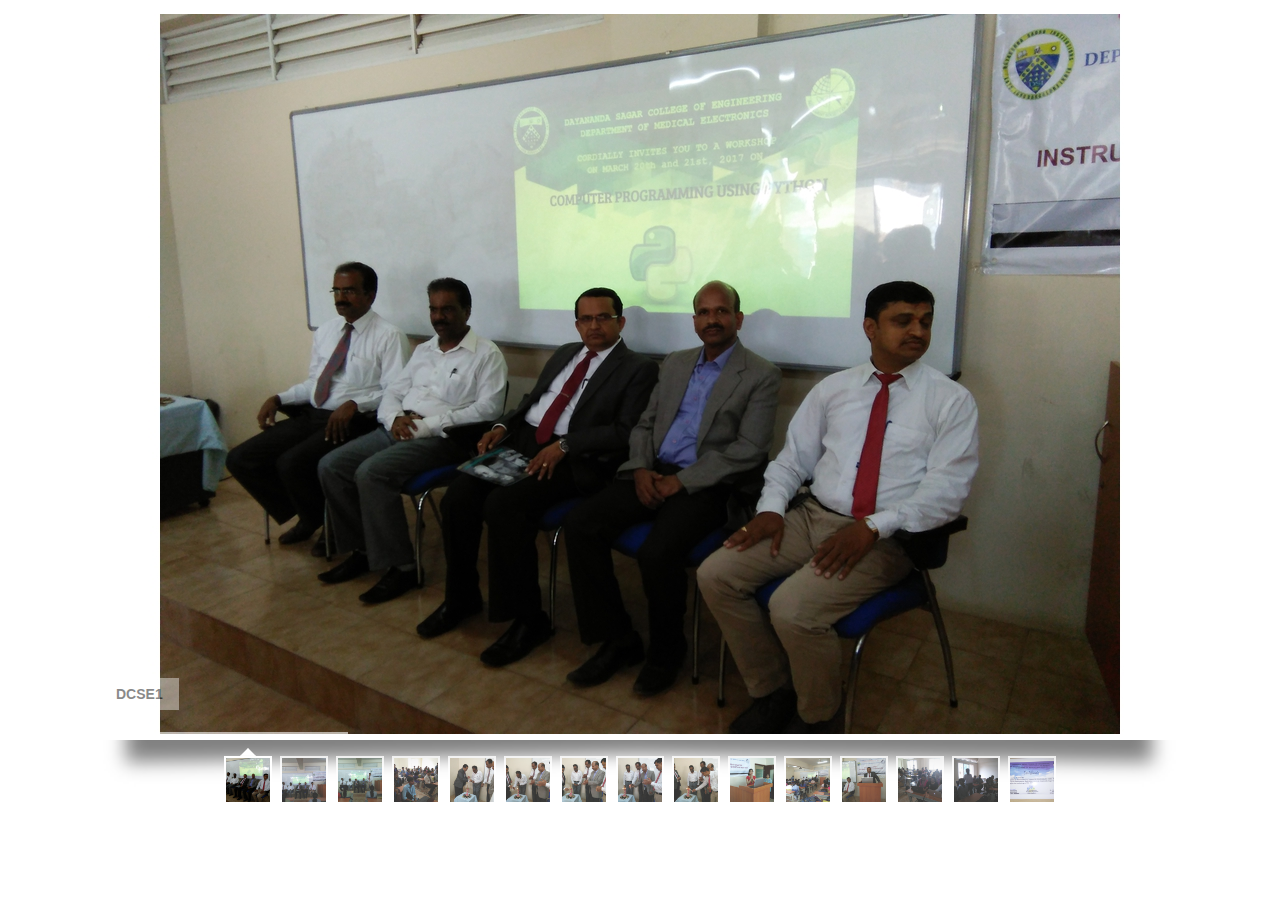
<file: dsce/dsce.html>
<!DOCTYPE html>
<html>
<head>
    <meta http-equiv="content-type" content="text/html;charset=utf-8"/>
    <title>DSCE | SST Technology</title>

    <!-- Insert to your webpage before the </head> -->
    <script src="sliderengine/jquery.js"></script>
    <script src="sliderengine/amazingslider.js"></script>
    <link rel="stylesheet" type="text/css" href="sliderengine/amazingslider-1.css">
    <script src="sliderengine/initslider-1.js"></script>
    <!-- End of head section HTML codes -->

</head>
<body>

    <!-- Insert to your webpage where you want to display the slider -->
    <div id="amazingslider-wrapper-1" style="display:block;position:relative;max-width:1080px;margin:0px auto 86px;">
        <div id="amazingslider-1" style="display:block;position:relative;margin:0 auto;">
            <ul class="amazingslider-slides" style="display:none;">
                <li><img src="images/DCSE1.jpg" alt="DCSE1"  title="DCSE1" />
                </li>
                <li><img src="images/DCSE2.jpg" alt="DCSE2"  title="DCSE2" />
                </li>
                <li><img src="images/DCSE3.jpg" alt="DCSE3"  title="DCSE3" />
                </li>
                <li><img src="images/DCSE4.jpg" alt="DCSE4"  title="DCSE4" />
                </li>
                <li><img src="images/DCSE5.jpg" alt="DCSE5"  title="DCSE5" />
                </li>
                <li><img src="images/DCSE6.jpg" alt="DCSE6"  title="DCSE6" />
                </li>
                <li><img src="images/DCSE7.jpg" alt="DCSE7"  title="DCSE7" />
                </li>
                <li><img src="images/DCSE8.jpg" alt="DCSE8"  title="DCSE8" />
                </li>
                <li><img src="images/DCSE9.jpg" alt="DCSE9"  title="DCSE9" />
                </li>
                <li><img src="images/DCSE10.jpg" alt="DCSE10"  title="DCSE10" />
                </li>
                <li><img src="images/DCSE11.jpg" alt="DCSE11"  title="DCSE11" />
                </li>
                <li><img src="images/DCSE12.jpg" alt="DCSE12"  title="DCSE12" />
                </li>
                <li><img src="images/DCSE13.jpg" alt="DCSE13"  title="DCSE13" />
                </li>
                <li><img src="images/DCSE14.jpg" alt="DCSE14"  title="DCSE14" />
                </li>
                <li><img src="images/DCSE15.jpg" alt="DCSE15"  title="DCSE15" />
                </li>
            </ul>
            <ul class="amazingslider-thumbnails" style="display:none;">
                <li><img src="images/DCSE1-tn.jpg" alt="DCSE1" title="DCSE1" /></li>
                <li><img src="images/DCSE2-tn.jpg" alt="DCSE2" title="DCSE2" /></li>
                <li><img src="images/DCSE3-tn.jpg" alt="DCSE3" title="DCSE3" /></li>
                <li><img src="images/DCSE4-tn.jpg" alt="DCSE4" title="DCSE4" /></li>
                <li><img src="images/DCSE5-tn.jpg" alt="DCSE5" title="DCSE5" /></li>
                <li><img src="images/DCSE6-tn.jpg" alt="DCSE6" title="DCSE6" /></li>
                <li><img src="images/DCSE7-tn.jpg" alt="DCSE7" title="DCSE7" /></li>
                <li><img src="images/DCSE8-tn.jpg" alt="DCSE8" title="DCSE8" /></li>
                <li><img src="images/DCSE9-tn.jpg" alt="DCSE9" title="DCSE9" /></li>
                <li><img src="images/DCSE10-tn.jpg" alt="DCSE10" title="DCSE10" /></li>
                <li><img src="images/DCSE11-tn.jpg" alt="DCSE11" title="DCSE11" /></li>
                <li><img src="images/DCSE12-tn.jpg" alt="DCSE12" title="DCSE12" /></li>
                <li><img src="images/DCSE13-tn.jpg" alt="DCSE13" title="DCSE13" /></li>
                <li><img src="images/DCSE14-tn.jpg" alt="DCSE14" title="DCSE14" /></li>
                <li><img src="images/DCSE15-tn.jpg" alt="DCSE15" title="DCSE15" /></li>
            </ul>
        <div class="amazingslider-engine"><a href="http://amazingslider.com" title="jQuery Content Slider">jQuery Content Slider</a></div>
        </div>
    </div>
    <!-- End of body section HTML codes -->

</body>
</html>
</file>
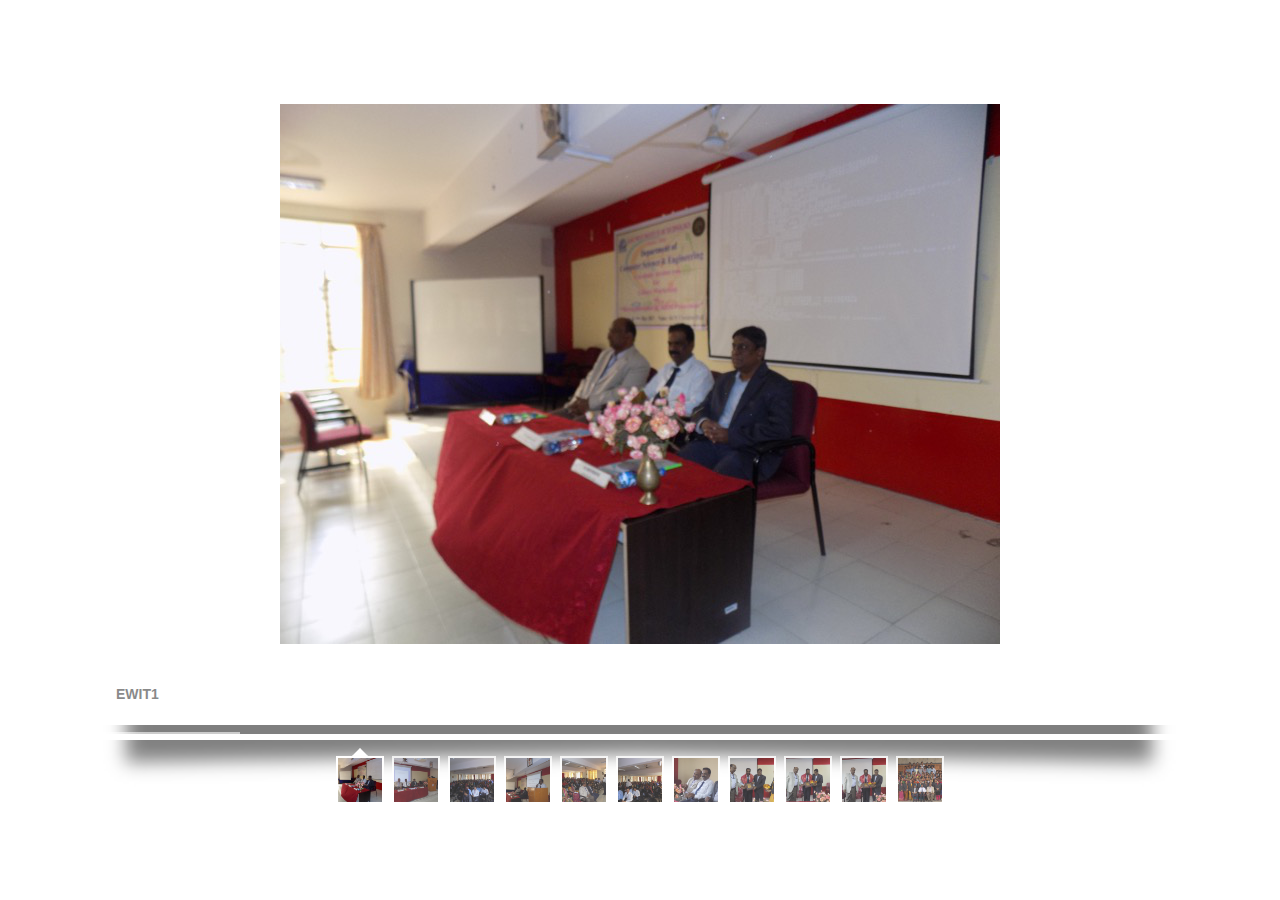
<file: ewit/ewit.html>
<!DOCTYPE html>
<html>
<head>
    <meta http-equiv="content-type" content="text/html;charset=utf-8"/>
    <title>EWIT | Gallery</title>

    <!-- Insert to your webpage before the </head> -->
    <script src="sliderengine/jquery.js"></script>
    <script src="sliderengine/amazingslider.js"></script>
    <link rel="stylesheet" type="text/css" href="sliderengine/amazingslider-1.css">
    <script src="sliderengine/initslider-1.js"></script>
    <!-- End of head section HTML codes -->

</head>
<body>

    <!-- Insert to your webpage where you want to display the slider -->
    <div id="amazingslider-wrapper-1" style="display:block;position:relative;max-width:1080px;margin:0px auto 86px;">
        <div id="amazingslider-1" style="display:block;position:relative;margin:0 auto;">
            <ul class="amazingslider-slides" style="display:none;">
                <li><img src="images/EWIT1.png" alt="EWIT1"  title="EWIT1" />
                </li>
                <li><img src="images/EWIT2.png" alt="EWIT2"  title="EWIT2" />
                </li>
                <li><img src="images/EWIT3.png" alt="EWIT3"  title="EWIT3" />
                </li>
                <li><img src="images/EWIT4.png" alt="EWIT4"  title="EWIT4" />
                </li>
                <li><img src="images/EWIT5.png" alt="EWIT5"  title="EWIT5" />
                </li>
                <li><img src="images/EWIT6.png" alt="EWIT6"  title="EWIT6" />
                </li>
                <li><img src="images/EWIT7.png" alt="EWIT7"  title="EWIT7" />
                </li>
                <li><img src="images/EWIT8.png" alt="EWIT8"  title="EWIT8" />
                </li>
                <li><img src="images/EWIT9.png" alt="EWIT9"  title="EWIT9" />
                </li>
                <li><img src="images/EWIT10.png" alt="EWIT10"  title="EWIT10" />
                </li>
                <li><img src="images/EWIT11.png" alt="EWIT11"  title="EWIT11" />
                </li>
            </ul>
            <ul class="amazingslider-thumbnails" style="display:none;">
                <li><img src="images/EWIT1-tn.jpeg" alt="EWIT1" title="EWIT1" /></li>
                <li><img src="images/EWIT2-tn.jpeg" alt="EWIT2" title="EWIT2" /></li>
                <li><img src="images/EWIT3-tn.jpeg" alt="EWIT3" title="EWIT3" /></li>
                <li><img src="images/EWIT4-tn.jpeg" alt="EWIT4" title="EWIT4" /></li>
                <li><img src="images/EWIT5-tn.jpeg" alt="EWIT5" title="EWIT5" /></li>
                <li><img src="images/EWIT6-tn.jpeg" alt="EWIT6" title="EWIT6" /></li>
                <li><img src="images/EWIT7-tn.jpeg" alt="EWIT7" title="EWIT7" /></li>
                <li><img src="images/EWIT8-tn.jpeg" alt="EWIT8" title="EWIT8" /></li>
                <li><img src="images/EWIT9-tn.jpeg" alt="EWIT9" title="EWIT9" /></li>
                <li><img src="images/EWIT10-tn.jpeg" alt="EWIT10" title="EWIT10" /></li>
                <li><img src="images/EWIT11-tn.jpeg" alt="EWIT11" title="EWIT11" /></li>
            </ul>
        <div class="amazingslider-engine"><a href="http://amazingslider.com" title="Responsive Slider jQuery">Responsive Slider jQuery</a></div>
        </div>
    </div>
    <!-- End of body section HTML codes -->

</body>
</html>
</file>
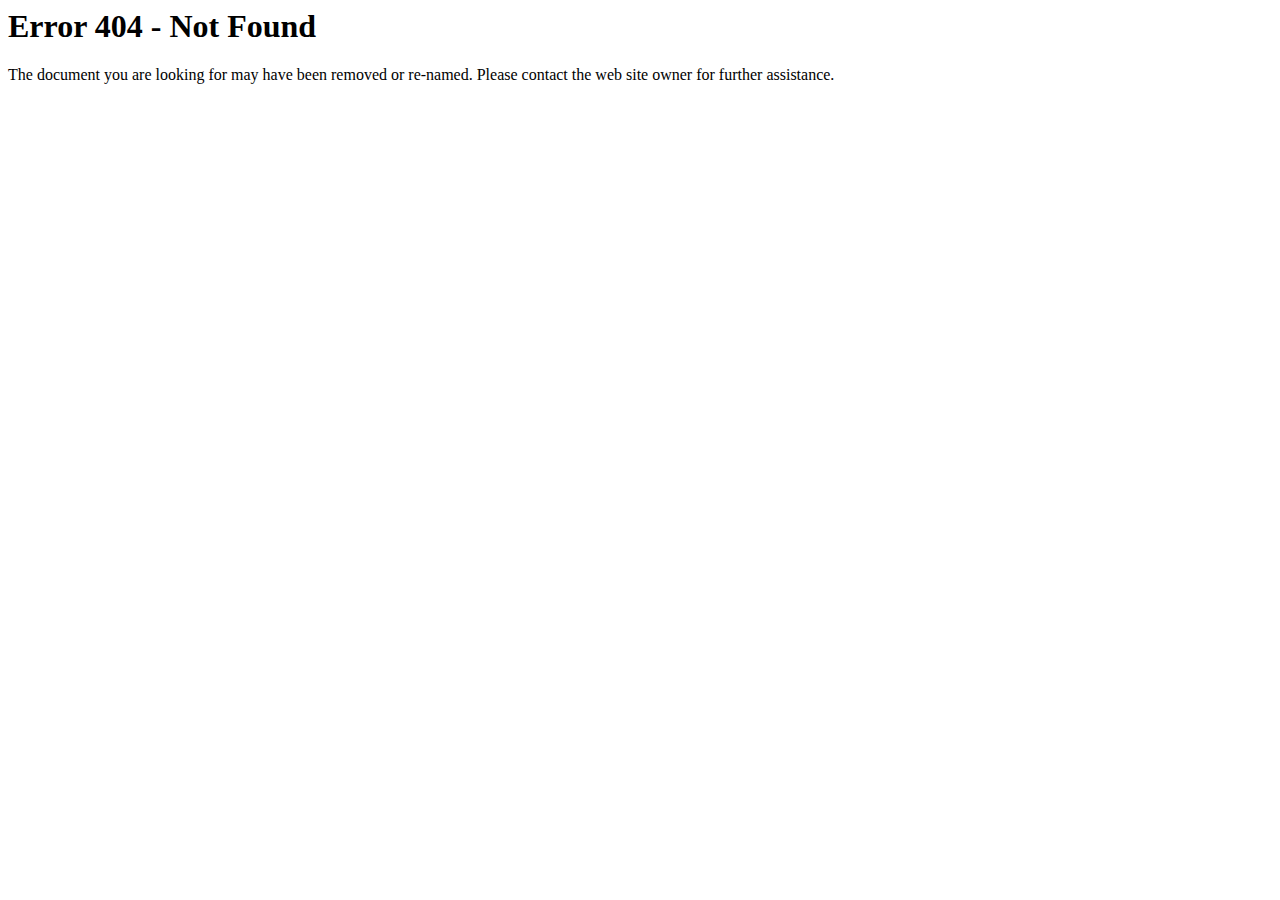
<file: fonts/glyphicons-halflings-regular-2.html>
<html><head><title>Error 404 - Not Found</title><head><body><h1>Error 404 - Not Found</h1><p>The document you are looking for may have been removed or re-named. Please contact the web site owner for further assistance.</p></body></html>
</file>
<file: css/style.css>
@import url('https://fonts.googleapis.com/css?family=Fjalla+One|Montserrat:300,400,400i,500,600,700');
/*

Theme Name: Drona

Theme URI: http://themelooper.com/html/drona

Author: Themelooper

Author URI: http://www.themelooper.com

Description: Drona | Drona HTML 5 Template

Version: 1.0

License URI: http://themeforest.net/licenses

*/


/* Table of Content 

[Master Stylesheet]

Project:		drona

Version:		1.0

Author:			themelooper

Primary use:	drone template 

[Color codes]

Background:	#ffffff (white)

Content:	#777777 (light grey)

Header h1:	#222222 (dark grey)

Header h2:	#222222 (dark grey)

Footer:		#313131 (grey)

[Typography]

Body:				font-family: 'Montserrat', sans-serif;

Headers:			font-family: 'Fjalla One', sans-serif;

Input, textarea:	font-family: 'Fjalla One', sans-serif;

Sidebar heading:	font-family: 'Fjalla One', sans-serif;



/** Table of Content 

- 	WRAPPER    	  					Line 		000  		-		000

- 	Header							Line 		000  		-		000

-	Banner							Line		000			-		000

-	Home About Section				Line		000			-		000

-	Welcome Section					Line		000			-		000

-	Event Section					Line		000			-		000

-	Portfolio Section				Line		000			-		000

-	Blog Section					Line		000			-		000

-	Footer Section					Line		000			-		000

-	Inner Banner					Line		000			-		000

-	Pagination Section				Line		000			-		000

-	Equipment						Line		000			-		000

-	Video							Line		000			-		000

-	Contact Section					Line		000			-		000

-	Provide Section					Line		000			-		000

-	Testimonial						Line		000			-		000

-	Services Detail					Line		000			-		000	

-	Sidebar							Line		000			-		000	

-	Blog Detail						Line		000			-		000		

End of Table of Conten*/
body {
	margin: 0;
	padding: 0;
	font-family: 'Montserrat', sans-serif;
}
body h1, body h2, body h3, body h4, body h5, body h6 {
	font-family: 'Fjalla One', sans-serif;
	color: #222;
	margin: 0;
}
body h1 {
	font-size: 56px;
	margin: 0;
}
body h2 {
	font-size: 48px;
	margin: 0;
}
body h3 {
	font-size: 30px;
	margin: 0;
}
body h4 {
	font-size: 24px;
	margin: 0;
}
body h5 {
	margin: 0;
}
body h6 {
	font-size: 16px;
	margin: 0;
}
body p {
	font-size: 14px;
	line-height: 24px;
	color: #777;
	margin: 0 0 20px 0;
	font-family: 'Montserrat', sans-serif;
}
.logo
{
	width:100px;
}
.heading-center {
	float: left;
	width: 100%;
	text-align: center;
	margin-bottom: 20px;
}
.heading-left {
	float: left;
	width: 100%;
	text-align: left;
	margin-bottom: 20px;
}
.heading-center span, .heading-left span {
	display: block;
	font: 400 20px/24px 'Montserrat', sans-serif;
	padding: 0 0 5px 0;
}
.text-box {
	float: left;
	width: 100%;
	position: relative;
}
.btn-row {
	display: block;
	width: 100%;
	float: left;
	text-align: center;
}
body .padd-top-100 {
	padding-top: 100px;
}
/*******************************HEADER START********************************/
#header {
	float: left;
	width: 100%;
	position: relative;
}
.topbar {
	float: left;
	width: 100%;
	padding: 14px 0;
}
.topbar .left-box {
	float: left;
}
.topbar .left-box ul {
	padding: 0;
	margin: 0;
	list-style: none;
}
.topbar .left-box ul li {
	float: left;
	padding: 0 20px 0 0;
	font: 400 14px/30px 'Montserrat', sans-serif;
	color: #777;
}
.topbar .left-box ul li img {
	float: left;
	margin: 8px 8px 0 0;
}
.topbar .left-box ul li a {
	text-decoration: none;
	font: 400 14px/30px 'Montserrat', sans-serif;
	color: #777;
}
.head-social {
	float: right;
}
.head-social ul {
	padding: 0;
	margin: 0;
	list-style: none;
}
.head-social ul li {
	float: left;
	padding: 0 0 0 5px;
}
.head-social ul li a {
	display: block;
	width: 33px;
	height: 33px;
	border-radius: 3px;
	text-align: center;
	line-height: 33px;
	background: #4a4a4a;
	font-size: 16px;
	color: #fff;
	text-decoration: none;
}
.logo-row {
	float: left;
	width: 100%;
	padding: 18px 0 12px 0;
	box-shadow: 0 3px 1px 0 rgba(0,0,0,0.19);
}
strong.logo {
	float: left;
}
.navigation-section {
	float: right;
}
/******* Navigation Mobile Effects ***********/
.navbar-toggle .icon-bar:nth-of-type(2) {
	top: 1px;
}
.navbar-toggle .icon-bar:nth-of-type(3) {
	top: 2px;
}
.navbar-toggle .icon-bar {
	position: relative;
	transition: all 500ms ease-in-out;
}
.navbar-toggle.active .icon-bar:nth-of-type(1) {
	top: 6px;
	transform: rotate(45deg);
}
.navbar-toggle.active .icon-bar:nth-of-type(2) {
	background-color: transparent;
}
.navbar-toggle.active .icon-bar:nth-of-type(3) {
	top: -6px;
	transform: rotate(-45deg);
}
.overlay {
	display: none;
	background-color: #FFF;
	bottom: 0;
	left: 0;
	opacity: 0.85;
	position: fixed;
	right: 0;
	top: 0;
	z-index: 499;
}
/******* Navigation Mobile Effects ***********/

#nav-id {
	position: relative;
	z-index: 999;
}
#nav-id li {
	float: left;
}
#nav-id li.active {
	position: relative;
}
#nav-id li.active:before {
	content: '';
	position: absolute;
	left: 0;
	right: 0;
	margin: auto;
	bottom: -27px;
	width: 100%;
	height: 2px;
	background: #fff;
}
#nav-id li a {
	font-family: 'Fjalla One', sans-serif;
	font-size: 16px;
	line-height: 16px;
	font-weight: 400;
	color: #fff;
	text-decoration: none;
	padding: 0 18px;
	display: block;
	position: relative;
	z-index: 99;
}
#nav-id li:last-child a {
	padding: 0 0 0 18px;
}
.navigation-section .navbar-nav > li > a .caret {
	margin-left: 4px;
}
#nav-id li.current_page_item a {
	color: #fff;
	background: #222;
}
#nav-id li ul li.active a {
	color: #fff;
	padding: 8px 10px;
}
#nav-id li.active ul li a {
	background: none;
	color: #333;
}
#nav-id li ul {
	display: none;
	position: absolute;
	left: 0;
	top: 43px;
	min-width: 195px;
	margin: 0;
	border-radius: 0;
	box-shadow: none;
	border: 0;
	border-top: 2px solid #4a4a4a;
	background: #fafafa;
	box-shadow: 0 5px 12px rgba(0,0,0,0.10);
	-moz-box-shadow: 0 5px 12px rgba(0,0,0,0.10);
	-webkit-box-shadow: 0 5px 12px rgba(0,0,0,0.10);
	padding: 0;
	list-style: none;
	z-index: 999;
}
#nav-id li ul li > ul {
	position: absolute;
	left: 100%;
	top: 0;
	width: 200px;
	padding: 0;
	margin: 0;
	box-shadow: none;
	border-radius: 0;
}
#nav-id li ul li {
	float: none;
	width: 100%;
	padding: 0;
	margin: 0;
	background: none;
	position: relative;
}
#nav-id li ul li a:before {
	content: '';
	position: absolute;
	left: 0;
	top: 0;
	width: 0;
	height: 100%;
	color: #fff;
	z-index: -1;
	transition: all 0.5s ease-in;
	-moz-transition: all 0.5s ease-in;
	-webkit-transition: all 0.5s ease-in;
}
#nav-id li ul li a:hover:before {
	width: 100%;
}
#nav-id li ul li a:hover {
	color: #fff;
	background: #4a4a4a;
}
#nav-id li ul li a .fa {
	float: right;
	line-height: 18px;
}
#nav-id li ul li a {
	font-family: 'Fjalla One', sans-serif;
	white-space: normal;
	background: none;
	font-size: 13px;
	line-height: 20px;
	font-weight: 400;
	color: #222;
	text-align: left;
	padding: 8px 20px;
	display: block;
	margin: 0;
	position: relative;
	z-index: 9;
}
#nav-id li ul li:last-child a {
	padding: 8px 20px;
}
.navigation-section .navbar-inverse {
	background-color: transparent;
	border-color: transparent;
}
.navigation-section .navbar {
	border-radius: 0;
}
.navigation-section .navbar {
	border: 0;
	margin: 11px 0 0 0;
	min-height: 0;
	float: left;
}
.navigation-section .navbar-inverse .navbar-collapse, .navbar-inverse .navbar-form {
	background: none;
	padding: 0;
}
.navigation-section .navbar-inverse .navbar-nav > .active > a, .navigation-section .navbar-inverse .navbar-nav > .active > a:hover, .navigation-section .navbar-inverse .navbar-nav > .active > a:focus {
	color: #222;
	background: none;
}
.navigation-section .navbar-inverse .navbar-nav > .open > a, .navigation-section .navbar-inverse .navbar-nav > .open > a:hover, .navigation-section .navbar-inverse .navbar-nav > .open > a:focus {
	background: none;
}
/*******************************HEADER END********************************/


/*************************************BANNER START*************************************/
#banner {
	float: left;
	width: 100%;
	position: relative;
}
#banner img {
	display: block;
	width: 100%;
}
#banner .caption {
	position: absolute;
	left: 0;
	top: 240px;
	width: 100%;
}
#banner .caption .holder {
	width: 700px;
	float: left;
}
#banner .caption strong {
	display: block;
	font: 400 32px/32px 'Montserrat', sans-serif;
	color: #fff;
	text-shadow: 0 0 4px rgba(0,0,0,0.4);
	padding: 0 0 15px 0;
}
#banner .caption h1 {
	display: block;
	font: 400 70px/100px 'Fjalla One', sans-serif;
	color: #fff;
	margin: 0 0 25px 0;
	text-shadow: 0 0 4px rgba(0,0,0,0.4);
}
#banner .caption a.btn-more {
	float: left;
	border-radius: 3px;
	padding: 18px 45px;
	text-decoration: none;
	color: #fff;
	font: 400 16px/16px 'Montserrat', sans-serif;
}
#banner .caption a.btn-more:hover{
	background:#fff;
	color:#222;
}
/*************************************BANNER END*************************************/

/******************************HOME ABOUT US SECTION START*******************************/
.home-about-section {
	float: left;
	width: 100%;
	padding: 100px 0;
}
.home-about-section .text-box p {
	margin: 0 0 30px 0;
}
.welcome-icon-row {
	float: left;
	width: 100%;
}
.welcome-icon-row a {
	float: left;
	width: 97px;
	height: 97px;
	margin: 0 30px 30px 0;
}
.welcome-icon-row a:hover {
	background: #4a4a4a;
}
.home-about-section .text-box a.btn-more {
	float: left;
	border: 1px solid;
	border-radius: 3px;
	padding: 17px 45px;
	text-decoration: none;
	font: 400 16px/16px 'Montserrat', sans-serif;
}
.text-box a.btn-more:hover {
	color: #fff;
	text-decoration: none;
}
.home-about-section .thumb {
	float: left;
	width: 100%;
	position: relative;
}
.home-about-section .thumb img {
	width: 100%;
	display: block;
	margin: 20px 0 0 0;
}
.home-about-section .thumb:before {
	content: '';
	position: absolute;
	right: 0;
	top: 0;
	width: 20px;
	height: 100%;
	z-index: 99;
}
.home-about-section .thumb:after {
	content: '';
	position: absolute;
	right: 0;
	top: 0;
	width: 100%;
	height: 40px;
	z-index: 99;
}
.home-about-section .thumb:hover:before{
	right:inherit;
	left:0;
}
.home-about-section .thumb:hover img{
	margin:0;
}
.home-about-section .thumb span {
	position: relative;
	float: left;
	width: 100%;
}
.gmap
{
	text-align: center;
	align-content: center;
}
.clearfix
{
	clear:both;
	height:3%;
}
.hov:hover{
color:#333;
}
.home-about-section .thumb span:before {
	content: '';
	position: absolute;
	left: 0;
	bottom: 0;
	width: 100%;
	height: 48px;
	background: url(../images/welcome-img-shadow.png) no-repeat left bottom;
}
/******************************HOME ABOUT US SECTION END*******************************/

/**********************************WELCOME SECTION START***********************************/
.welcome-section {
	float: left;
	width: 100%;
	padding: 100px 0 70px 0;
	background: url(../images/welcome-bg.jpg) no-repeat left top/cover;
}
.welcome-section .heading-center span, .welcome-section .heading-center h2 {
	color: #fff;
}
.welcome-section .welcome-box {
	float: left;
	width: 100%;
	background: #fff;
	padding: 18px 20px;
	box-sizing: border-box;
	-moz-box-sizing: border-box;
	-webkit-box-sizing: border-box;
	position: relative;
	margin-bottom: 30px;
	overflow: hidden;
}
.welcome-section .welcome-box:before {
	content: '';
	position: absolute;
	left: 0;
	top: 0;
	width: 0;
	height: 100%;
}
.welcome-section .welcome-box .holder {
	float: left;
	width: 100%;
	position: relative;
}
.welcome-section .welcome-box h3 {
	float: left;
	margin: 0 0 10px 0;
}
.welcome-section .welcome-box h3 a {
	text-decoration: none;
	line-height: 40px;
}
.welcome-section .welcome-box h3 a span {
	display: block;
}
.welcome-section .welcome-box b {
	margin-right: 10px;
}
.welcome-section .welcome-box b.icon-1 {
	float: right;
	width: 70px;
	height: 66px;
	border-radius: 8px;
	border: 1px solid #d6d6d6;
	background-image: url(../images/w-icon-1.png);
	background-repeat: no-repeat;
	background-position: 0 0;
	position: relative;
}
.welcome-section .welcome-box b:before {
	content: '';
	position: absolute;
	right: -100%;
	width: 100%;
	height: 1px;
	top: 0;
	bottom: 0;
	margin: auto;
}
.welcome-section .welcome-box b.icon-2 {
	float: right;
	width: 70px;
	height: 66px;
	border-radius: 8px;
	border: 1px solid #d6d6d6;
	background-image: url(../images/w-icon-2.png);
	background-repeat: no-repeat;
	background-position: 0 0;
	position: relative;
}
.welcome-section .welcome-box b.icon-3 {
	float: right;
	width: 70px;
	height: 66px;
	border-radius: 8px;
	border: 1px solid #d6d6d6;
	background-image: url(../images/w-icon-3.png);
	background-repeat: no-repeat;
	background-position: 0 0;
	position: relative;
}
.welcome-section .welcome-box b.icon-4 {
	float: right;
	width: 70px;
	height: 66px;
	border-radius: 8px;
	border: 1px solid #d6d6d6;
	background-image: url(../images/w-icon-4.png);
	background-repeat: no-repeat;
	background-position: 0 0;
	position: relative;
}
.welcome-section .welcome-box b.icon-5 {
	float: right;
	width: 70px;
	height: 66px;
	border-radius: 8px;
	border: 1px solid #d6d6d6;
	background-image: url(../images/w-icon-5.png);
	background-repeat: no-repeat;
	background-position: 0 0;
	position: relative;
}
.welcome-section .welcome-box b.icon-6 {
	float: right;
	width: 70px;
	height: 66px;
	border-radius: 8px;
	border: 1px solid #d6d6d6;
	background-image: url(../images/w-icon-6.png);
	background-repeat: no-repeat;
	background-position: 0 0;
	position: relative;
}
.welcome-section .welcome-box p {
	clear: both;
	margin: 0 0 15px 0;
}
.welcome-section .welcome-box a.btn-more {
	background-image: url(../images/arrow-icon.png);
	background-repeat: no-repeat;
	background-position: 95px -8px;
	display: block;
	text-decoration: none;
	font: 400 16px/16px 'Montserrat', sans-serif;
}
.welcome-section .welcome-box:hover a.btn-more {
	background-position: 95px 4px;
	color: #fff;
}
.welcome-section .welcome-box:hover p, .welcome-section .welcome-box:hover h3 a {
	color: #fff;
}
.welcome-section .welcome-box:hover b.icon-1, .welcome-section .welcome-box:hover b.icon-2, .welcome-section .welcome-box:hover b.icon-3, .welcome-section .welcome-box:hover b.icon-4, .welcome-section .welcome-box:hover b.icon-5, .welcome-section .welcome-box:hover b.icon-6 {
	background-color: #fff;
	background-position: 0 -66px;
}
.welcome-section .welcome-box:hover:before {
	width: 100%;
}
.services {
	background: none;
}
.services .welcome-box {
	border: 1px solid #ccc;
}
.services .pagination-box {
	margin: 30px 0 0 0;
}
/**********************************WELCOME SECTION END***********************************/

/********************************EVENT SECTION START********************************/
.event-section {
	float: left;
	width: 100%;
	padding: 100px 0 100px 0;
}
.event-detail .post-author-box {
	padding: 0;
	margin: 0;
	border: 0;
}
.event-detail .comment-form {
	margin: 20px 0 0 0;
}
.event-detail-row {
	position: absolute;
	left: 0;
	bottom: 0;
	background: rgba(0,0,0,0.7);
	padding: 20px 0;
	width: 100%;
}
.event-detail-row ul {
	padding: 0 0 0 20px;
	margin: 0;
	list-style: none;
}
.event-detail-row ul li {
	float: left;
	padding: 0 20px 0 0;
	font: 300 14px/14px 'Montserrat', sans-serif;
	color: #fff;
}
.event-detail-row ul li .fa {
	font-size: 16px;
	padding: 0 8px 0 0;
}
.blog-detail .frame {
	position: relative;
}
.event-section .event-box {
	float: left;
	width: 100%;
	position: relative;
	margin-bottom: 70px;
}
.event-section .event-box:hover .frame img{
	opacity:0.6;
}
.event-section .event-box:hover .text-box{
	width:300px;
	top:30px;
}
.event-section .event-box:hover .text-box h3 a{
	text-decoration:none;
}
.event-section .event-box .frame {
	float: left;
	box-shadow: 0 2px 5px 0 rgba(0,0,0,0.29);
	background:#000;
}
.event-section .event-box .text-box {
	width: 290px;
	border: 1px solid #ccc;
	padding: 30px 16px;
	background: #fff;
	position: absolute;
	right: 0;
	top: 40px;
}
.event-section .event-box .text-box h3 {
	margin: 0 0 15px 0;
}
.event-section .event-box .text-box h3 a {
	line-height: 36px;
	text-decoration: none;
}
.event-section .event-box .text-box span.loaction {
	display: block;
	font: 400 14px/24px 'Montserrat', sans-serif;
	color: #777;
	position: relative;
	padding: 0 0 10px 20px;
}
.event-section .event-box .text-box span.loaction .fa {
	position: absolute;
	left: 0;
	top: 3px;
	font-size: 16px;
}
.event-section .event-box .time-row {
	float: left;
	width: 100%;
	border-bottom: 1px solid #ccc;
	border-top: 1px solid #ccc;
	padding: 14px 0;
	margin: 0 0 15px 0;
}
.event-section .event-box b.date {
	float: left;
	font: 400 14px/23px 'Montserrat', sans-serif;
	color: #777;
	margin: 0 20px 0 0;
}
.event-section .event-box b.time {
	float: left;
	font: 400 14px/23px 'Montserrat', sans-serif;
	color: #777;
}
.event-section .event-box b img {
	float: left;
	margin: 0 12px 0 0;
}
.event-section .event-box a.btn-read {
	background: url(../images/arrow-icon.png) no-repeat 105px -8px;
	text-decoration: none;
	font: 400 16px/16px 'Montserrat', sans-serif;
	color: #222;
	display: block;
}
.event-section .event-box a.btn-read:hover{
	background: url(../images/arrow-icon.png) no-repeat 100px -8px;
}
.event-section a.btn-more {
	display: inline-block;
	padding: 16px 45px;
	color: #fff;
	border-radius: 3px;
	text-decoration: none;
	font: 400 16px/16px 'Montserrat', sans-serif;
}
.event-section a.btn-more:hover{
	background:#222;
	color:#fff;
}
/********************************EVENT SECTION END********************************/

/***********************************PORTFOLIO SECTION START**********************************/
.portfolio-section {
	float: left;
	width: 100%;
	padding: 0 0 100px 0;
}
.portfolio-box {
	float: left;
	width: 100%;
	margin-bottom: 8px;
}
.portfolio-box .frame {
	float: left;
	width: 100%;
	box-shadow: 0 2px 5px rgba(0,0,0,0.3);
	-moz-box-shadow: 0 2px 5px rgba(0,0,0,0.3);
	-webkit-box-shadow: 0 2px 5px rgba(0,0,0,0.3);
	position: relative;
	overflow: hidden;
}
.portfolio-box .frame .caption {
	position: absolute;
	left: 0;
	top: 0;
	width: 100%;
	height: 100%;
}
.portfolio-box .frame .caption:before {
	content: '';
	position: absolute;
	left: 0;
	right: 0;
	margin: auto;
	top: -100%;
	width: 100%;
	height: 50%;
	opacity: 0.5;
}
.portfolio-box .frame .caption:after {
	content: '';
	position: absolute;
	left: 0;
	right: 0;
	margin: auto;
	bottom: -100%;
	width: 100%;
	height: 50%;
	opacity: 0.5;
}
.portfolio-box .frame img {
	display: block;
	width: 100%;
}
.portfolio-section .container-fluid {
	padding: 0;
}
.portfolio-section .col-md-4 {
	padding: 0 4px;
}
.portfolio-box .frame a.zoom {
	position: absolute;
	left: 0;
	right: 0;
	top: 0;
	bottom: 0;
	margin: auto;
	background: url(../images/zoom-icon.png) no-repeat center center;
	width: 75px;
	height: 75px;
	z-index: 9;
	opacity: 0;
}
.portfolio-box .frame:hover .caption:before {
	top: 0;
}
.portfolio-box .frame:hover .caption:after {
	bottom: 0;
}
.portfolio-box .frame:hover a.zoom {
	opacity: 1;
}
.portfolio-section a.btn-more {
	display: inline-block;
	color: #fff;
	border-radius: 5px;
	padding: 15px 90px;
	font: 400 16px/16px 'Montserrat', sans-serif;
	text-decoration: none;
	margin: 52px 0 0 0;
}
/***********************************PORTFOLIO SECTION END**********************************/

/*************************************BLOG SECTION START**************************************/
.blog-section {
	float: left;
	width: 100%;
	padding: 0 0 75px 0;
}
.blog-section .holder {
	width: 1470px;
	margin: 0 auto;
	display: block;
	overflow: hidden;
}
.blog-section .post-box {
	float: left;
	width: 100%;
}
.blog-section .post-box:hover .frame img{
	opacity:0.6;
}
.blog-section .post-box:hover .text-box h3 a, .blog-section .post-box:hover .text-box h4 a{
	text-decoration:none
}
.blog-section .post-box:hover .detail-row ul li a{
	color:#222;
}
.blog-section .post-box:hover .text-box a.btn-more{
	color:#222;
	text-decoration:none;
}
.blog-section .post-box .frame {
	float: left;
	width: 100%;
	margin: 0 0 25px 0;
	position: relative;
	background:#000;
}
.blog-section .post-box .frame strong.date {
	position: absolute;
	left: 0;
	top: 0;
	width: 53px;
	height: 52px;
	font: 400 16px 'Montserrat', sans-serif;
	color: #fff;
	text-align: center;
	padding: 5px 0 0 0;
}
.blog-section .post-box .frame strong.date span {
	display: block;
	font-weight: 300;
}
.blog-section .post-box .frame img {
	display: block;
	width: 100%;
	height: auto;
}
.blog-section .post-box .text-box {
	float: left;
	width: 100%;
}
.blog-section .post-box .text-box h3 {
	margin: 0 0 15px 0;
}
.blog-section .post-box .detail-row {
	float: left;
	width: 100%;
	padding: 0 0 10px 0;
}
.blog-section .post-box .detail-row ul {
	padding: 0;
	margin: 0;
	list-style: none;
}
.blog-section .post-box .detail-row ul li {
	float: left;
	padding: 0;
	position: relative;
}
.blog-section .post-box .detail-row ul>li+li:before {
	padding: 0 18px;
	content: "//";
}
.blog-section .post-box .detail-row ul li a {
	text-decoration: none;
	font: 400 14px/14px 'Montserrat', sans-serif;
}
.blog-section .post-box a.btn-more {
	float: left;
	font: 400 16px/16px 'Montserrat', sans-serif;
	text-decoration: none;
}
.blog-section .post-box a.btn-more:hover {
	background: none;
}
.blog-section .post-box .text-box h4 {
	margin: 0 0 15px 0;
}
.blog-section .post-box .text-box p {
	margin: 0 0 15px 0;
}
.blog-page {
	padding: 100px 0;
}
.blog-page .post-box .text-box {
	border-top: 2px solid;
	padding: 15px 0 0 0;
}
.blog-page .post-box .text-box h4 {
	position: relative;
	margin: 0 0 30px 0;
	clear: both;
}
.blog-page .post-box .text-box h4:before {
	content: '';
	position: absolute;
	left: 0;
	bottom: -14px;
	width: 34px;
	height: 2px;
}
.blog-section.blog-page .post-box a.btn-more {
	color: #222;
}
.blog-page .post-box .frame {
	margin: 0;
}
.blog-page .post-box {
	margin-bottom: 50px;
}
.blog-page .pagination-box {
	margin: 10px 0 0 0;
}
/*************************************BLOG SECTION END**************************************/

/********************FOOTER SECTION START*********************/
#footer {
	float: left;
	width: 100%;
	background: #313131;
	padding: 60px 0 0 0;
}
.footer-section-1 {
	float: left;
	width: 100%;
}
.footer-box {
	float: left;
	width: 100%;
}
.footer-box h4 {
	color: #fff;
	margin: 0 0 25px 0;
}
.footer-box p {
	color: #ccc;
}
.footer-social {
	float: left;
	width: 100%;
}
.footer-social ul {
	padding: 0;
	margin: 0;
	list-style: none;
}
.footer-social ul li {
	float: left;
	padding: 0 0 0 5px;
}
.footer-social ul li a {
	display: block;
	width: 33px;
	height: 33px;
	border-radius: 3px;
	text-align: center;
	line-height: 33px;
	background: #4a4a4a;
	font-size: 16px;
	color: #fff;
	text-decoration: none;
}
.links-widget {
	float: left;
	width: 100%;
}
.links-widget ul {
	padding: 0;
	margin: 0;
	list-style: none;
}
.links-widget ul li {
	display: block;
	overflow: hidden;
	line-height: 14px;
	padding: 20px 0 0 0;
}
.links-widget ul li:first-child {
	padding: 0;
}
.links-widget ul li a {
	font: 400 14px/14px 'Montserrat', sans-serif;
	color: #ccc;
	text-decoration: none;
}
.links-widget ul li a:hover{
	color:#fff;
}
.links-widget ul li a .fa {
	padding: 0 10px 0 0;
	font-size: 18px;
}
.footer-box .recent-widget {
	float: left;
	width: 100%;
}
.footer-box .recent-widget ul {
	padding: 0;
	margin: 0;
	list-style: none;
}
.footer-box .recent-widget ul li {
	display: block;
	overflow: hidden;
	padding: 20px 0 0 0;
}
.footer-box .recent-widget ul li:hover .thumb img{
	opacity:0.7;
}
.footer-box .recent-widget ul li:first-child {
	padding: 0;
}
.footer-box .recent-widget ul li .thumb {
	float: left;
	background:#000;
	margin: 0 15px 0 0;
}
.footer-box .recent-widget ul li .thumb img {
	display: block;
	width: 100%;
}
.footer-box .recent-widget ul li .text-col {
	overflow: hidden;
}
.footer-box .recent-widget ul li .text-col h6 a {
	text-decoration: none;
	display: block;
	color: #fbfbfb;
}
.footer-box .recent-widget ul li .text-col h6 {
	font: 400 14px/18px 'Montserrat', sans-serif;
	margin: 0 0 0 0;
}
.footer-box .recent-widget ul li:hover .text-col h6 a{
	text-decoration:none;
}
.footer-box .recent-widget ul li:hover .text-col span{
	color:#fff;
}
.footer-box .recent-widget ul li .text-col span {
	display: block;
	color: #919191;
	font: 400 14px/14px 'Montserrat', sans-serif;
}
.footer-gallery {
	float: left;
	width: 100%;
}
.footer-gallery ul {
	padding: 0;
	margin: 0 -14px 0 0;
	list-style: none;
}
.footer-gallery ul li {
	float: left;
	overflow: hidden;
	border-radius: 3px;
	margin: 0 14px 14px 0;
	background:#000;
}
.footer-gallery ul li:hover img{
	opacity:0.5;
}
.footer-section-2 {
	float: left;
	width: 100%;
	margin: 10px 0 60px 0;
}
.footer-section-2 strong.title {
	display: block;
	font: 400 24px/24px 'Fjalla One', sans-serif;
	color: #fff;
	padding: 0 0 10px 0;
}
.footer-section-2 span {
	display: block;
	font: 400 14px/14px 'Montserrat', sans-serif;
	color: #ccc;
}
.footer-section-2 form {
	float: left;
	width: 100%;
}
.footer-section-2 form input[type="text"] {
	float: left;
	width: 100%;
	height: 45px;
	border-radius: 5px;
	border: 0;
	padding: 0 40px;
	box-sizing: border-box;
	-moz-box-sizing: border-box;
	-webkit-box-sizing: border-box;
	font: 400 14px 'Montserrat', sans-serif;
	color: #777;
}
.footer-section-2 form input[type="submit"] {
	float: left;
	width: 100%;
	border-radius: 5px;
	height: 45px;
	border: 0;
	font: 400 16px 'Montserrat', sans-serif;
	color: #fff;
}
.footer-section-2 form input[type="submit"]:hover{
	background:#fff;
	color:#222;
}
.footer-section-2 form input::-webkit-input-placeholder {
 color:#777;
 opacity:1;
}
.footer-section-2 form input:-moz-placeholder {
 color:#777;
 opacity:1;
}
.footer-section-2 form input::-moz-placeholder {
 color:#777;
 opacity:1;
}
.footer-section-2 form input:-ms-input-placeholder {
 color:#777;
 opacity:1;
}
.footer-section-3 {
	float: left;
	width: 100%;
	background: #2d2d2d;
	padding: 20px 0;
}
.footer-section-3 strong.copyrights {
	float: left;
	font: 400 14px/23px 'Montserrat', sans-serif;
	color: #fff;
}
.footer-menu {
	float: right;
}
.footer-menu ul {
	padding: 0;
	margin: 0;
	list-style: none;
}
.footer-menu ul li {
	float: left;
	padding: 0;
}
.footer-menu ul li a {
	text-decoration: none;
	font: 400 14px/14px 'Fjalla One', sans-serif;
	color: #ccc;
}
.footer-menu ul > li + li::before {
	padding: 0 15px;
	content: "|";
	color: #ccc;
}
.footer-menu ul li a:hover {
	text-decoration: none;
}
/********************FOOTER SECTION END*********************/

/*****************************INNER BANNER START******************************/
#inner-banner {
	float: left;
	width: 100%;
	background: url(../images/inner-banner.jpg) no-repeat left top/cover;
	padding: 160px 0;
}
#inner-banner h1 {
	float: left;
	color: #fff;
}
#inner-banner .breadcrumb {
	float: right;
	margin: 10px 0 0 0;
	padding: 0;
	list-style: none;
	background: none;
}
#inner-banner .breadcrumb li {
	float: left;
	padding: 0;
	font: 400 24px/24px 'Montserrat', sans-serif;
	color: #fff;
}
#inner-banner .breadcrumb > li + li::before {
	padding: 0 6px;
	color: #fff;
	content: "//";
}
#inner-banner .breadcrumb li a {
	text-decoration: none;
	font: 400 24px/24px 'Montserrat', sans-serif;
	color: #fff;
}
/*****************************INNER BANNER END******************************/

/**********************************PAGINATION SECTION START***********************************/
.pagination-box {
	float: left;
	width: 100%;
}
.pagination-box .pagination {
	display: block;
	padding-left: 0;
	margin: 0;
	border-radius: 0;
	text-align: center;
}
.pagination-box .pagination > li {
	display: inline-block;
	padding: 0 2px;
}
.pagination-box .pagination > li:first-child > a, .pagination-box .pagination > li:first-child > span {
	margin-left: 0;
	border-top-left-radius: 3px;
	border-bottom-left-radius: 3px;
}
.pagination-box .pagination > li > a, .pagination > li > span {
	position: relative;
	float: left;
	padding: 8px 15px;
	margin: 0;
	border-radius: 3px;
	font: 300 20px/20px 'Montserrat', sans-serif;
	color: #777;
	text-decoration: none;
	background-color: #fff;
	border: 1px solid #ccc;
}
.pagination-box .pagination > li > a:hover, .pagination-box .pagination > li > span:hover, .pagination-box .pagination > li > a:focus, .pagination-box .pagination > li > span:focus {
	color: #fff;
	border-color: transparent;
}
.pagination-box .pagination li.active a {
	color: #fff;
	border-color: transparent;
}
.event-section .pagination-box {
	margin: 30px 0 0 0;
}
/**********************************PAGINATION SECTION END***********************************/

/*****************************EQUIPMENT SECTION START*****************************/
.equipment-section {
	float: left;
	width: 100%;
	padding: 100px 0;
}
.equipment-box {
	float: left;
	width: 100%;
	margin-bottom: 30px;
}
.equipment-box:hover .text-box h3 a{
	text-decoration:none;
}
.equipment-box:hover .text-box a.btn-video{
	background:#222;
	color:#fff;
}
.equipment-box .frame {
	float: left;
	width: 100%;
	background:#000;
	margin-bottom: 30px;
}
.equipment-box:hover .frame img{
	opacity:0.5;
}
.equipment-box .frame img {
	display: block;
	width: 100%;
}
.equipment-box .text-box {
	float: left;
	width: 100%;
}
.equipment-box .text-box h3 {
	margin: 0 0 15px 0;
}
.equipment-box .text-box .list-box {
	float: left;
	width: 100%;
	margin: 0 0 25px 0;
}
.equipment-box .text-box .list-box ul {
	padding: 0;
	margin: 0;
	list-style: none;
}
.equipment-box .text-box .list-box ul li {
	display: block;
	padding: 15px 0 0 0;
	overflow: hidden;
}
.equipment-box .text-box .list-box ul li:first-child {
	padding: 0;
}
.equipment-box .text-box .list-box ul li strong.title {
	float: left;
	width: 188px;
	font: 400 16px/16px 'Montserrat', sans-serif;
	color: #222;
}
.equipment-box .text-box .list-box ul li span {
	float: left;
	font: 400 14px/14px 'Montserrat', sans-serif;
	color: #777;
}
.equipment-box .text-box a.btn-video {
	float: left;
	border-radius: 3px;
	padding: 17px 35px;
	font: 400 16px/16px 'Montserrat', sans-serif;
	color: #fff;
	text-decoration: none;
}
.equipment-section .pagination-box {
	margin: 30px 0 0 0;
}
/*****************************EQUIPMENT SECTION END*****************************/

/*********************************VIDEO SECTION START**********************************/
.video-section {
	float: left;
	width: 100%;
	padding: 100px 0;
}
.video-box {
	float: left;
	width: 100%;
	position: relative;
	margin-bottom: 30px;
	overflow:hidden;
}
.video-box:hover img{
	transform:scale(1.1);
	-moz-transform:scale(1.1);
	-webkit-transform:scale(1.1);
}
.video-box img {
	display: block;
	width: 100%;
}
.video-box a.btn-play {
	position: absolute;
	left: 0;
	right: 0;
	top: 0;
	bottom: 0;
	margin: auto;
	background: url(../images/btn-play.png) no-repeat left top;
	width: 62px;
	height: 63px;
	outline: none;
}
.video-box iframe {
	width: 100%;
	height: 400px;
	border: 0;
}
.video-box .modal-header {
	border: 0;
	padding: 0;
}
.video-box .close {
	float: right;
	font-size: 21px;
	font-weight: bold;
	color: #000;
	width: 30px;
	height: 30px;
	text-shadow: none;
	opacity: 1;
	position: absolute;
	right: -30px;
	top: 0;
	background: #fff;
	border-radius: 100%;
}
.video-section a.btn-more {
	display: inline-block;
	border-radius: 5px;
	padding: 15px 60px;
	font: 400 16px/16px 'Montserrat', sans-serif;
	color: #fff;
	text-decoration: none;
	margin: 30px 0 0 0;
}
.video-section a.btn-more:hover{
	background:#222;
}
/*********************************VIDEO SECTION END**********************************/

/***********************************CONTACT SECTION START***********************************/
.contact-section {
	float: left;
	width: 100%;
	padding: 100px 0;
}
.contact-section .holder {
	float: left;
	width: 100%;
	background: #fff;
	box-shadow: 0 0 8px 8px rgba(0,0,0,0.2);
	-moz-box-shadow: 0 0 8px 8px rgba(0,0,0,0.2);
	-webkit-box-shadow: 0 0 8px 8px rgba(0,0,0,0.2);
	border: 1px solid #ccc;
}
.contact-section .holder form {
	float: left;
	width: 100%;
	padding: 40px 20px;
}
.contact-section .holder form h3 {
	text-shadow: 0 5px 5px rgba(0,0,0,0.11);
	margin: 0 0 25px 0;
}
.contact-section .holder form input[type="text"] {
	float: left;
	width: 100%;
	height: 45px;
	padding: 0 20px;
	border-radius: 4px;
	background: #eee;
	border: 1px solid #ccc;
	box-sizing: border-box;
	-moz-box-sizing: border-box;
	-webkit-box-sizing: border-box;
	font: 400 16px 'Montserrat', sans-serif;
	color: #777;
	margin: 0 0 30px 0;
}
.contact-section .holder form textarea {
	float: left;
	width: 100%;
	height: 220px;
	padding: 18px 20px;
	border-radius: 4px;
	background: #eee;
	border: 1px solid #ccc;
	box-sizing: border-box;
	-moz-box-sizing: border-box;
	-webkit-box-sizing: border-box;
	font: 400 16px 'Montserrat', sans-serif;
	color: #777;
	margin: 0 0 30px 0;
	resize: none;
}
.contact-section .holder form input[type="submit"] {
	float: left;
	border-radius: 4px;
	padding: 16px 80px;
	color: #fff;
	border: 0;
	font: 400 16px 'Montserrat', sans-serif;
}
.contact-section .holder form input::-webkit-input-placeholder {
 color:#777;
 opacity:1;
}
.contact-section .holder form input:-moz-placeholder {
 color:#777;
 opacity:1;
}
.contact-section .holder form input::-moz-placeholder {
 color:#777;
 opacity:1;
}
.contact-section .holder form input:-ms-input-placeholder {
 color:#777;
 opacity:1;
}
.contact-section .holder form textarea::-webkit-input-placeholder {
 color:#777;
 opacity:1;
}
.contact-section .holder form textarea:-moz-placeholder {
 color:#777;
 opacity:1;
}
.contact-section .holder form textarea::-moz-placeholder {
 color:#777;
 opacity:1;
}
.contact-section .holder form textarea:-ms-input-placeholder {
 color:#777;
 opacity:1;
}
.contact-box {
	float: left;
	width: 100%;
	background-image: url(../images/contact-bg.png);
	background-repeat: no-repeat;
	background-position: left top;
	padding: 120px 30px 54px 30px;
}
.contact-box ul {
	padding: 0;
	margin: 0;
	list-style: none;
}
.contact-box ul li {
	display: block;
	padding: 35px 0;
	border-top: 1px solid #fff;
	position: relative;
}
.contact-box ul li:first-child {
	border: 0;
	padding: 0 0 40px 0;
}
.contact-box ul li img {
	float: left;
	margin: 0 15px 0 0;
}
.contact-box ul li .text-col {
	overflow: hidden;
}
.contact-box ul li a {
	text-decoration: none;
	display: block;
	font: 300 14px/14px 'Montserrat', sans-serif;
	color: #fff;
	padding: 0 0 5px 0;
}
.contact-box ul li p {
	font: 300 14px 'Montserrat', sans-serif;
	color: #fff;
	margin: 0 0 5px 0;
}
.contact-box ul li h4 {
	margin: 0 0 10px 0;
	color: #fff;
}
.contact-section .heading-left {
	margin-bottom: 35px;
}
/***********************************CONTACT SECTION END***********************************/

/*****************************************PROVIDE SECTION START*****************************************/
.provide-section {
	float: left;
	width: 100%;
	height: 504px;
	background: url(../images/provide-bg.jpg) no-repeat left top;
	padding: 100px 0 0 0;
	margin-bottom: 198px;
}
.provide-section .heading-center span, .provide-section .heading-center h2 {
	color: #fff;
}
.provide-box {
	float: left;
	width: 100%;
	overflow: hidden;
	position: relative;
}
.provide-box img {
	display: block;
	width: 100%;
	height: auto;
}
.provide-box .caption {
	position: absolute;
	left: 0;
	top: 0;
	width: 100%;
	height: 100%;
}
.provide-box .caption .holder {
	position: absolute;
	left: -150%;
	bottom: 0;
	padding: 0 20px;
	z-index: 99;
	transform: rotate(45deg);
}
.provide-box .caption:before {
	content: '';
	position: absolute;
	left: 0;
	top: 0;
	width: 0;
	height: 100%;
	background: #000;
	opacity: 0.35;
}
.provide-box .caption h4 {
	margin: 0 0 10px 0;
}
.provide-box .caption h4 a {
	text-decoration: none;
	color: #fff;
}
.provide-box .caption p {
	color: #fff;
}
.provide-box:hover .caption:before {
	width: 100%;
}
.provide-box:hover .caption .holder {
	transform: rotate(0deg);
	left: 0;
}
/*****************************************PROVIDE SECTION END*****************************************/

/***********************************TESTIMONIAL SECTION START***********************************/
.testimonial-section {
	float: left;
	width: 100%;
	padding: 0 0 100px 0;
}
.testimonial-outer-box {
	float: left;
	width: 100%;
	cursor: move;
	padding: 50px 0 0 0;
}
.testimonial-box {
	float: left;
	width: 100%;
	border: 1px solid #ccc;
	background: #f4f4f4;
	padding: 30px 18px;
	box-sizing: border-box;
	-moz-box-sizing: border-box;
	-webkit-box-sizing: border-box;
	position: relative;
	margin: 0 0 34px 0;
}
.testimonial-box:before {
	content: '';
	position: absolute;
	left: 30px;
	bottom: -24px;
	width: 0;
	height: 0;
	border-style: solid;
	border-width: 24px 24px 0 0;
	border-color: transparent transparent transparent;
}
.testimonial-box .thumb {
	width: 80px;
	height: 80px;
	border-radius: 100%;
	overflow: hidden;
	position: absolute;
	left: 15px;
	top: -50px;
	margin: 0;
	border: 2px solid;
}
.testimonial-box .thumb img {
	display: block;
	width: 100%;
	border-radius: 100%;
}
.testimonial-box p {
	margin: 15px 0 0 0;
	clear: both;
}
.testimonial-outer-box strong.name {
	display: block;
	font: 400 16px/16px 'Fjalla One', sans-serif;
	color: #222;
	padding: 0 0 6px 0;
}
.testimonial-outer-box span.title {
	display: block;
	font: 400 14px/14px 'Montserrat', sans-serif;
	color: #777;
}
.testimonial-section .heading-center {
	margin-bottom: 30px;
}
.testimonial-section .owl-carousel {
	float: left;
}
/***********************************TESTIMONIAL SECTION END***********************************/

/**************************************SERVICES DETAIL START**************************************/
.services-detail {
	float: left;
	width: 100%;
	padding: 100px 0 60px 0;
}
.services-detail .content-area {
	float: left;
	width: 100%;
}
.services-detail .content-area .frame {
	float: left;
	width: 100%;
	background:#000;
	margin: 0 0 25px 0;
}
.services-detail .content-area .frame:hover img{
	opacity:0.5;
}
.services-detail .content-area .frame img {
	display: block;
	width: 100%;
	height: auto;
}
.services-detail .content-area .text-box {
	float: left;
	width: 100%;
}
.services-detail .content-area .text-box h3 {
	margin: 0 0 15px 0;
}
.services-detail .content-area .text-box p {
	margin: 0 0 10px 0;
}
.comment-box form {
	float: left;
	width: 100%;
}
.comment-box form .input-box {
	float: left;
	width: 100%;
}
.comment-box form label {
	display: block;
	font: 400 16px 'Montserrat', sans-serif;
	color: #222;
	padding: 0 0 5px 0;
}
.comment-box form input[type="text"] {
	float: left;
	width: 100%;
	height: 45px;
	border: 1px solid #ccc;
	background: #f6f6f6;
	border-radius: 4px;
	padding: 0 10px;
	font: 300 16px 'Montserrat', sans-serif;
	color: #999;
	margin: 0 0 30px 0;
}
.comment-box {
	float: left;
	width: 100%;
	margin: 40px 0 0 0;
}
.comment-box form textarea {
	float: left;
	width: 100%;
	height: 300px;
	resize: none;
	border: 1px solid #ccc;
	background: #f6f6f6;
	border-radius: 4px;
	padding: 16px 10px;
	font: 300 16px 'Montserrat', sans-serif;
	color: #999;
	margin: 0 0 30px 0;
}
.comment-box form input::-webkit-input-placeholder {
 color:#999;
 opacity:1;
}
.comment-box form input:-moz-placeholder {
 color:#999;
 opacity:1;
}
.comment-box form input::-moz-placeholder {
 color:#999;
 opacity:1;
}
.comment-box form input:-ms-input-placeholder {
 color:#999;
 opacity:1;
}
.comment-box form textarea::-webkit-input-placeholder {
 color:#999;
 opacity:1;
}
.comment-box form textarea:-moz-placeholder {
 color:#999;
 opacity:1;
}
.comment-box form textarea::-moz-placeholder {
 color:#999;
 opacity:1;
}
.comment-box form textarea:-ms-input-placeholder {
 color:#999;
 opacity:1;
}
.comment-box form input[type="submit"] {
	float: right;
	border-radius: 5px;
	padding: 16px 75px;
	color: #fff;
	font: 400 16px 'Montserrat', sans-serif;
	border: 0;
}
.comment-box form input[type="submit"]:hover{
	background:#222;
}
/**************************************SERVICES DETAIL END**************************************/

/************************************SIDEBAR SECTION START************************************/
.sidebar {
	float: left;
	width: 100%;
}
.sidebar-box {
	float: left;
	width: 100%;
	margin: 0 0 40px 0;
}
.sidebar-box h4 {
	margin: 0 0 15px 0;
}
.search-widget {
	float: left;
	width: 100%;
}
.search-widget form {
	float: left;
	width: 100%;
	position: relative;
}
.search-widget form input[type="text"] {
	float: left;
	width: 100%;
	border-radius: 5px;
	border: 1px solid #ccc;
	background: #f6f6f6;
	height: 45px;
	padding: 0 10px;
}
.search-widget form button {
	position: absolute;
	right: 0;
	top: 0;
	border: 0;
	background: none;
	height: 45px;
	width: 40px;
	border-left: 1px solid #ccc;
	font-size: 16px;
}
.search-widget form button:hover{
	color:#222;
}
.text-widget {
	float: left;
	width: 100%;
}
.text-widget p {
	margin: -5px 0 -5px 0;
}
.recent-widget {
	float: left;
	width: 100%;
}
.recent-widget ul {
	padding: 0;
	margin: 0;
	list-style: none;
}
.recent-widget ul li {
	display: block;
	padding: 10px 0 0 0;
	overflow: hidden;
}
.recent-widget ul li:first-child {
	padding: 0;
}
.recent-widget ul li .thumb {
	float: left;
	margin: 0 14px 0 0;
	background:#000;
}
.recent-widget ul li:hover .thumb img{
	opacity:0.5;
}
.recent-widget ul li:hover .text-col a{
	text-decoration:none;
}
.recent-widget ul li .text-col {
	overflow: hidden;
}
.recent-widget ul li .text-col a {
	display: block;
	color: #222;
	text-decoration: none;
	font: 400 12px/18px 'Montserrat', sans-serif;
	padding: 0 0 10px 0;
}
.recent-widget ul li .text-col span.date {
	display: block;
	font: 400 12px/12px 'Montserrat', sans-serif;
	color: #777;
}
.recent-widget ul li .text-col span.date .fa {
	padding: 0 6px 0 0;
}
.archives-widget {
	float: left;
	width: 100%;
}
.archives-widget ul {
	padding: 0;
	margin: 0;
	list-style: none;
}
.archives-widget ul li {
	display: block;
	overflow: hidden;
	border-bottom: 1px solid #ccc;
	padding: 12px 0;
	line-height: 12px;
}
.archives-widget ul li:first-child {
	padding: 0 0 12px 0;
}
.archives-widget ul li:hover a{
	text-decoration:none;
}
.archives-widget ul li a {
	text-align: left;
	font: 400 12px/12px 'Montserrat', sans-serif;
	text-decoration: none;
	color: #222;
}
.archives-widget ul li a .fa {
	padding: 0 8px 0 0;
}
.archives-widget ul li a span {
	float: right;
	color: #666;
}
.instagram-widget {
	float: left;
	width: 100%;
}
.instagram-widget ul {
	padding: 0;
	margin: 0;
	list-style: none;
	overflow: hidden;
}
.instagram-widget ul li {
	float: left;
	background:#000;
	margin: 0 2px 2px 0;
}
.instagram-widget ul li:hover img{
	opacity:0.6;
}
.newsletter-widget {
	float: left;
	width: 100%;
	padding: 35px 17px;
	background: #222;
	box-sizing: border-box;
	-moz-box-sizing: border-box;
	-webkit-box-sizing: border-box;
}
.newsletter-widget form input[type="text"] {
	float: left;
	width: 100%;
	border-radius: 4px;
	background: #fff;
	height: 39px;
	border: 0;
	padding: 0 10px;
	font: 400 16px 'Montserrat', sans-serif;
	margin: 0 0 18px 0;
}
.newsletter-widget form input[type="submit"] {
	float: left;
	width: 100%;
	height: 39px;
	border-radius: 4px;
	border: 0;
	padding: 0;
	font: 400 16px 'Montserrat', sans-serif;
	color: #fff;
}
.newsletter-widget form input[type="submit"]:hover{
	background:#fff;
	color:#222;
}
/************************************SIDEBAR SECTION END************************************/

/***********************************BLOG DETAIL SECTION START************************************/
.blog-detail {
	float: left;
	width: 100%;
	padding: 100px 0;
}
.blog-detail .frame {
	float: left;
	width: 100%;
	margin-bottom: 25px;
}
.blog-detail .frame img {
	display: block;
	width: 100%;
	height: auto;
}
.blog-detail .text-box {
	float: left;
	width: 100%;
}
.blog-detail .text-box h3 {
	margin: 0 0 15px 0;
}
.blog-detail .detail-row {
	float: left;
	width: 100%;
	padding: 0 0 10px 0;
}
.blog-detail .detail-row ul {
	padding: 0;
	margin: 0;
	list-style: none;
}
.blog-detail .detail-row ul li {
	float: left;
	padding: 0;
	position: relative;
}
.blog-detail .detail-row ul>li+li:before {
	padding: 0 18px;
	content: "//";
}
.blog-detail .detail-row ul li a {
	text-decoration: none;
	font: 400 14px/14px 'Montserrat', sans-serif;
}
.blog-detail .text-box span.alignleft {
	float: left;
	margin: 0 30px 0 0;
}
.blog-detail .text-box p b {
	color: #222;
}
.blog-detail blockquote {
	float: left;
	width: 100%;
	padding: 15px 10px;
	margin: 30px 0;
	font: 400 14px/26px 'Montserrat', sans-serif;
	color: #222;
}
.share-row {
	float: left;
	width: 100%;
}
.share-row strong.title {
	float: left;
	font: 400 16px/25px 'Montserrat', sans-serif;
	color: #222;
	padding: 0 20px 0 0;
}
.share-row ul {
	float: left;
	padding: 0;
	margin: 0;
	list-style: none;
}
.share-row ul li {
	float: left;
	padding: 0 4px 0 0;
}
.share-row ul li a {
	text-decoration: none;
	display: block;
	width: 26px;
	height: 26px;
	border-radius: 3px;
	background: #4a4a4a;
	color: #fff;
	text-align: center;
	font-size: 12px;
	line-height: 25px;
}
.post-author-box {
	float: left;
	width: 100%;
	border-top: 1px solid #ccc;
	padding: 30px 0 0 0;
	margin: 10px 0 0 0;
}
.post-author-box .author-thumb {
	float: left;
	margin: 0 30px 0 0;
}
.post-author-box .author-info {
	overflow: hidden;
}
.post-author-box .author-info h6 {
	margin: 0 0 15px 0;
}
.social-share2 {
	float: left;
	width: 100%;
}
.social-share2 ul {
	padding: 0;
	margin: 0;
	list-style: none;
}
.social-share2 ul li {
	float: left;
	padding: 0 25px 0 0;
}
.social-share2 ul li a {
	text-decoration: none;
	color: #222;
	font-size: 16px;
	display: block;
}
.comment-form {
	float: left;
	width: 100%;
	margin: 60px 0 0 0;
}
.blog-detail .comment-form h3 {
	margin: 0;
}
#comments {
	float: left;
	width: 100%;
	margin: 0;
	padding: 0;
	list-style: none;
}
ul#comments li {
	margin: 25px 0 0 0;
	line-height: 24px;
	color: #777;
}
#comments .thumb {
	float: left;
	width: 83px;
	height: 83px;
	border-radius: 100%;
	overflow: hidden;
	margin: 0 15px 0 0;
}
#comments .text {
	overflow: hidden;
	border-bottom: 1px solid #ccc;
	padding: 0 0 15px 0;
}
#comments .text h6 {
	margin: 0 0 5px 0;
}
#comments .text span.date {
	float: left;
	font: 400 14px/14px 'Montserrat', sans-serif;
	padding: 0 0 5px 0;
}
a.comment-reply-link {
	font: 400 14px/14px 'Montserrat', sans-serif;
	float: right;
	text-decoration: none;
}
#comments .text p {
	clear: both;
	margin: 0;
}
ul#comments .children {
	list-style: none;
}
/***********************************BLOG DETAIL SECTION END************************************/





#nav-id li a, .head-social ul li a, .text-box a.btn-more, .welcome-icon-row a, .welcome-section .welcome-box, .welcome-section .welcome-box p, .welcome-section .welcome-box h3 a, .welcome-section .welcome-box a.btn-more, .welcome-section .welcome-box b.icon-1, .welcome-section .welcome-box:before, .welcome-section .welcome-box b.icon-2, .welcome-section .welcome-box b.icon-3, .welcome-section .welcome-box b.icon-4, .welcome-section .welcome-box b.icon-5, .welcome-section .welcome-box b.icon-6, .portfolio-box .frame .caption:before, .portfolio-box .frame .caption:after, .portfolio-box .frame a.zoom, .footer-social ul li a, .footer-menu ul li a, .pagination-box .pagination > li > a, .provide-box .caption:before, .provide-box .caption .holder, .share-row ul li a, .social-share2 ul li a, #banner .caption a.btn-more, .home-about-section .thumb:after, .home-about-section .thumb:before, .home-about-section .thumb img, .event-section .event-box .frame img, .event-section .event-box .text-box, .event-section .event-box .text-box h3 a, .event-section .event-box a.btn-read, .event-section a.btn-more, .blog-section .post-box .frame img, .blog-section .post-box .text-box h3 a, .post-box .text-box h4 a, .blog-section .post-box:hover .text-box, .blog-section .post-box a.btn-more, .links-widget ul li a, .footer-box .recent-widget ul li .text-col h6 a, .footer-box .recent-widget ul li .text-col span, .footer-section-2 form input[type="submit"], .footer-gallery ul li img, .footer-box .recent-widget ul li .thumb img, .search-widget form button, .services-detail .content-area .frame img, .comment-box form input[type="submit"], .recent-widget ul li .thumb img, .recent-widget ul li .text-col a, .archives-widget ul li a, .instagram-widget ul li img, .newsletter-widget form input[type="submit"], .equipment-box, .equipment-box .text-box, .equipment-box .text-box h3 a, .equipment-box .frame img, .equipment-box .text-box a.btn-video, .video-box img, .video-section a.btn-more, .blog-section .post-box .detail-row ul li a{
	transition: all 0.6s ease-in-out 0s;
	-moz-transition: all 0.6s ease-in-out 0s;
	-webkit-transition: all 0.6s ease-in-out 0s;
}
.FONTS {
	font-family: 'Montserrat', sans-serif;
	font-family: 'Fjalla One', sans-serif;
}
</file>
<file: css/color.css>
.logo-row, #banner .caption a.btn-more, .head-social ul li a:hover, .welcome-icon-row a, .text-box a.btn-more:hover, .home-about-section .thumb:before, .home-about-section .thumb:after, .welcome-section .welcome-box b.icon-1, .welcome-section .welcome-box b.icon-2, .welcome-section .welcome-box b.icon-3, .welcome-section .welcome-box b.icon-4, .welcome-section .welcome-box b.icon-5, .welcome-section .welcome-box b.icon-6, .welcome-section .welcome-box:before, .welcome-section .welcome-box b:before, .event-section a.btn-more, .portfolio-box .frame .caption:before, .portfolio-box .frame .caption:after, .footer-social ul li a:hover, .footer-section-2 form input[type="submit"], .pagination-box .pagination > li > a:hover, .pagination-box .pagination > li > span:hover, .pagination-box .pagination > li > a:focus, .pagination-box .pagination > li > span:focus, .pagination-box .pagination li.active a, .portfolio-section a.btn-more, .equipment-box .text-box a.btn-video, .video-section a.btn-more, .contact-section .holder form input[type="submit"], .contact-box, .blog-section .post-box .frame strong.date, .blog-page .post-box .text-box h4:before, .comment-box form input[type="submit"], .newsletter-widget form input[type="submit"], .share-row ul li a:hover{
	background-color:#fc6432;
}

.heading-center span, .heading-left span, .text-box a.btn-more , .welcome-section .welcome-box a.btn-more, .event-section .event-box .text-box span.loaction .fa, .blog-section .post-box .detail-row ul li a, .blog-section .post-box .detail-row ul>li+li:before, .blog-section .post-box a.btn-more, .links-widget ul li a .fa, .footer-menu ul li a:hover, .search-widget form button, .recent-widget ul li .text-col span.date .fa, .archives-widget ul li a .fa, .blog-detail .detail-row ul li a, .blog-detail .detail-row ul>li+li:before, .social-share2 ul li a:hover, #comments .text span.date, a.comment-reply-link, .event-detail-row ul li .fa, .event-section .event-box:hover .text-box h3 a, .post-box:hover .text-box h3 a, .post-box:hover .text-box h4 a, .footer-box .recent-widget ul li:hover .text-col h6 a, .recent-widget ul li:hover .text-col a, .archives-widget ul li:hover a, .equipment-box:hover .text-box h3 a{
	color:#fc6432;
}

.text-box a.btn-more, .blog-page .post-box .text-box, .testimonial-box .thumb, .blog-detail blockquote{
	border-color:#fc6432;
}
.testimonial-box:before{
	border-color: #fc6432 transparent transparent transparent;
}
</file>
<file: css/responsive.css>
/*===========================================================================*/
							/*1440px CSS*/
/*===========================================================================*/
@media (max-width: 1440px) {
#banner .caption {
	top: 130px;
}
.blog-section .holder{
	width:100%;
	padding:0 15px;
}
.blog-section .post-box .detail-row ul > li + li::before{
	padding:0 10px;
}
.blog-section{
	padding-bottom:50px;
}
.footer-box .recent-widget ul li .text-col h6{
	margin:0;
}
}

/*===========================================================================*/
							/*1366px CSS*/
/*===========================================================================*/
@media (max-width: 1366px) {
#banner .caption {
	top: 120px;
}
.blog-section .holder {
	width: 100%;
	padding: 0 15px;
}
.blog-section .post-box .detail-row ul > li + li::before {
	padding: 0 8px;
}
.blog-section {
	padding: 0 0 50px 0;
}
.blog-page.blog-section{
	padding:80px 0;
}
}



/*===========================================================================*/
							/*1280px CSS*/
/*===========================================================================*/
@media (max-width: 1280px) {
#banner .caption {
	top: 100px;
}
.blog-section .holder {
	width: 100%;
	padding: 0 15px;
}
.blog-section .post-box {
	margin-bottom: 30px;
}
.blog-section .post-box .text-box h4 {
	font-size: 22px;
	margin: 0 0 10px 0;
}
.blog-section .post-box .detail-row ul li a {
	font-size: 12px;
	line-height: 12px;
}
.blog-section .post-box .detail-row ul > li + li::before {
	padding: 0 10px;
}
.blog-section .post-box .detail-row {
	padding: 0 0 5px 0;
}
.blog-section {
	padding: 0;
}
.footer-box .recent-widget ul li .text-col h6 {
	margin: 0;
}
}



/*===========================================================================*/
							/*767px CSS*/
/*===========================================================================*/
@media (max-width: 767px) {
.topbar {
	display: none;
}
strong.logo {
	width: 100%;
	text-align: center;
}
.navigation-section, .navigation-section .navbar {
	width: 100%;
}
.navbar-toggle {
	width: 100%;
	margin-right: 0;
	background: #222;
}
.navbar-toggle .icon-bar {
	margin: 0 auto;
}
#nav-id li {
	float: none;
	display: block;
}
#nav-id li.active::before {
	display: none;
}
#nav-id li a {
	padding: 15px 0;
}
.navbar-collapse.in {
	overflow: inherit;
}
#nav-id {
	margin: 0;
}
#nav-id li:last-child a {
	padding: 15px 0;
}
#banner .caption {
	top: 20px;
}
#banner .caption .holder {
	width: 100%;
}
#banner .caption h1 {
	font-size: 42px;
	line-height: 50px;
}
#banner .caption strong {
	font-size: 28px;
	line-height: 28px;
}
.home-about-section {
	padding: 40px 0;
}
.home-about-section .text-box a.btn-more {
	margin-bottom: 30px;
}
.welcome-section {
	padding: 40px 0 20px 0;
}
.event-section {
	padding: 40px 0;
}
.portfolio-section .container-fluid {
	padding: 0 15px;
}
.blog-section .holder {
	width: 100%;
	padding: 0 15px;
}
.portfolio-section {
	padding-bottom: 30px;
}
.blog-section .post-box {
	margin-bottom: 30px;
}
.blog-section {
	padding: 0;
}
#footer {
	padding: 30px 0 0 0;
}
.footer-box {
	margin-bottom: 30px;
}
.footer-section-2 form {
	margin: 20px 0 0 0;
}
.footer-section-2 form input[type="text"] {
	margin: 0 0 10px 0;
}
.footer-section-2 {
	margin: 10px 0 20px 0;
}
.footer-section-3 strong.copyrights {
	width: 100%;
	text-align: center;
	padding: 0 0 15px 0;
}
.footer-menu {
	width: 100%;
}
.footer-menu ul {
	display: block;
	text-align: center;
}
.footer-menu ul li {
	float: none;
	display: inline-block;
}
#inner-banner{
	padding:50px 0;
	text-align:center;
}
#inner-banner h1{
	width:100%;
	margin:0 0 15px 0;
}
#inner-banner .breadcrumb{
	width:100%;
}
#inner-banner .breadcrumb li{
	float:none;
	display:inline-block;
}
.provide-section{
	padding:50px 0 20px 0;
	margin:0 0 40px 0;
	height:auto;
	background-size:cover;
}
.provide-box{
	margin-bottom:30px;
}
.testimonial-section{
	padding-bottom:50px;
}
.services .pagination-box{
	margin:0;
}
.services-detail{
	padding:50px 0 20px 0;
}
.event-section .pagination-box{
	margin:0;
}
.blog-detail{
	padding:50px 0 20px 0;
}
.event-detail-row ul li{
	padding:0 10px 0 0;
}
.blog-detail .text-box h3{
	font-size:28px;
}
.sidebar{
	margin:30px 0 0 0;
}
.equipment-section{
	padding:40px 0;
}
.equipment-box{
	margin-bottom:40px;
}
.equipment-section .pagination-box{
	margin:0;
}
.video-box iframe{
	height:250px;
}
.video-section{
	padding:50px 0;
}
.blog-section.blog-page{
	padding:40px 0;
}
.blog-page.blog-section .post-box .text-box h4{
	margin:0 0 25px 0;
}
.blog-page .post-box .text-box{
	margin-bottom:20px;
}
.blog-page.blog-section .post-box{
	margin-bottom:40px;
}
.blog-detail .text-box span.alignleft{
	margin-bottom:20px;
}
.portfolio-section a.btn-more{
	padding:15px 0;
	width:100%;
	text-align:center;
	margin:20px 0 0 0;
}
body .padd-top-100.portfolio-section{
	padding:40px 15px;
}
.contact-section{
	padding:60px 0;
}
}


/*===========================================================================*/
							/*480px CSS*/
/*===========================================================================*/
@media (min-width: 320px) and (max-width: 480px) {
.topbar {
	display: none;
}
body .padd-top-100.portfolio-section{
	padding:40px 15px;
}
.contact-section{
	padding:40px 0;
}
.contact-section h2{
	font-size:36px;
}
.contact-box{
	padding:40px 30px 0px 30px;
}
.blog-section.blog-page{
	padding:40px 0;
}
.portfolio-section a.btn-more{
	padding:15px 0;
	width:100%;
	text-align:center;
	margin:20px 0 0 0;
}
.post-author-box .author-thumb{
	margin:0 0 20px 0;
}
.post-author-box .author-info{
	float:left;
	width:100%;
}
#comments .text h6{
	margin:0 0 10px 0;
}
.blog-detail .text-box span.alignleft{
	margin-bottom:10px;
	width:100%;
}
.blog-detail .text-box span.alignleft img{
	display:block;
	width:100%;
}
.blog-page.blog-section .post-box .text-box h4{
	margin:0 0 25px 0;
}
.blog-page .post-box .text-box{
	margin-bottom:20px;
}
.blog-page.blog-section .post-box{
	margin-bottom:40px;
}
.blog-detail{
	padding:40px 0 10px 0;
}
.video-section{
	padding:40px 0;
}
.video-box iframe{
	height:250px;
}
.equipment-section{
	padding:40px 0;
}
.equipment-box{
	margin-bottom:40px;
}
.equipment-section .pagination-box{
	margin:0;
}
.event-detail-row ul li{
	padding:0 10px 10px 0;
}
.blog-detail .comment-form h3{
	margin:0 0 15px 0;
}
ul#comments .children{
	padding:0;
}
.comment-box{
	margin:20px 0 0 0;
}
#comments .text{
	float:left;
	width:100%;
	margin:20px 0;
}
ul#comments li{
	overflow:hidden;
	clear:both;
	margin:0;
}
.services-detail{
	padding:40px 0 0 0;
}
.event-detail-row{
	padding:20px 0 10px 0;
}
.event-section .pagination-box{
	margin:0;
}
.comment-box form textarea{
	height:200px;
}
.comment-box form input[type="submit"]{
	margin-bottom:40px;
}
.services .pagination-box{
	margin:0;
}
#inner-banner{
	padding:60px 0;
	text-align:center;
}
#inner-banner h1{
	width:100%;
	font-size:42px;
	margin:0 0 15px 0;
}
#inner-banner .breadcrumb{
	width:100%;
}
#inner-banner .breadcrumb li{
	float:none;
	display:inline-block;
	font-size:18px;
	line-height:18px;
}
.provide-section .heading-center h2{
	font-size:36px;
}
.provide-section .heading-center span{
	font-size:18px;
	padding:0 0 15px 0;
}
.provide-section{
	height:auto;
	margin:0 0 40px 0;
	padding:50px 0 20px 0;
	background-size:cover;
}
.testimonial-section .heading-center h2{
	font-size:36px;
}
.testimonial-section{
	padding-bottom:40px;
}
.provide-box{
	margin-bottom:30px;
}
#inner-banner .breadcrumb li a{
	font-size:18px;
	line-height:18px;
}
strong.logo {
	width: 100%;
	text-align: center;
}
.navigation-section {
	width: 100%;
}
.navigation-section .navbar {
	width: 100%;
}
.navbar-toggle {
	margin-right: 0;
	width: 100%;
	background: #222;
}
.navbar-toggle .icon-bar {
	margin: 0 auto 0;
}
#nav-id li {
	float: none;
	display: block;
	padding:0;
}
#nav-id li.active::before {
	display: none;
}
#nav-id li ul {
	width: 100%;
}
.navbar-collapse.in {
	overflow: inherit;
}
#banner .caption {
	top: 10px;
}
#banner .caption .holder {
	width: 100%;
}
#banner .caption strong {
	font-size: 12px;
	line-height: 12px;
	padding: 0 0 10px 0;
}
#banner .caption h1 {
	font-size: 20px;
	line-height: 25px;
	margin: 0 0 8px 0;
}
#banner .caption a.btn-more {
	font-size: 13px;
	line-height: 13px;
	padding: 8px 15px;
}
.home-about-section {
	padding: 30px 0;
}
.home-about-section .text-box {
	text-align: center;
}
.home-about-section .heading-left {
	text-align: center;
}
.home-about-section .heading-center span, .home-about-section .heading-left span {
	text-align: center;
}
.home-about-section .text-box h2 {
	font-size: 36px;
}
.welcome-icon-row {
	text-align: center;
}
.welcome-icon-row a {
	float: none;
	display: inline-block;
	margin: 0 10px 10px 10px;
}
.home-about-section .text-box a.btn-more {
	float: none;
	display: inline-block;
	margin: 20px 0 30px 0;
}
.welcome-section {
	padding: 30px 0;
}
.welcome-section h2 {
	font-size: 36px;
}
.welcome-section .heading-center span, .welcome-section .heading-left span {
	font-size: 19px;
}
.welcome-section .welcome-box h3 {
	width: 166px;
	font-size: 24px;
}
.event-section {
	padding: 30px 0;
}
.event-section h2 {
	font-size: 26px;
}
.event-section .event-box .frame, .event-section .event-box .frame img {
	width: 100%;
}
.event-section .event-box .text-box {
	position: static;
	width: 100%;
}
.event-section .event-box {
	margin-bottom: 30px;
}
.portfolio-section h2 {
	font-size: 36px;
}
.portfolio-section {
	padding: 0 0 40px 0;
}
.blog-section .holder {
	width: 100%;
	padding: 0 15px;
}
.blog-section .holder h2 {
	font-size: 36px;
}
.blog-section .post-box .detail-row ul li a {
	font-size: 13px;
	line-height: 13px;
}
.blog-section .post-box .detail-row ul > li + li::before {
	padding: 0 9px;
}
.blog-section .post-box {
	margin-bottom: 30px;
}
.blog-section {
	padding: 0;
}
#footer {
	padding: 30px 0 0 0;
}
.footer-box {
	margin-bottom: 30px;
}
.footer-section-2 form {
	margin: 20px 0 0 0;
}
.footer-section-2 {
	margin: 30px 0;
}
.footer-section-2 form input[type="text"] {
	margin-bottom: 10px;
}
.footer-section-3 strong.copyrights {
	width: 100%;
	text-align: center;
	padding: 0 0 15px 0;
}
.footer-menu {
	width: 100%;
}
.footer-menu ul {
	text-align: center;
	display: block;
}
.footer-menu ul li {
	float: none;
	display: inline-block;
}
.footer-menu ul li a {
	font-size: 13px;
	line-height: 13px;
}
.footer-menu ul > li + li::before {
	padding: 0 4px;
}
.footer-box .recent-widget ul li .text-col h6 {
	margin: 0;
}
}



/*===========================================================================*/
						/*768px And 992px CSS*/
/*===========================================================================*/
@media (min-width: 768px) and (max-width: 992px) {
.topbar .left-box ul li {
	padding: 0 10px 0 0;
	font-size: 12px;
}
.contact-box{
	padding:120px 10px 54px 10px;
}
.blog-section.blog-page{
	padding:40px 0;
}
.blog-page.blog-section .post-box .text-box p{
	font-size:12px;
}
.blog-page.blog-section .post-box .text-box h4{
	margin-bottom:15px;
}
.services-detail{
	padding:60px 0 30px 0;
}
.blog-detail.event-detail{
	padding:50px 0;
}
.event-detail-row ul li{
	padding:0 15px 10px 0;
}
.event-detail-row{
	padding:20px 0 10px 0;
}
.blog-detail .text-box h3{
	font-size:24px;
}
.comment-box form textarea{
	height:200px;
}
#nav-id li a {
	font-size: 14px;
	line-height: 14px;
	padding: 0 11px;
}
#nav-id li.active::before {
	bottom: -12px;
}
#inner-banner{
	padding:80px 0;
	text-align:center;
}
#inner-banner h1{
	width:100%;
	margin:0 0 15px 0;
}
#inner-banner .breadcrumb{
	width:100%;
}
#inner-banner .breadcrumb li{
	float:none;
	display:inline-block;
}
.equipment-box .text-box h3{
	font-size:26px;
}
strong.logo {
	width: 100%;
	text-align: center;
	margin-bottom: 10px;
}
.provide-section{
	height:auto;
	background-size:cover;
	padding:60px 0;
	margin-bottom:50px;
}
.testimonial-section{
	padding-bottom:50px;
}
.provide-box .caption .holder{
	left:-170%;
}
.provide-box .caption p{
	font-size:12px;
}
#nav-id li ul {
	top: 25px;
}
#banner .caption {
	top: 40px;
}
#banner .caption h1 {
	font-size: 52px;
	line-height: 66px;
}
.home-about-section {
	padding: 50px 0;
}
.welcome-section {
	padding: 50px 0 30px 0;
}
.event-section {
	padding: 50px 0;
}
.event-section .event-box .frame, .event-section .event-box .frame img {
	width: 100%;
}
.event-section .event-box .text-box {
	position: static;
	width: 100%;
}
.event-section .event-box {
	margin-bottom: 30px;
}
.portfolio-section {
	padding-bottom: 40px;
}
.blog-section .holder {
	width: 100%;
	padding: 0 15px;
}
.blog-section .post-box {
	margin-bottom: 30px;
}
.blog-section .post-box .frame {
	margin: 0 0 20px 0;
}
.blog-section {
	padding: 0;
}
.footer-box {
	margin-bottom: 30px;
}
.footer-box .recent-widget ul li .text-col h6 {
	margin: 0;
}
.footer-section-2 form input[type="text"] {
	margin-bottom: 10px;
}
.footer-section-2 {
	margin-bottom: 20px;
}
.footer-section-3 strong.copyrights {
	line-height: 23px;
}
}




/*===========================================================================*/
							/*1199px CSS*/
/*===========================================================================*/
@media (min-width: 993px) and (max-width: 1199px) {
#nav-id li ul {
	top: 37px;
}
#nav-id li.active::before {
	bottom: -23px;
}
#nav-id li a {
	font-size: 15px;
	padding: 0 12px;
}
.navigation-section .navbar {
	margin: 15px 0 0 0;
}
#banner .caption {
	top: 60px;
}
.home-about-section {
	padding: 40px 0;
}
.welcome-icon-row a {
	width: 92px;
	height: 92px;
	margin: 0 20px 20px 0;
}
.welcome-section {
	padding: 40px 0 20px 0;
}
.welcome-section .welcome-box h3 {
	font-size: 24px;
	width: 161px;
}
.event-section {
	padding: 40px 0;
}
.event-section .event-box .frame {
	width: 100%;
}
.event-section .event-box .frame img {
	width: 100%;
}
.event-section .event-box {
	margin-bottom: 100px;
}
.portfolio-section {
	padding-bottom: 40px;
}
.blog-section .holder {
	width: 100%;
	padding: 0 15px;
}
.col-md-6.col-sm-6.full-width {
	width: 100%;
}
.blog-section .post-box {
	margin-bottom: 30px;
}
.blog-section {
	padding-bottom: 0;
}
.blog-section .post-box .text-box h3 {
	font-size: 24px;
}
.footer-box h4 {
	margin-bottom: 20px;
}
.footer-social ul li {
	padding: 0 5px 5px 0;
}
.links-widget ul li a {
	font-size: 13px;
}
.footer-box .recent-widget ul li .text-col h6 {
	margin: 0;
}
.footer-gallery ul li {
	width: 99px;
}
.footer-gallery ul li img {
	width: 100%;
}
.footer-section-3 strong.copyrights {
	line-height: 23px;
}
.footer-section-2 {
	margin: 30px 0;
}
#inner-banner{
	padding:100px 0;
}
.provide-section{
	margin-bottom:80px;
}
.testimonial-section{
	padding-bottom:70px;
}
.blog-page.blog-section .post-box .text-box h4{
	margin-bottom:25px;
}
.blog-section.blog-page{
	padding:60px 0;
}
.blog-detail .text-box span.alignleft{
	margin:0 20px 20px 0;
}
}
</file>
<file: css/prettyPhoto.css>
div.pp_default .pp_top,div.pp_default .pp_top .pp_middle,div.pp_default .pp_top .pp_left,div.pp_default .pp_top .pp_right,div.pp_default .pp_bottom,div.pp_default .pp_bottom .pp_left,div.pp_default .pp_bottom .pp_middle,div.pp_default .pp_bottom .pp_right{height:13px}
div.pp_default .pp_top .pp_left{background:url(../images/prettyPhoto/default/sprite.png) -78px -93px no-repeat}
div.pp_default .pp_top .pp_middle{background:url(../images/prettyPhoto/default/sprite_x.png) top left repeat-x}
div.pp_default .pp_top .pp_right{background:url(../images/prettyPhoto/default/sprite.png) -112px -93px no-repeat}
div.pp_default .pp_content .ppt{color:#f8f8f8}
div.pp_default .pp_content_container .pp_left{background:url(../images/prettyPhoto/default/sprite_y.png) -7px 0 repeat-y;padding-left:13px}
div.pp_default .pp_content_container .pp_right{background:url(../images/prettyPhoto/default/sprite_y.png) top right repeat-y;padding-right:13px}
div.pp_default .pp_next:hover{background:url(../images/prettyPhoto/default/sprite_next.png) center right no-repeat;cursor:pointer}
div.pp_default .pp_previous:hover{background:url(../images/prettyPhoto/default/sprite_prev.png) center left no-repeat;cursor:pointer}
div.pp_default .pp_expand{background:url(../images/prettyPhoto/default/sprite.png) 0 -29px no-repeat;cursor:pointer;width:28px;height:28px}
div.pp_default .pp_expand:hover{background:url(../images/prettyPhoto/default/sprite.png) 0 -56px no-repeat;cursor:pointer}
div.pp_default .pp_contract{background:url(../images/prettyPhoto/default/sprite.png) 0 -84px no-repeat;cursor:pointer;width:28px;height:28px}
div.pp_default .pp_contract:hover{background:url(../images/prettyPhoto/default/sprite.png) 0 -113px no-repeat;cursor:pointer}
div.pp_default .pp_close{width:30px;height:30px;background:url(../images/prettyPhoto/default/sprite.png) 2px 1px no-repeat;cursor:pointer}
div.pp_default .pp_gallery ul li a{background:url(../images/prettyPhoto/default/default_thumb.png) center center #f8f8f8;border:1px solid #aaa}
div.pp_default .pp_social{margin-top:7px}
div.pp_default .pp_gallery a.pp_arrow_previous,div.pp_default .pp_gallery a.pp_arrow_next{position:static;left:auto}
div.pp_default .pp_nav .pp_play,div.pp_default .pp_nav .pp_pause{background:url(../images/prettyPhoto/default/sprite.png) -51px 1px no-repeat;height:30px;width:30px}
div.pp_default .pp_nav .pp_pause{background-position:-51px -29px}
div.pp_default a.pp_arrow_previous,div.pp_default a.pp_arrow_next{background:url(../images/prettyPhoto/default/sprite.png) -31px -3px no-repeat;height:20px;width:20px;margin:4px 0 0}
div.pp_default a.pp_arrow_next{left:52px;background-position:-82px -3px}
div.pp_default .pp_content_container .pp_details{margin-top:5px}
div.pp_default .pp_nav{clear:none;height:30px;width:110px;position:relative}
div.pp_default .pp_nav .currentTextHolder{font-family:Georgia;font-style:italic;color:#999;font-size:11px;left:75px;line-height:25px;position:absolute;top:2px;margin:0;padding:0 0 0 10px}
div.pp_default .pp_close:hover,div.pp_default .pp_nav .pp_play:hover,div.pp_default .pp_nav .pp_pause:hover,div.pp_default .pp_arrow_next:hover,div.pp_default .pp_arrow_previous:hover{opacity:0.7}
div.pp_default .pp_description{font-size:11px;font-weight:700;line-height:14px;margin:5px 50px 5px 0}
div.pp_default .pp_bottom .pp_left{background:url(../images/prettyPhoto/default/sprite.png) -78px -127px no-repeat}
div.pp_default .pp_bottom .pp_middle{background:url(../images/prettyPhoto/default/sprite_x.png) bottom left repeat-x}
div.pp_default .pp_bottom .pp_right{background:url(../images/prettyPhoto/default/sprite.png) -112px -127px no-repeat}
div.pp_default .pp_loaderIcon{background:url(../images/prettyPhoto/default/loader.gif) center center no-repeat}
div.light_rounded .pp_top .pp_left{background:url(../images/prettyPhoto/light_rounded/sprite.png) -88px -53px no-repeat}
div.light_rounded .pp_top .pp_right{background:url(../images/prettyPhoto/light_rounded/sprite.png) -110px -53px no-repeat}
div.light_rounded .pp_next:hover{background:url(../images/prettyPhoto/light_rounded/btnNext.png) center right no-repeat;cursor:pointer}
div.light_rounded .pp_previous:hover{background:url(../images/prettyPhoto/light_rounded/btnPrevious.png) center left no-repeat;cursor:pointer}
div.light_rounded .pp_expand{background:url(../images/prettyPhoto/light_rounded/sprite.png) -31px -26px no-repeat;cursor:pointer}
div.light_rounded .pp_expand:hover{background:url(../images/prettyPhoto/light_rounded/sprite.png) -31px -47px no-repeat;cursor:pointer}
div.light_rounded .pp_contract{background:url(../images/prettyPhoto/light_rounded/sprite.png) 0 -26px no-repeat;cursor:pointer}
div.light_rounded .pp_contract:hover{background:url(../images/prettyPhoto/light_rounded/sprite.png) 0 -47px no-repeat;cursor:pointer}
div.light_rounded .pp_close{width:75px;height:22px;background:url(../images/prettyPhoto/light_rounded/sprite.png) -1px -1px no-repeat;cursor:pointer}
div.light_rounded .pp_nav .pp_play{background:url(../images/prettyPhoto/light_rounded/sprite.png) -1px -100px no-repeat;height:15px;width:14px}
div.light_rounded .pp_nav .pp_pause{background:url(../images/prettyPhoto/light_rounded/sprite.png) -24px -100px no-repeat;height:15px;width:14px}
div.light_rounded .pp_arrow_previous{background:url(../images/prettyPhoto/light_rounded/sprite.png) 0 -71px no-repeat}
div.light_rounded .pp_arrow_next{background:url(../images/prettyPhoto/light_rounded/sprite.png) -22px -71px no-repeat}
div.light_rounded .pp_bottom .pp_left{background:url(../images/prettyPhoto/light_rounded/sprite.png) -88px -80px no-repeat}
div.light_rounded .pp_bottom .pp_right{background:url(../images/prettyPhoto/light_rounded/sprite.png) -110px -80px no-repeat}
div.dark_rounded .pp_top .pp_left{background:url(../images/prettyPhoto/dark_rounded/sprite.png) -88px -53px no-repeat}
div.dark_rounded .pp_top .pp_right{background:url(../images/prettyPhoto/dark_rounded/sprite.png) -110px -53px no-repeat}
div.dark_rounded .pp_content_container .pp_left{background:url(../images/prettyPhoto/dark_rounded/contentPattern.png) top left repeat-y}
div.dark_rounded .pp_content_container .pp_right{background:url(../images/prettyPhoto/dark_rounded/contentPattern.png) top right repeat-y}
div.dark_rounded .pp_next:hover{background:url(../images/prettyPhoto/dark_rounded/btnNext.png) center right no-repeat;cursor:pointer}
div.dark_rounded .pp_previous:hover{background:url(../images/prettyPhoto/dark_rounded/btnPrevious.png) center left no-repeat;cursor:pointer}
div.dark_rounded .pp_expand{background:url(../images/prettyPhoto/dark_rounded/sprite.png) -31px -26px no-repeat;cursor:pointer}
div.dark_rounded .pp_expand:hover{background:url(../images/prettyPhoto/dark_rounded/sprite.png) -31px -47px no-repeat;cursor:pointer}
div.dark_rounded .pp_contract{background:url(../images/prettyPhoto/dark_rounded/sprite.png) 0 -26px no-repeat;cursor:pointer}
div.dark_rounded .pp_contract:hover{background:url(../images/prettyPhoto/dark_rounded/sprite.png) 0 -47px no-repeat;cursor:pointer}
div.dark_rounded .pp_close{width:75px;height:22px;background:url(../images/prettyPhoto/dark_rounded/sprite.png) -1px -1px no-repeat;cursor:pointer}
div.dark_rounded .pp_description{margin-right:85px;color:#fff}
div.dark_rounded .pp_nav .pp_play{background:url(../images/prettyPhoto/dark_rounded/sprite.png) -1px -100px no-repeat;height:15px;width:14px}
div.dark_rounded .pp_nav .pp_pause{background:url(../images/prettyPhoto/dark_rounded/sprite.png) -24px -100px no-repeat;height:15px;width:14px}
div.dark_rounded .pp_arrow_previous{background:url(../images/prettyPhoto/dark_rounded/sprite.png) 0 -71px no-repeat}
div.dark_rounded .pp_arrow_next{background:url(../images/prettyPhoto/dark_rounded/sprite.png) -22px -71px no-repeat}
div.dark_rounded .pp_bottom .pp_left{background:url(../images/prettyPhoto/dark_rounded/sprite.png) -88px -80px no-repeat}
div.dark_rounded .pp_bottom .pp_right{background:url(../images/prettyPhoto/dark_rounded/sprite.png) -110px -80px no-repeat}
div.dark_rounded .pp_loaderIcon{background:url(../images/prettyPhoto/dark_rounded/loader.gif) center center no-repeat}
div.dark_square .pp_left,div.dark_square .pp_middle,div.dark_square .pp_right,div.dark_square .pp_content{background:#000}
div.dark_square .pp_description{color:#fff;margin:0 85px 0 0}
div.dark_square .pp_loaderIcon{background:url(../images/prettyPhoto/dark_square/loader.gif) center center no-repeat}
div.dark_square .pp_expand{background:url(../images/prettyPhoto/dark_square/sprite.png) -31px -26px no-repeat;cursor:pointer}
div.dark_square .pp_expand:hover{background:url(../images/prettyPhoto/dark_square/sprite.png) -31px -47px no-repeat;cursor:pointer}
div.dark_square .pp_contract{background:url(../images/prettyPhoto/dark_square/sprite.png) 0 -26px no-repeat;cursor:pointer}
div.dark_square .pp_contract:hover{background:url(../images/prettyPhoto/dark_square/sprite.png) 0 -47px no-repeat;cursor:pointer}
div.dark_square .pp_close{width:75px;height:22px;background:url(../images/prettyPhoto/dark_square/sprite.png) -1px -1px no-repeat;cursor:pointer}
div.dark_square .pp_nav{clear:none}
div.dark_square .pp_nav .pp_play{background:url(../images/prettyPhoto/dark_square/sprite.png) -1px -100px no-repeat;height:15px;width:14px}
div.dark_square .pp_nav .pp_pause{background:url(../images/prettyPhoto/dark_square/sprite.png) -24px -100px no-repeat;height:15px;width:14px}
div.dark_square .pp_arrow_previous{background:url(../images/prettyPhoto/dark_square/sprite.png) 0 -71px no-repeat}
div.dark_square .pp_arrow_next{background:url(../images/prettyPhoto/dark_square/sprite.png) -22px -71px no-repeat}
div.dark_square .pp_next:hover{background:url(../images/prettyPhoto/dark_square/btnNext.png) center right no-repeat;cursor:pointer}
div.dark_square .pp_previous:hover{background:url(../images/prettyPhoto/dark_square/btnPrevious.png) center left no-repeat;cursor:pointer}
div.light_square .pp_expand{background:url(../images/prettyPhoto/light_square/sprite.png) -31px -26px no-repeat;cursor:pointer}
div.light_square .pp_expand:hover{background:url(../images/prettyPhoto/light_square/sprite.png) -31px -47px no-repeat;cursor:pointer}
div.light_square .pp_contract{background:url(../images/prettyPhoto/light_square/sprite.png) 0 -26px no-repeat;cursor:pointer}
div.light_square .pp_contract:hover{background:url(../images/prettyPhoto/light_square/sprite.png) 0 -47px no-repeat;cursor:pointer}
div.light_square .pp_close{width:75px;height:22px;background:url(../images/prettyPhoto/light_square/sprite.png) -1px -1px no-repeat;cursor:pointer}
div.light_square .pp_nav .pp_play{background:url(../images/prettyPhoto/light_square/sprite.png) -1px -100px no-repeat;height:15px;width:14px}
div.light_square .pp_nav .pp_pause{background:url(../images/prettyPhoto/light_square/sprite.png) -24px -100px no-repeat;height:15px;width:14px}
div.light_square .pp_arrow_previous{background:url(../images/prettyPhoto/light_square/sprite.png) 0 -71px no-repeat}
div.light_square .pp_arrow_next{background:url(../images/prettyPhoto/light_square/sprite.png) -22px -71px no-repeat}
div.light_square .pp_next:hover{background:url(../images/prettyPhoto/light_square/btnNext.png) center right no-repeat;cursor:pointer}
div.light_square .pp_previous:hover{background:url(../images/prettyPhoto/light_square/btnPrevious.png) center left no-repeat;cursor:pointer}
div.facebook .pp_top .pp_left{background:url(../images/prettyPhoto/facebook/sprite.png) -88px -53px no-repeat}
div.facebook .pp_top .pp_middle{background:url(../images/prettyPhoto/facebook/contentPatternTop.png) top left repeat-x}
div.facebook .pp_top .pp_right{background:url(../images/prettyPhoto/facebook/sprite.png) -110px -53px no-repeat}
div.facebook .pp_content_container .pp_left{background:url(../images/prettyPhoto/facebook/contentPatternLeft.png) top left repeat-y}
div.facebook .pp_content_container .pp_right{background:url(../images/prettyPhoto/facebook/contentPatternRight.png) top right repeat-y}
div.facebook .pp_expand{background:url(../images/prettyPhoto/facebook/sprite.png) -31px -26px no-repeat;cursor:pointer}
div.facebook .pp_expand:hover{background:url(../images/prettyPhoto/facebook/sprite.png) -31px -47px no-repeat;cursor:pointer}
div.facebook .pp_contract{background:url(../images/prettyPhoto/facebook/sprite.png) 0 -26px no-repeat;cursor:pointer}
div.facebook .pp_contract:hover{background:url(../images/prettyPhoto/facebook/sprite.png) 0 -47px no-repeat;cursor:pointer}
div.facebook .pp_close{width:22px;height:22px;background:url(../images/prettyPhoto/facebook/sprite.png) -1px -1px no-repeat;cursor:pointer}
div.facebook .pp_description{margin:0 37px 0 0}
div.facebook .pp_loaderIcon{background:url(../images/prettyPhoto/facebook/loader.gif) center center no-repeat}
div.facebook .pp_arrow_previous{background:url(../images/prettyPhoto/facebook/sprite.png) 0 -71px no-repeat;height:22px;margin-top:0;width:22px}
div.facebook .pp_arrow_previous.disabled{background-position:0 -96px;cursor:default}
div.facebook .pp_arrow_next{background:url(../images/prettyPhoto/facebook/sprite.png) -32px -71px no-repeat;height:22px;margin-top:0;width:22px}
div.facebook .pp_arrow_next.disabled{background-position:-32px -96px;cursor:default}
div.facebook .pp_nav{margin-top:0}
div.facebook .pp_nav p{font-size:15px;padding:0 3px 0 4px}
div.facebook .pp_nav .pp_play{background:url(../images/prettyPhoto/facebook/sprite.png) -1px -123px no-repeat;height:22px;width:22px}
div.facebook .pp_nav .pp_pause{background:url(../images/prettyPhoto/facebook/sprite.png) -32px -123px no-repeat;height:22px;width:22px}
div.facebook .pp_next:hover{background:url(../images/prettyPhoto/facebook/btnNext.png) center right no-repeat;cursor:pointer}
div.facebook .pp_previous:hover{background:url(../images/prettyPhoto/facebook/btnPrevious.png) center left no-repeat;cursor:pointer}
div.facebook .pp_bottom .pp_left{background:url(../images/prettyPhoto/facebook/sprite.png) -88px -80px no-repeat}
div.facebook .pp_bottom .pp_middle{background:url(../images/prettyPhoto/facebook/contentPatternBottom.png) top left repeat-x}
div.facebook .pp_bottom .pp_right{background:url(../images/prettyPhoto/facebook/sprite.png) -110px -80px no-repeat}
div.pp_pic_holder a:focus{outline:none}
div.pp_overlay{background:#000;display:none;left:0;position:absolute;top:0;width:100%;z-index:9500}
div.pp_pic_holder{display:none;position:absolute;width:100px;z-index:10000}
.pp_content{height:40px;min-width:40px}
* html .pp_content{width:40px}
.pp_content_container{position:relative;text-align:left;width:100%}
.pp_content_container .pp_left{padding-left:20px}
.pp_content_container .pp_right{padding-right:20px}
.pp_content_container .pp_details{float:left;margin:10px 0 2px}
.pp_description{display:none;margin:0}
.pp_social{float:left;margin:0}
.pp_social .facebook{float:left;margin-left:5px;width:55px;overflow:hidden}
.pp_social .twitter{float:left}
.pp_nav{clear:right;float:left;margin:3px 10px 0 0}
.pp_nav p{float:left;white-space:nowrap;margin:2px 4px}
.pp_nav .pp_play,.pp_nav .pp_pause{float:left;margin-right:4px;text-indent:-10000px}
a.pp_arrow_previous,a.pp_arrow_next{display:block;float:left;height:15px;margin-top:3px;overflow:hidden;text-indent:-10000px;width:14px}
.pp_hoverContainer{position:absolute;top:0;width:100%;z-index:2000}
.pp_gallery{display:none;left:50%;margin-top:-50px;position:absolute;z-index:10000}
.pp_gallery div{float:left;overflow:hidden;position:relative}
.pp_gallery ul{float:left;height:35px;position:relative;white-space:nowrap;margin:0 0 0 5px;padding:0}
.pp_gallery ul a{border:1px rgba(0,0,0,0.5) solid;display:block;float:left;height:33px;overflow:hidden}
.pp_gallery ul a img{border:0}
.pp_gallery li{display:block;float:left;margin:0 5px 0 0;padding:0}
.pp_gallery li.default a{background:url(../images/prettyPhoto/facebook/default_thumbnail.gif) 0 0 no-repeat;display:block;height:33px;width:50px}
.pp_gallery .pp_arrow_previous,.pp_gallery .pp_arrow_next{margin-top:7px!important}
a.pp_next{background:url(../images/prettyPhoto/light_rounded/btnNext.png) 10000px 10000px no-repeat;display:block;float:right;height:100%;text-indent:-10000px;width:49%}
a.pp_previous{background:url(../images/prettyPhoto/light_rounded/btnNext.png) 10000px 10000px no-repeat;display:block;float:left;height:100%;text-indent:-10000px;width:49%}
a.pp_expand,a.pp_contract{cursor:pointer;display:none;height:20px;position:absolute;right:30px;text-indent:-10000px;top:10px;width:20px;z-index:20000}
a.pp_close{position:absolute;right:0;top:0;display:block;line-height:22px;text-indent:-10000px}
.pp_loaderIcon{display:block;height:24px;left:50%;position:absolute;top:50%;width:24px;margin:-12px 0 0 -12px}
#pp_full_res{line-height:1!important}
#pp_full_res .pp_inline{text-align:left}
#pp_full_res .pp_inline p{margin:0 0 15px}
div.ppt{color:#fff;display:none;font-size:17px;z-index:9999;margin:0 0 5px 15px}
div.pp_default .pp_content,div.light_rounded .pp_content{background-color:#fff}
div.pp_default #pp_full_res .pp_inline,div.light_rounded .pp_content .ppt,div.light_rounded #pp_full_res .pp_inline,div.light_square .pp_content .ppt,div.light_square #pp_full_res .pp_inline,div.facebook .pp_content .ppt,div.facebook #pp_full_res .pp_inline{color:#000}
div.pp_default .pp_gallery ul li a:hover,div.pp_default .pp_gallery ul li.selected a,.pp_gallery ul a:hover,.pp_gallery li.selected a{border-color:#fff}
div.pp_default .pp_details,div.light_rounded .pp_details,div.dark_rounded .pp_details,div.dark_square .pp_details,div.light_square .pp_details,div.facebook .pp_details{position:relative}
div.light_rounded .pp_top .pp_middle,div.light_rounded .pp_content_container .pp_left,div.light_rounded .pp_content_container .pp_right,div.light_rounded .pp_bottom .pp_middle,div.light_square .pp_left,div.light_square .pp_middle,div.light_square .pp_right,div.light_square .pp_content,div.facebook .pp_content{background:#fff}
div.light_rounded .pp_description,div.light_square .pp_description{margin-right:85px}
div.light_rounded .pp_gallery a.pp_arrow_previous,div.light_rounded .pp_gallery a.pp_arrow_next,div.dark_rounded .pp_gallery a.pp_arrow_previous,div.dark_rounded .pp_gallery a.pp_arrow_next,div.dark_square .pp_gallery a.pp_arrow_previous,div.dark_square .pp_gallery a.pp_arrow_next,div.light_square .pp_gallery a.pp_arrow_previous,div.light_square .pp_gallery a.pp_arrow_next{margin-top:12px!important}
div.light_rounded .pp_arrow_previous.disabled,div.dark_rounded .pp_arrow_previous.disabled,div.dark_square .pp_arrow_previous.disabled,div.light_square .pp_arrow_previous.disabled{background-position:0 -87px;cursor:default}
div.light_rounded .pp_arrow_next.disabled,div.dark_rounded .pp_arrow_next.disabled,div.dark_square .pp_arrow_next.disabled,div.light_square .pp_arrow_next.disabled{background-position:-22px -87px;cursor:default}
div.light_rounded .pp_loaderIcon,div.light_square .pp_loaderIcon{background:url(../images/prettyPhoto/light_rounded/loader.gif) center center no-repeat}
div.dark_rounded .pp_top .pp_middle,div.dark_rounded .pp_content,div.dark_rounded .pp_bottom .pp_middle{background:url(../images/prettyPhoto/dark_rounded/contentPattern.png) top left repeat}
div.dark_rounded .currentTextHolder,div.dark_square .currentTextHolder{color:#c4c4c4}
div.dark_rounded #pp_full_res .pp_inline,div.dark_square #pp_full_res .pp_inline{color:#fff}
.pp_top,.pp_bottom{height:20px;position:relative}
* html .pp_top,* html .pp_bottom{padding:0 20px}
.pp_top .pp_left,.pp_bottom .pp_left{height:20px;left:0;position:absolute;width:20px}
.pp_top .pp_middle,.pp_bottom .pp_middle{height:20px;left:20px;position:absolute;right:20px}
* html .pp_top .pp_middle,* html .pp_bottom .pp_middle{left:0;position:static}
.pp_top .pp_right,.pp_bottom .pp_right{height:20px;left:auto;position:absolute;right:0;top:0;width:20px}
.pp_fade,.pp_gallery li.default a img{display:none}
</file>
<file: bgsit/sliderengine/amazingslider-1.css>
/* blue button large */
.as-btn-blue-large {
  	display: inline-block;
  	border: none;
  	-webkit-box-sizing: border-box;
  	-moz-box-sizing: border-box;
  	box-sizing: border-box;
  	margin: 0;
  	background: #009cde;
  	font-family: "Lucida Sans Unicode","Lucida Grande",sans-serif,Arial;
  	color: #fff;
  	cursor: pointer;
  	text-align: center;
  	text-decoration: none;
  	text-shadow: none;
  	text-transform: none;
  	white-space: nowrap;
  	-webkit-font-smoothing: antialiased;
	padding: 10px 16px;
	font-size: 24px;
	font-weight: 300;
  	-webkit-border-radius: 4px;
  	-moz-border-radius: 4px;
  	border-radius: 4px;
}

.as-btn-blue-large:hover {
  	color: #fff;
  	background: #0285d2;
}

.as-btn-blue-large:focus {
  	outline: 0;
}

/* blue button medium */
.as-btn-blue-medium {
  	display: inline-block;
  	border: none;
  	-webkit-box-sizing: border-box;
  	-moz-box-sizing: border-box;
  	box-sizing: border-box;
  	margin: 0;
  	background: #009cde;
  	font-family: "Lucida Sans Unicode","Lucida Grande",sans-serif,Arial;
  	color: #fff;
  	cursor: pointer;
  	text-align: center;
  	text-decoration: none;
  	text-shadow: none;
  	text-transform: none;
  	white-space: nowrap;
  	-webkit-font-smoothing: antialiased;
	padding: 6px 12px;
	font-size: 14px;
	font-weight: normal;
  	-webkit-border-radius: 2px;
  	-moz-border-radius: 2px;
  	border-radius: 2px;
}

.as-btn-blue-medium:hover {
  	color: #fff;
  	background: #0285d2;
}

.as-btn-blue-medium:focus {
  	outline: 0;
}

/* blue button small */
.as-btn-blue-small {
  	display: inline-block;
  	border: none;
  	-webkit-box-sizing: border-box;
  	-moz-box-sizing: border-box;
  	box-sizing: border-box;
  	margin: 0;
  	background: #009cde;
  	font-family: "Lucida Sans Unicode","Lucida Grande",sans-serif,Arial;
  	color: #fff;
  	cursor: pointer;
  	text-align: center;
  	text-decoration: none;
  	text-shadow: none;
  	text-transform: none;
  	white-space: nowrap;
  	-webkit-font-smoothing: antialiased;
	padding: 5px 10px;
	font-size: 12px;
	font-weight: normal;
  	-webkit-border-radius: 0px;
  	-moz-border-radius: 0px;
  	border-radius: 0px;
}

.as-btn-blue-small:hover {
  	color: #fff;
  	background: #0285d2;
}

.as-btn-blue-small:focus {
  	outline: 0;
}

/* blue border large */
.as-btn-blueborder-large {
  	display: inline-block;
  	border: 2px solid #009cde;
  	-webkit-box-sizing: border-box;
  	-moz-box-sizing: border-box;
  	box-sizing: border-box;
  	margin: 0;
  	background: transparent;
  	font-family: "Lucida Sans Unicode","Lucida Grande",sans-serif,Arial;
  	color: #009cde;
  	cursor: pointer;
  	text-align: center;
  	text-decoration: none;
  	text-shadow: none;
  	text-transform: none;
  	vertical-align: baseline;
  	white-space: nowrap;
  	-webkit-font-smoothing: antialiased;
	padding: 10px 16px;
	font-size: 24px;
	font-weight: 300;
  	-webkit-border-radius: 4px;
  	-moz-border-radius: 4px;
  	border-radius: 4px;
}

.as-btn-blueborder-large:hover {
  	color: #fff;
  	background: #009cde;
}

.as-btn-blueborder-large:focus {
  	outline: 0;
}

/* blue border medium */
.as-btn-blueborder-medium {
  	display: inline-block;
  	border: 2px solid #009cde;
  	-webkit-box-sizing: border-box;
  	-moz-box-sizing: border-box;
  	box-sizing: border-box;
  	margin: 0;
  	background: transparent;
  	font-family: "Lucida Sans Unicode","Lucida Grande",sans-serif,Arial;
  	color: #009cde;
  	cursor: pointer;
  	text-align: center;
  	text-decoration: none;
  	text-shadow: none;
  	text-transform: none;
  	vertical-align: baseline;
  	white-space: nowrap;
  	-webkit-font-smoothing: antialiased;
	padding: 6px 12px;
	font-size: 14px;
	font-weight: normal;
  	-webkit-border-radius: 2px;
  	-moz-border-radius: 2px;
  	border-radius: 2px;
}

.as-btn-blueborder-medium:hover {
  	color: #fff;
  	background: #009cde;
}

.as-btn-blueborder-medium:focus {
  	outline: 0;
}

/* blue border small */
.as-btn-blueborder-small {
  	display: inline-block;
  	border: 2px solid #009cde;
  	-webkit-box-sizing: border-box;
  	-moz-box-sizing: border-box;
  	box-sizing: border-box;
  	margin: 0;
  	background: transparent;
  	font-family: "Lucida Sans Unicode","Lucida Grande",sans-serif,Arial;
  	color: #009cde;
  	cursor: pointer;
  	text-align: center;
  	text-decoration: none;
  	text-shadow: none;
  	text-transform: none;
  	vertical-align: baseline;
  	white-space: nowrap;
  	-webkit-font-smoothing: antialiased;
	padding: 5px 10px;
	font-size: 12px;
	font-weight: normal;
  	-webkit-border-radius: 0px;
  	-moz-border-radius: 0px;
  	border-radius: 0px;
}

.as-btn-blueborder-small:hover {
  	color: #fff;
  	background: #009cde;
}

.as-btn-blueborder-small:focus {
  	outline: 0;
}

/* orange button large */
.as-btn-orange-large {
  	display: inline-block;
  	border: none;
  	-webkit-box-sizing: border-box;
  	-moz-box-sizing: border-box;
  	box-sizing: border-box;
  	margin: 0;
  	background: #f7a020;
  	font-family: "Lucida Sans Unicode","Lucida Grande",sans-serif,Arial;
  	color: #fff;
  	cursor: pointer;
  	text-align: center;
  	text-decoration: none;
  	text-shadow: none;
  	text-transform: none;
  	white-space: nowrap;
  	-webkit-font-smoothing: antialiased;
	padding: 10px 16px;
	font-size: 24px;
	font-weight: 300;
  	-webkit-border-radius: 4px;
  	-moz-border-radius: 4px;
  	border-radius: 4px;
}

.as-btn-orange-large:hover {
  	color: #fff;
  	background: #ffc030;
}

.as-btn-orange-large:focus {
  	outline: 0;
}

/* orange button medium */
.as-btn-orange-medium {
  	display: inline-block;
  	border: none;
  	-webkit-box-sizing: border-box;
  	-moz-box-sizing: border-box;
  	box-sizing: border-box;
  	margin: 0;
  	background: #f7a020;
  	font-family: "Lucida Sans Unicode","Lucida Grande",sans-serif,Arial;
  	color: #fff;
  	cursor: pointer;
  	text-align: center;
  	text-decoration: none;
  	text-shadow: none;
  	text-transform: none;
  	white-space: nowrap;
  	-webkit-font-smoothing: antialiased;
	padding: 6px 12px;
	font-size: 14px;
	font-weight: normal;
  	-webkit-border-radius: 2px;
  	-moz-border-radius: 2px;
  	border-radius: 2px;
}

.as-btn-orange-medium:hover {
  	color: #fff;
  	background: #ffc030;
}

.as-btn-orange-medium:focus {
  	outline: 0;
}

/* orange button small */
.as-btn-orange-small {
  	display: inline-block;
  	border: none;
  	-webkit-box-sizing: border-box;
  	-moz-box-sizing: border-box;
  	box-sizing: border-box;
  	margin: 0;
  	background: #f7a020;
  	font-family: "Lucida Sans Unicode","Lucida Grande",sans-serif,Arial;
  	color: #fff;
  	cursor: pointer;
  	text-align: center;
  	text-decoration: none;
  	text-shadow: none;
  	text-transform: none;
  	white-space: nowrap;
  	-webkit-font-smoothing: antialiased;
	padding: 5px 10px;
	font-size: 12px;
	font-weight: normal;
  	-webkit-border-radius: 0px;
  	-moz-border-radius: 0px;
  	border-radius: 0px;
}

.as-btn-orange-small:hover {
  	color: #fff;
  	background: #ffc030;
}

.as-btn-orange-small:focus {
  	outline: 0;
}

/* orange border large */
.as-btn-orangeborder-large {
  	display: inline-block;
  	border: 2px solid #f7a020;
  	-webkit-box-sizing: border-box;
  	-moz-box-sizing: border-box;
  	box-sizing: border-box;
  	margin: 0;
  	background: transparent;
  	font-family: "Lucida Sans Unicode","Lucida Grande",sans-serif,Arial;
  	color: #f7a020;
  	cursor: pointer;
  	text-align: center;
  	text-decoration: none;
  	text-shadow: none;
  	text-transform: none;
  	vertical-align: baseline;
  	white-space: nowrap;
  	-webkit-font-smoothing: antialiased;
	padding: 10px 16px;
	font-size: 24px;
	font-weight: 300;
  	-webkit-border-radius: 4px;
  	-moz-border-radius: 4px;
  	border-radius: 4px;
}

.as-btn-orangeborder-large:hover {
  	color: #fff;
  	background: #f7a020;
}

.as-btn-orangeborder-large:focus {
  	outline: 0;
}

/* orange border medium */
.as-btn-orangeborder-medium {
  	display: inline-block;
  	border: 2px solid #f7a020;
  	-webkit-box-sizing: border-box;
  	-moz-box-sizing: border-box;
  	box-sizing: border-box;
  	margin: 0;
  	background: transparent;
  	font-family: "Lucida Sans Unicode","Lucida Grande",sans-serif,Arial;
  	color: #f7a020;
  	cursor: pointer;
  	text-align: center;
  	text-decoration: none;
  	text-shadow: none;
  	text-transform: none;
  	vertical-align: baseline;
  	white-space: nowrap;
  	-webkit-font-smoothing: antialiased;
	padding: 6px 12px;
	font-size: 14px;
	font-weight: normal;
  	-webkit-border-radius: 2px;
  	-moz-border-radius: 2px;
  	border-radius: 2px;
}

.as-btn-orangeborder-medium:hover {
  	color: #fff;
  	background: #f7a020;
}

.as-btn-orangeborder-medium:focus {
  	outline: 0;
}

/* orange border small */
.as-btn-orangeborder-small {
  	display: inline-block;
  	border: 2px solid #f7a020;
  	-webkit-box-sizing: border-box;
  	-moz-box-sizing: border-box;
  	box-sizing: border-box;
  	margin: 0;
  	background: transparent;
  	font-family: "Lucida Sans Unicode","Lucida Grande",sans-serif,Arial;
  	color: #f7a020;
  	cursor: pointer;
  	text-align: center;
  	text-decoration: none;
  	text-shadow: none;
  	text-transform: none;
  	vertical-align: baseline;
  	white-space: nowrap;
  	-webkit-font-smoothing: antialiased;
	padding: 5px 10px;
	font-size: 12px;
	font-weight: normal;
  	-webkit-border-radius: 0px;
  	-moz-border-radius: 0px;
  	border-radius: 0px;
}

.as-btn-orangeborder-small:hover {
  	color: #fff;
  	background: #f7a020;
}

.as-btn-orangeborder-small:focus {
  	outline: 0;
}

/* white button large */
.as-btn-white-large {
  	display: inline-block;
  	border: none;
  	-webkit-box-sizing: border-box;
  	-moz-box-sizing: border-box;
  	box-sizing: border-box;
  	margin: 0;
  	background: #fff;
  	font-family: "Lucida Sans Unicode","Lucida Grande",sans-serif,Arial;
  	color: #444;
  	cursor: pointer;
  	text-align: center;
  	text-decoration: none;
  	text-shadow: none;
  	text-transform: none;
  	white-space: nowrap;
  	-webkit-font-smoothing: antialiased;
	padding: 10px 16px;
	font-size: 24px;
	font-weight: 300;
  	-webkit-border-radius: 4px;
  	-moz-border-radius: 4px;
  	border-radius: 4px;
}

.as-btn-white-large:hover {
  	color: #fff;
  	background: #444;
}

.as-btn-white-large:focus {
  	outline: 0;
}

/* white button medium */
.as-btn-white-medium {
  	display: inline-block;
  	border: none;
  	-webkit-box-sizing: border-box;
  	-moz-box-sizing: border-box;
  	box-sizing: border-box;
  	margin: 0;
  	background: #fff;
  	font-family: "Lucida Sans Unicode","Lucida Grande",sans-serif,Arial;
  	color: #444;
  	cursor: pointer;
  	text-align: center;
  	text-decoration: none;
  	text-shadow: none;
  	text-transform: none;
  	white-space: nowrap;
  	-webkit-font-smoothing: antialiased;
	padding: 6px 12px;
	font-size: 14px;
	font-weight: normal;
  	-webkit-border-radius: 2px;
  	-moz-border-radius: 2px;
  	border-radius: 2px;
}

.as-btn-white-medium:hover {
  	color: #fff;
  	background: #444;
}

.as-btn-white-medium:focus {
  	outline: 0;
}

/* white button small */
.as-btn-white-small {
  	display: inline-block;
  	border: none;
  	-webkit-box-sizing: border-box;
  	-moz-box-sizing: border-box;
  	box-sizing: border-box;
  	margin: 0;
  	background: #fff;
  	font-family: "Lucida Sans Unicode","Lucida Grande",sans-serif,Arial;
  	color: #444;
  	cursor: pointer;
  	text-align: center;
  	text-decoration: none;
  	text-shadow: none;
  	text-transform: none;
  	white-space: nowrap;
  	-webkit-font-smoothing: antialiased;
	padding: 5px 10px;
	font-size: 12px;
	font-weight: normal;
  	-webkit-border-radius: 0px;
  	-moz-border-radius: 0px;
  	border-radius: 0px;
}

.as-btn-white-small:hover {
  	color: #fff;
  	background: #444;
}

.as-btn-white-small:focus {
  	outline: 0;
}

/* white border large */
.as-btn-whiteborder-large {
  	display: inline-block;
  	border: 2px solid #fff;
  	-webkit-box-sizing: border-box;
  	-moz-box-sizing: border-box;
  	box-sizing: border-box;
  	margin: 0;
  	background: transparent;
  	font-family: "Lucida Sans Unicode","Lucida Grande",sans-serif,Arial;
  	color: #fff;
  	cursor: pointer;
  	text-align: center;
  	text-decoration: none;
  	text-shadow: none;
  	text-transform: none;
  	vertical-align: baseline;
  	white-space: nowrap;
  	-webkit-font-smoothing: antialiased;
	padding: 10px 16px;
	font-size: 24px;
	font-weight: 300;
  	-webkit-border-radius: 4px;
  	-moz-border-radius: 4px;
  	border-radius: 4px;
}

.as-btn-whiteborder-large:hover {
  	color: #444;
  	background: #fff;
}

.as-btn-whiteborder-large:focus {
  	outline: 0;
}

/* white border medium */
.as-btn-whiteborder-medium {
  	display: inline-block;
  	border: 2px solid #fff;
  	-webkit-box-sizing: border-box;
  	-moz-box-sizing: border-box;
  	box-sizing: border-box;
  	margin: 0;
  	background: transparent;
  	font-family: "Lucida Sans Unicode","Lucida Grande",sans-serif,Arial;
  	color: #fff;
  	cursor: pointer;
  	text-align: center;
  	text-decoration: none;
  	text-shadow: none;
  	text-transform: none;
  	vertical-align: baseline;
  	white-space: nowrap;
  	-webkit-font-smoothing: antialiased;
	padding: 6px 12px;
	font-size: 14px;
	font-weight: normal;
  	-webkit-border-radius: 2px;
  	-moz-border-radius: 2px;
  	border-radius: 2px;
}

.as-btn-whiteborder-medium:hover {
  	color: #444;
  	background: #fff;
}

.as-btn-whiteborder-medium:focus {
  	outline: 0;
}

/* white border small */
.as-btn-whiteborder-small {
  	display: inline-block;
  	border: 2px solid #fff;
  	-webkit-box-sizing: border-box;
  	-moz-box-sizing: border-box;
  	box-sizing: border-box;
  	margin: 0;
  	background: transparent;
  	font-family: "Lucida Sans Unicode","Lucida Grande",sans-serif,Arial;
  	color: #fff;
  	cursor: pointer;
  	text-align: center;
  	text-decoration: none;
  	text-shadow: none;
  	text-transform: none;
  	vertical-align: baseline;
  	white-space: nowrap;
  	-webkit-font-smoothing: antialiased;
	padding: 5px 10px;
	font-size: 12px;
	font-weight: normal;
  	-webkit-border-radius: 0px;
  	-moz-border-radius: 0px;
  	border-radius: 0px;
}

.as-btn-whiteborder-small:hover {
  	color: #444;
  	background: #fff;
}

.as-btn-whiteborder-small:focus {
  	outline: 0;
}

/* navy button large */
.as-btn-navy-large {
  	display: inline-block;
  	border: none;
  	-webkit-box-sizing: border-box;
  	-moz-box-sizing: border-box;
  	box-sizing: border-box;
  	margin: 0;
  	background: #334455;
  	font-family: "Lucida Sans Unicode","Lucida Grande",sans-serif,Arial;
  	color: #fff;
  	cursor: pointer;
  	text-align: center;
  	text-decoration: none;
  	text-shadow: none;
  	text-transform: none;
  	white-space: nowrap;
  	-webkit-font-smoothing: antialiased;
	padding: 10px 16px;
	font-size: 24px;
	font-weight: 300;
  	-webkit-border-radius: 4px;
  	-moz-border-radius: 4px;
  	border-radius: 4px;
}

.as-btn-navy-large:hover {
  	color: #fff;
  	background: #445566;
}

.as-btn-navy-large:focus {
  	outline: 0;
}

/* navy button medium */
.as-btn-navy-medium {
  	display: inline-block;
  	border: none;
  	-webkit-box-sizing: border-box;
  	-moz-box-sizing: border-box;
  	box-sizing: border-box;
  	margin: 0;
  	background: #334455;
  	font-family: "Lucida Sans Unicode","Lucida Grande",sans-serif,Arial;
  	color: #fff;
  	cursor: pointer;
  	text-align: center;
  	text-decoration: none;
  	text-shadow: none;
  	text-transform: none;
  	white-space: nowrap;
  	-webkit-font-smoothing: antialiased;
	padding: 6px 12px;
	font-size: 14px;
	font-weight: normal;
  	-webkit-border-radius: 2px;
  	-moz-border-radius: 2px;
  	border-radius: 2px;
}

.as-btn-navy-medium:hover {
  	color: #fff;
  	background: #445566;
}

.as-btn-navy-medium:focus {
  	outline: 0;
}

/* navy button small */
.as-btn-navy-small {
  	display: inline-block;
  	border: none;
  	-webkit-box-sizing: border-box;
  	-moz-box-sizing: border-box;
  	box-sizing: border-box;
  	margin: 0;
  	background: #334455;
  	font-family: "Lucida Sans Unicode","Lucida Grande",sans-serif,Arial;
  	color: #fff;
  	cursor: pointer;
  	text-align: center;
  	text-decoration: none;
  	text-shadow: none;
  	text-transform: none;
  	white-space: nowrap;
  	-webkit-font-smoothing: antialiased;
	padding: 5px 10px;
	font-size: 12px;
	font-weight: normal;
  	-webkit-border-radius: 0px;
  	-moz-border-radius: 0px;
  	border-radius: 0px;
}

.as-btn-navy-small:hover {
  	color: #fff;
  	background: #445566;
}

.as-btn-navy-small:focus {
  	outline: 0;
}
</file>
<file: bmsit/sliderengine/amazingslider-1.css>
/* blue button large */
.as-btn-blue-large {
  	display: inline-block;
  	border: none;
  	-webkit-box-sizing: border-box;
  	-moz-box-sizing: border-box;
  	box-sizing: border-box;
  	margin: 0;
  	background: #009cde;
  	font-family: "Lucida Sans Unicode","Lucida Grande",sans-serif,Arial;
  	color: #fff;
  	cursor: pointer;
  	text-align: center;
  	text-decoration: none;
  	text-shadow: none;
  	text-transform: none;
  	white-space: nowrap;
  	-webkit-font-smoothing: antialiased;
	padding: 10px 16px;
	font-size: 24px;
	font-weight: 300;
  	-webkit-border-radius: 4px;
  	-moz-border-radius: 4px;
  	border-radius: 4px;
}

.as-btn-blue-large:hover {
  	color: #fff;
  	background: #0285d2;
}

.as-btn-blue-large:focus {
  	outline: 0;
}

/* blue button medium */
.as-btn-blue-medium {
  	display: inline-block;
  	border: none;
  	-webkit-box-sizing: border-box;
  	-moz-box-sizing: border-box;
  	box-sizing: border-box;
  	margin: 0;
  	background: #009cde;
  	font-family: "Lucida Sans Unicode","Lucida Grande",sans-serif,Arial;
  	color: #fff;
  	cursor: pointer;
  	text-align: center;
  	text-decoration: none;
  	text-shadow: none;
  	text-transform: none;
  	white-space: nowrap;
  	-webkit-font-smoothing: antialiased;
	padding: 6px 12px;
	font-size: 14px;
	font-weight: normal;
  	-webkit-border-radius: 2px;
  	-moz-border-radius: 2px;
  	border-radius: 2px;
}

.as-btn-blue-medium:hover {
  	color: #fff;
  	background: #0285d2;
}

.as-btn-blue-medium:focus {
  	outline: 0;
}

/* blue button small */
.as-btn-blue-small {
  	display: inline-block;
  	border: none;
  	-webkit-box-sizing: border-box;
  	-moz-box-sizing: border-box;
  	box-sizing: border-box;
  	margin: 0;
  	background: #009cde;
  	font-family: "Lucida Sans Unicode","Lucida Grande",sans-serif,Arial;
  	color: #fff;
  	cursor: pointer;
  	text-align: center;
  	text-decoration: none;
  	text-shadow: none;
  	text-transform: none;
  	white-space: nowrap;
  	-webkit-font-smoothing: antialiased;
	padding: 5px 10px;
	font-size: 12px;
	font-weight: normal;
  	-webkit-border-radius: 0px;
  	-moz-border-radius: 0px;
  	border-radius: 0px;
}

.as-btn-blue-small:hover {
  	color: #fff;
  	background: #0285d2;
}

.as-btn-blue-small:focus {
  	outline: 0;
}

/* blue border large */
.as-btn-blueborder-large {
  	display: inline-block;
  	border: 2px solid #009cde;
  	-webkit-box-sizing: border-box;
  	-moz-box-sizing: border-box;
  	box-sizing: border-box;
  	margin: 0;
  	background: transparent;
  	font-family: "Lucida Sans Unicode","Lucida Grande",sans-serif,Arial;
  	color: #009cde;
  	cursor: pointer;
  	text-align: center;
  	text-decoration: none;
  	text-shadow: none;
  	text-transform: none;
  	vertical-align: baseline;
  	white-space: nowrap;
  	-webkit-font-smoothing: antialiased;
	padding: 10px 16px;
	font-size: 24px;
	font-weight: 300;
  	-webkit-border-radius: 4px;
  	-moz-border-radius: 4px;
  	border-radius: 4px;
}

.as-btn-blueborder-large:hover {
  	color: #fff;
  	background: #009cde;
}

.as-btn-blueborder-large:focus {
  	outline: 0;
}

/* blue border medium */
.as-btn-blueborder-medium {
  	display: inline-block;
  	border: 2px solid #009cde;
  	-webkit-box-sizing: border-box;
  	-moz-box-sizing: border-box;
  	box-sizing: border-box;
  	margin: 0;
  	background: transparent;
  	font-family: "Lucida Sans Unicode","Lucida Grande",sans-serif,Arial;
  	color: #009cde;
  	cursor: pointer;
  	text-align: center;
  	text-decoration: none;
  	text-shadow: none;
  	text-transform: none;
  	vertical-align: baseline;
  	white-space: nowrap;
  	-webkit-font-smoothing: antialiased;
	padding: 6px 12px;
	font-size: 14px;
	font-weight: normal;
  	-webkit-border-radius: 2px;
  	-moz-border-radius: 2px;
  	border-radius: 2px;
}

.as-btn-blueborder-medium:hover {
  	color: #fff;
  	background: #009cde;
}

.as-btn-blueborder-medium:focus {
  	outline: 0;
}

/* blue border small */
.as-btn-blueborder-small {
  	display: inline-block;
  	border: 2px solid #009cde;
  	-webkit-box-sizing: border-box;
  	-moz-box-sizing: border-box;
  	box-sizing: border-box;
  	margin: 0;
  	background: transparent;
  	font-family: "Lucida Sans Unicode","Lucida Grande",sans-serif,Arial;
  	color: #009cde;
  	cursor: pointer;
  	text-align: center;
  	text-decoration: none;
  	text-shadow: none;
  	text-transform: none;
  	vertical-align: baseline;
  	white-space: nowrap;
  	-webkit-font-smoothing: antialiased;
	padding: 5px 10px;
	font-size: 12px;
	font-weight: normal;
  	-webkit-border-radius: 0px;
  	-moz-border-radius: 0px;
  	border-radius: 0px;
}

.as-btn-blueborder-small:hover {
  	color: #fff;
  	background: #009cde;
}

.as-btn-blueborder-small:focus {
  	outline: 0;
}

/* orange button large */
.as-btn-orange-large {
  	display: inline-block;
  	border: none;
  	-webkit-box-sizing: border-box;
  	-moz-box-sizing: border-box;
  	box-sizing: border-box;
  	margin: 0;
  	background: #f7a020;
  	font-family: "Lucida Sans Unicode","Lucida Grande",sans-serif,Arial;
  	color: #fff;
  	cursor: pointer;
  	text-align: center;
  	text-decoration: none;
  	text-shadow: none;
  	text-transform: none;
  	white-space: nowrap;
  	-webkit-font-smoothing: antialiased;
	padding: 10px 16px;
	font-size: 24px;
	font-weight: 300;
  	-webkit-border-radius: 4px;
  	-moz-border-radius: 4px;
  	border-radius: 4px;
}

.as-btn-orange-large:hover {
  	color: #fff;
  	background: #ffc030;
}

.as-btn-orange-large:focus {
  	outline: 0;
}

/* orange button medium */
.as-btn-orange-medium {
  	display: inline-block;
  	border: none;
  	-webkit-box-sizing: border-box;
  	-moz-box-sizing: border-box;
  	box-sizing: border-box;
  	margin: 0;
  	background: #f7a020;
  	font-family: "Lucida Sans Unicode","Lucida Grande",sans-serif,Arial;
  	color: #fff;
  	cursor: pointer;
  	text-align: center;
  	text-decoration: none;
  	text-shadow: none;
  	text-transform: none;
  	white-space: nowrap;
  	-webkit-font-smoothing: antialiased;
	padding: 6px 12px;
	font-size: 14px;
	font-weight: normal;
  	-webkit-border-radius: 2px;
  	-moz-border-radius: 2px;
  	border-radius: 2px;
}

.as-btn-orange-medium:hover {
  	color: #fff;
  	background: #ffc030;
}

.as-btn-orange-medium:focus {
  	outline: 0;
}

/* orange button small */
.as-btn-orange-small {
  	display: inline-block;
  	border: none;
  	-webkit-box-sizing: border-box;
  	-moz-box-sizing: border-box;
  	box-sizing: border-box;
  	margin: 0;
  	background: #f7a020;
  	font-family: "Lucida Sans Unicode","Lucida Grande",sans-serif,Arial;
  	color: #fff;
  	cursor: pointer;
  	text-align: center;
  	text-decoration: none;
  	text-shadow: none;
  	text-transform: none;
  	white-space: nowrap;
  	-webkit-font-smoothing: antialiased;
	padding: 5px 10px;
	font-size: 12px;
	font-weight: normal;
  	-webkit-border-radius: 0px;
  	-moz-border-radius: 0px;
  	border-radius: 0px;
}

.as-btn-orange-small:hover {
  	color: #fff;
  	background: #ffc030;
}

.as-btn-orange-small:focus {
  	outline: 0;
}

/* orange border large */
.as-btn-orangeborder-large {
  	display: inline-block;
  	border: 2px solid #f7a020;
  	-webkit-box-sizing: border-box;
  	-moz-box-sizing: border-box;
  	box-sizing: border-box;
  	margin: 0;
  	background: transparent;
  	font-family: "Lucida Sans Unicode","Lucida Grande",sans-serif,Arial;
  	color: #f7a020;
  	cursor: pointer;
  	text-align: center;
  	text-decoration: none;
  	text-shadow: none;
  	text-transform: none;
  	vertical-align: baseline;
  	white-space: nowrap;
  	-webkit-font-smoothing: antialiased;
	padding: 10px 16px;
	font-size: 24px;
	font-weight: 300;
  	-webkit-border-radius: 4px;
  	-moz-border-radius: 4px;
  	border-radius: 4px;
}

.as-btn-orangeborder-large:hover {
  	color: #fff;
  	background: #f7a020;
}

.as-btn-orangeborder-large:focus {
  	outline: 0;
}

/* orange border medium */
.as-btn-orangeborder-medium {
  	display: inline-block;
  	border: 2px solid #f7a020;
  	-webkit-box-sizing: border-box;
  	-moz-box-sizing: border-box;
  	box-sizing: border-box;
  	margin: 0;
  	background: transparent;
  	font-family: "Lucida Sans Unicode","Lucida Grande",sans-serif,Arial;
  	color: #f7a020;
  	cursor: pointer;
  	text-align: center;
  	text-decoration: none;
  	text-shadow: none;
  	text-transform: none;
  	vertical-align: baseline;
  	white-space: nowrap;
  	-webkit-font-smoothing: antialiased;
	padding: 6px 12px;
	font-size: 14px;
	font-weight: normal;
  	-webkit-border-radius: 2px;
  	-moz-border-radius: 2px;
  	border-radius: 2px;
}

.as-btn-orangeborder-medium:hover {
  	color: #fff;
  	background: #f7a020;
}

.as-btn-orangeborder-medium:focus {
  	outline: 0;
}

/* orange border small */
.as-btn-orangeborder-small {
  	display: inline-block;
  	border: 2px solid #f7a020;
  	-webkit-box-sizing: border-box;
  	-moz-box-sizing: border-box;
  	box-sizing: border-box;
  	margin: 0;
  	background: transparent;
  	font-family: "Lucida Sans Unicode","Lucida Grande",sans-serif,Arial;
  	color: #f7a020;
  	cursor: pointer;
  	text-align: center;
  	text-decoration: none;
  	text-shadow: none;
  	text-transform: none;
  	vertical-align: baseline;
  	white-space: nowrap;
  	-webkit-font-smoothing: antialiased;
	padding: 5px 10px;
	font-size: 12px;
	font-weight: normal;
  	-webkit-border-radius: 0px;
  	-moz-border-radius: 0px;
  	border-radius: 0px;
}

.as-btn-orangeborder-small:hover {
  	color: #fff;
  	background: #f7a020;
}

.as-btn-orangeborder-small:focus {
  	outline: 0;
}

/* white button large */
.as-btn-white-large {
  	display: inline-block;
  	border: none;
  	-webkit-box-sizing: border-box;
  	-moz-box-sizing: border-box;
  	box-sizing: border-box;
  	margin: 0;
  	background: #fff;
  	font-family: "Lucida Sans Unicode","Lucida Grande",sans-serif,Arial;
  	color: #444;
  	cursor: pointer;
  	text-align: center;
  	text-decoration: none;
  	text-shadow: none;
  	text-transform: none;
  	white-space: nowrap;
  	-webkit-font-smoothing: antialiased;
	padding: 10px 16px;
	font-size: 24px;
	font-weight: 300;
  	-webkit-border-radius: 4px;
  	-moz-border-radius: 4px;
  	border-radius: 4px;
}

.as-btn-white-large:hover {
  	color: #fff;
  	background: #444;
}

.as-btn-white-large:focus {
  	outline: 0;
}

/* white button medium */
.as-btn-white-medium {
  	display: inline-block;
  	border: none;
  	-webkit-box-sizing: border-box;
  	-moz-box-sizing: border-box;
  	box-sizing: border-box;
  	margin: 0;
  	background: #fff;
  	font-family: "Lucida Sans Unicode","Lucida Grande",sans-serif,Arial;
  	color: #444;
  	cursor: pointer;
  	text-align: center;
  	text-decoration: none;
  	text-shadow: none;
  	text-transform: none;
  	white-space: nowrap;
  	-webkit-font-smoothing: antialiased;
	padding: 6px 12px;
	font-size: 14px;
	font-weight: normal;
  	-webkit-border-radius: 2px;
  	-moz-border-radius: 2px;
  	border-radius: 2px;
}

.as-btn-white-medium:hover {
  	color: #fff;
  	background: #444;
}

.as-btn-white-medium:focus {
  	outline: 0;
}

/* white button small */
.as-btn-white-small {
  	display: inline-block;
  	border: none;
  	-webkit-box-sizing: border-box;
  	-moz-box-sizing: border-box;
  	box-sizing: border-box;
  	margin: 0;
  	background: #fff;
  	font-family: "Lucida Sans Unicode","Lucida Grande",sans-serif,Arial;
  	color: #444;
  	cursor: pointer;
  	text-align: center;
  	text-decoration: none;
  	text-shadow: none;
  	text-transform: none;
  	white-space: nowrap;
  	-webkit-font-smoothing: antialiased;
	padding: 5px 10px;
	font-size: 12px;
	font-weight: normal;
  	-webkit-border-radius: 0px;
  	-moz-border-radius: 0px;
  	border-radius: 0px;
}

.as-btn-white-small:hover {
  	color: #fff;
  	background: #444;
}

.as-btn-white-small:focus {
  	outline: 0;
}

/* white border large */
.as-btn-whiteborder-large {
  	display: inline-block;
  	border: 2px solid #fff;
  	-webkit-box-sizing: border-box;
  	-moz-box-sizing: border-box;
  	box-sizing: border-box;
  	margin: 0;
  	background: transparent;
  	font-family: "Lucida Sans Unicode","Lucida Grande",sans-serif,Arial;
  	color: #fff;
  	cursor: pointer;
  	text-align: center;
  	text-decoration: none;
  	text-shadow: none;
  	text-transform: none;
  	vertical-align: baseline;
  	white-space: nowrap;
  	-webkit-font-smoothing: antialiased;
	padding: 10px 16px;
	font-size: 24px;
	font-weight: 300;
  	-webkit-border-radius: 4px;
  	-moz-border-radius: 4px;
  	border-radius: 4px;
}

.as-btn-whiteborder-large:hover {
  	color: #444;
  	background: #fff;
}

.as-btn-whiteborder-large:focus {
  	outline: 0;
}

/* white border medium */
.as-btn-whiteborder-medium {
  	display: inline-block;
  	border: 2px solid #fff;
  	-webkit-box-sizing: border-box;
  	-moz-box-sizing: border-box;
  	box-sizing: border-box;
  	margin: 0;
  	background: transparent;
  	font-family: "Lucida Sans Unicode","Lucida Grande",sans-serif,Arial;
  	color: #fff;
  	cursor: pointer;
  	text-align: center;
  	text-decoration: none;
  	text-shadow: none;
  	text-transform: none;
  	vertical-align: baseline;
  	white-space: nowrap;
  	-webkit-font-smoothing: antialiased;
	padding: 6px 12px;
	font-size: 14px;
	font-weight: normal;
  	-webkit-border-radius: 2px;
  	-moz-border-radius: 2px;
  	border-radius: 2px;
}

.as-btn-whiteborder-medium:hover {
  	color: #444;
  	background: #fff;
}

.as-btn-whiteborder-medium:focus {
  	outline: 0;
}

/* white border small */
.as-btn-whiteborder-small {
  	display: inline-block;
  	border: 2px solid #fff;
  	-webkit-box-sizing: border-box;
  	-moz-box-sizing: border-box;
  	box-sizing: border-box;
  	margin: 0;
  	background: transparent;
  	font-family: "Lucida Sans Unicode","Lucida Grande",sans-serif,Arial;
  	color: #fff;
  	cursor: pointer;
  	text-align: center;
  	text-decoration: none;
  	text-shadow: none;
  	text-transform: none;
  	vertical-align: baseline;
  	white-space: nowrap;
  	-webkit-font-smoothing: antialiased;
	padding: 5px 10px;
	font-size: 12px;
	font-weight: normal;
  	-webkit-border-radius: 0px;
  	-moz-border-radius: 0px;
  	border-radius: 0px;
}

.as-btn-whiteborder-small:hover {
  	color: #444;
  	background: #fff;
}

.as-btn-whiteborder-small:focus {
  	outline: 0;
}

/* navy button large */
.as-btn-navy-large {
  	display: inline-block;
  	border: none;
  	-webkit-box-sizing: border-box;
  	-moz-box-sizing: border-box;
  	box-sizing: border-box;
  	margin: 0;
  	background: #334455;
  	font-family: "Lucida Sans Unicode","Lucida Grande",sans-serif,Arial;
  	color: #fff;
  	cursor: pointer;
  	text-align: center;
  	text-decoration: none;
  	text-shadow: none;
  	text-transform: none;
  	white-space: nowrap;
  	-webkit-font-smoothing: antialiased;
	padding: 10px 16px;
	font-size: 24px;
	font-weight: 300;
  	-webkit-border-radius: 4px;
  	-moz-border-radius: 4px;
  	border-radius: 4px;
}

.as-btn-navy-large:hover {
  	color: #fff;
  	background: #445566;
}

.as-btn-navy-large:focus {
  	outline: 0;
}

/* navy button medium */
.as-btn-navy-medium {
  	display: inline-block;
  	border: none;
  	-webkit-box-sizing: border-box;
  	-moz-box-sizing: border-box;
  	box-sizing: border-box;
  	margin: 0;
  	background: #334455;
  	font-family: "Lucida Sans Unicode","Lucida Grande",sans-serif,Arial;
  	color: #fff;
  	cursor: pointer;
  	text-align: center;
  	text-decoration: none;
  	text-shadow: none;
  	text-transform: none;
  	white-space: nowrap;
  	-webkit-font-smoothing: antialiased;
	padding: 6px 12px;
	font-size: 14px;
	font-weight: normal;
  	-webkit-border-radius: 2px;
  	-moz-border-radius: 2px;
  	border-radius: 2px;
}

.as-btn-navy-medium:hover {
  	color: #fff;
  	background: #445566;
}

.as-btn-navy-medium:focus {
  	outline: 0;
}

/* navy button small */
.as-btn-navy-small {
  	display: inline-block;
  	border: none;
  	-webkit-box-sizing: border-box;
  	-moz-box-sizing: border-box;
  	box-sizing: border-box;
  	margin: 0;
  	background: #334455;
  	font-family: "Lucida Sans Unicode","Lucida Grande",sans-serif,Arial;
  	color: #fff;
  	cursor: pointer;
  	text-align: center;
  	text-decoration: none;
  	text-shadow: none;
  	text-transform: none;
  	white-space: nowrap;
  	-webkit-font-smoothing: antialiased;
	padding: 5px 10px;
	font-size: 12px;
	font-weight: normal;
  	-webkit-border-radius: 0px;
  	-moz-border-radius: 0px;
  	border-radius: 0px;
}

.as-btn-navy-small:hover {
  	color: #fff;
  	background: #445566;
}

.as-btn-navy-small:focus {
  	outline: 0;
}
</file>
<file: bnmit/sliderengine/amazingslider-1.css>
/* blue button large */
.as-btn-blue-large {
  	display: inline-block;
  	border: none;
  	-webkit-box-sizing: border-box;
  	-moz-box-sizing: border-box;
  	box-sizing: border-box;
  	margin: 0;
  	background: #009cde;
  	font-family: "Lucida Sans Unicode","Lucida Grande",sans-serif,Arial;
  	color: #fff;
  	cursor: pointer;
  	text-align: center;
  	text-decoration: none;
  	text-shadow: none;
  	text-transform: none;
  	white-space: nowrap;
  	-webkit-font-smoothing: antialiased;
	padding: 10px 16px;
	font-size: 24px;
	font-weight: 300;
  	-webkit-border-radius: 4px;
  	-moz-border-radius: 4px;
  	border-radius: 4px;
}

.as-btn-blue-large:hover {
  	color: #fff;
  	background: #0285d2;
}

.as-btn-blue-large:focus {
  	outline: 0;
}

/* blue button medium */
.as-btn-blue-medium {
  	display: inline-block;
  	border: none;
  	-webkit-box-sizing: border-box;
  	-moz-box-sizing: border-box;
  	box-sizing: border-box;
  	margin: 0;
  	background: #009cde;
  	font-family: "Lucida Sans Unicode","Lucida Grande",sans-serif,Arial;
  	color: #fff;
  	cursor: pointer;
  	text-align: center;
  	text-decoration: none;
  	text-shadow: none;
  	text-transform: none;
  	white-space: nowrap;
  	-webkit-font-smoothing: antialiased;
	padding: 6px 12px;
	font-size: 14px;
	font-weight: normal;
  	-webkit-border-radius: 2px;
  	-moz-border-radius: 2px;
  	border-radius: 2px;
}

.as-btn-blue-medium:hover {
  	color: #fff;
  	background: #0285d2;
}

.as-btn-blue-medium:focus {
  	outline: 0;
}

/* blue button small */
.as-btn-blue-small {
  	display: inline-block;
  	border: none;
  	-webkit-box-sizing: border-box;
  	-moz-box-sizing: border-box;
  	box-sizing: border-box;
  	margin: 0;
  	background: #009cde;
  	font-family: "Lucida Sans Unicode","Lucida Grande",sans-serif,Arial;
  	color: #fff;
  	cursor: pointer;
  	text-align: center;
  	text-decoration: none;
  	text-shadow: none;
  	text-transform: none;
  	white-space: nowrap;
  	-webkit-font-smoothing: antialiased;
	padding: 5px 10px;
	font-size: 12px;
	font-weight: normal;
  	-webkit-border-radius: 0px;
  	-moz-border-radius: 0px;
  	border-radius: 0px;
}

.as-btn-blue-small:hover {
  	color: #fff;
  	background: #0285d2;
}

.as-btn-blue-small:focus {
  	outline: 0;
}

/* blue border large */
.as-btn-blueborder-large {
  	display: inline-block;
  	border: 2px solid #009cde;
  	-webkit-box-sizing: border-box;
  	-moz-box-sizing: border-box;
  	box-sizing: border-box;
  	margin: 0;
  	background: transparent;
  	font-family: "Lucida Sans Unicode","Lucida Grande",sans-serif,Arial;
  	color: #009cde;
  	cursor: pointer;
  	text-align: center;
  	text-decoration: none;
  	text-shadow: none;
  	text-transform: none;
  	vertical-align: baseline;
  	white-space: nowrap;
  	-webkit-font-smoothing: antialiased;
	padding: 10px 16px;
	font-size: 24px;
	font-weight: 300;
  	-webkit-border-radius: 4px;
  	-moz-border-radius: 4px;
  	border-radius: 4px;
}

.as-btn-blueborder-large:hover {
  	color: #fff;
  	background: #009cde;
}

.as-btn-blueborder-large:focus {
  	outline: 0;
}

/* blue border medium */
.as-btn-blueborder-medium {
  	display: inline-block;
  	border: 2px solid #009cde;
  	-webkit-box-sizing: border-box;
  	-moz-box-sizing: border-box;
  	box-sizing: border-box;
  	margin: 0;
  	background: transparent;
  	font-family: "Lucida Sans Unicode","Lucida Grande",sans-serif,Arial;
  	color: #009cde;
  	cursor: pointer;
  	text-align: center;
  	text-decoration: none;
  	text-shadow: none;
  	text-transform: none;
  	vertical-align: baseline;
  	white-space: nowrap;
  	-webkit-font-smoothing: antialiased;
	padding: 6px 12px;
	font-size: 14px;
	font-weight: normal;
  	-webkit-border-radius: 2px;
  	-moz-border-radius: 2px;
  	border-radius: 2px;
}

.as-btn-blueborder-medium:hover {
  	color: #fff;
  	background: #009cde;
}

.as-btn-blueborder-medium:focus {
  	outline: 0;
}

/* blue border small */
.as-btn-blueborder-small {
  	display: inline-block;
  	border: 2px solid #009cde;
  	-webkit-box-sizing: border-box;
  	-moz-box-sizing: border-box;
  	box-sizing: border-box;
  	margin: 0;
  	background: transparent;
  	font-family: "Lucida Sans Unicode","Lucida Grande",sans-serif,Arial;
  	color: #009cde;
  	cursor: pointer;
  	text-align: center;
  	text-decoration: none;
  	text-shadow: none;
  	text-transform: none;
  	vertical-align: baseline;
  	white-space: nowrap;
  	-webkit-font-smoothing: antialiased;
	padding: 5px 10px;
	font-size: 12px;
	font-weight: normal;
  	-webkit-border-radius: 0px;
  	-moz-border-radius: 0px;
  	border-radius: 0px;
}

.as-btn-blueborder-small:hover {
  	color: #fff;
  	background: #009cde;
}

.as-btn-blueborder-small:focus {
  	outline: 0;
}

/* orange button large */
.as-btn-orange-large {
  	display: inline-block;
  	border: none;
  	-webkit-box-sizing: border-box;
  	-moz-box-sizing: border-box;
  	box-sizing: border-box;
  	margin: 0;
  	background: #f7a020;
  	font-family: "Lucida Sans Unicode","Lucida Grande",sans-serif,Arial;
  	color: #fff;
  	cursor: pointer;
  	text-align: center;
  	text-decoration: none;
  	text-shadow: none;
  	text-transform: none;
  	white-space: nowrap;
  	-webkit-font-smoothing: antialiased;
	padding: 10px 16px;
	font-size: 24px;
	font-weight: 300;
  	-webkit-border-radius: 4px;
  	-moz-border-radius: 4px;
  	border-radius: 4px;
}

.as-btn-orange-large:hover {
  	color: #fff;
  	background: #ffc030;
}

.as-btn-orange-large:focus {
  	outline: 0;
}

/* orange button medium */
.as-btn-orange-medium {
  	display: inline-block;
  	border: none;
  	-webkit-box-sizing: border-box;
  	-moz-box-sizing: border-box;
  	box-sizing: border-box;
  	margin: 0;
  	background: #f7a020;
  	font-family: "Lucida Sans Unicode","Lucida Grande",sans-serif,Arial;
  	color: #fff;
  	cursor: pointer;
  	text-align: center;
  	text-decoration: none;
  	text-shadow: none;
  	text-transform: none;
  	white-space: nowrap;
  	-webkit-font-smoothing: antialiased;
	padding: 6px 12px;
	font-size: 14px;
	font-weight: normal;
  	-webkit-border-radius: 2px;
  	-moz-border-radius: 2px;
  	border-radius: 2px;
}

.as-btn-orange-medium:hover {
  	color: #fff;
  	background: #ffc030;
}

.as-btn-orange-medium:focus {
  	outline: 0;
}

/* orange button small */
.as-btn-orange-small {
  	display: inline-block;
  	border: none;
  	-webkit-box-sizing: border-box;
  	-moz-box-sizing: border-box;
  	box-sizing: border-box;
  	margin: 0;
  	background: #f7a020;
  	font-family: "Lucida Sans Unicode","Lucida Grande",sans-serif,Arial;
  	color: #fff;
  	cursor: pointer;
  	text-align: center;
  	text-decoration: none;
  	text-shadow: none;
  	text-transform: none;
  	white-space: nowrap;
  	-webkit-font-smoothing: antialiased;
	padding: 5px 10px;
	font-size: 12px;
	font-weight: normal;
  	-webkit-border-radius: 0px;
  	-moz-border-radius: 0px;
  	border-radius: 0px;
}

.as-btn-orange-small:hover {
  	color: #fff;
  	background: #ffc030;
}

.as-btn-orange-small:focus {
  	outline: 0;
}

/* orange border large */
.as-btn-orangeborder-large {
  	display: inline-block;
  	border: 2px solid #f7a020;
  	-webkit-box-sizing: border-box;
  	-moz-box-sizing: border-box;
  	box-sizing: border-box;
  	margin: 0;
  	background: transparent;
  	font-family: "Lucida Sans Unicode","Lucida Grande",sans-serif,Arial;
  	color: #f7a020;
  	cursor: pointer;
  	text-align: center;
  	text-decoration: none;
  	text-shadow: none;
  	text-transform: none;
  	vertical-align: baseline;
  	white-space: nowrap;
  	-webkit-font-smoothing: antialiased;
	padding: 10px 16px;
	font-size: 24px;
	font-weight: 300;
  	-webkit-border-radius: 4px;
  	-moz-border-radius: 4px;
  	border-radius: 4px;
}

.as-btn-orangeborder-large:hover {
  	color: #fff;
  	background: #f7a020;
}

.as-btn-orangeborder-large:focus {
  	outline: 0;
}

/* orange border medium */
.as-btn-orangeborder-medium {
  	display: inline-block;
  	border: 2px solid #f7a020;
  	-webkit-box-sizing: border-box;
  	-moz-box-sizing: border-box;
  	box-sizing: border-box;
  	margin: 0;
  	background: transparent;
  	font-family: "Lucida Sans Unicode","Lucida Grande",sans-serif,Arial;
  	color: #f7a020;
  	cursor: pointer;
  	text-align: center;
  	text-decoration: none;
  	text-shadow: none;
  	text-transform: none;
  	vertical-align: baseline;
  	white-space: nowrap;
  	-webkit-font-smoothing: antialiased;
	padding: 6px 12px;
	font-size: 14px;
	font-weight: normal;
  	-webkit-border-radius: 2px;
  	-moz-border-radius: 2px;
  	border-radius: 2px;
}

.as-btn-orangeborder-medium:hover {
  	color: #fff;
  	background: #f7a020;
}

.as-btn-orangeborder-medium:focus {
  	outline: 0;
}

/* orange border small */
.as-btn-orangeborder-small {
  	display: inline-block;
  	border: 2px solid #f7a020;
  	-webkit-box-sizing: border-box;
  	-moz-box-sizing: border-box;
  	box-sizing: border-box;
  	margin: 0;
  	background: transparent;
  	font-family: "Lucida Sans Unicode","Lucida Grande",sans-serif,Arial;
  	color: #f7a020;
  	cursor: pointer;
  	text-align: center;
  	text-decoration: none;
  	text-shadow: none;
  	text-transform: none;
  	vertical-align: baseline;
  	white-space: nowrap;
  	-webkit-font-smoothing: antialiased;
	padding: 5px 10px;
	font-size: 12px;
	font-weight: normal;
  	-webkit-border-radius: 0px;
  	-moz-border-radius: 0px;
  	border-radius: 0px;
}

.as-btn-orangeborder-small:hover {
  	color: #fff;
  	background: #f7a020;
}

.as-btn-orangeborder-small:focus {
  	outline: 0;
}

/* white button large */
.as-btn-white-large {
  	display: inline-block;
  	border: none;
  	-webkit-box-sizing: border-box;
  	-moz-box-sizing: border-box;
  	box-sizing: border-box;
  	margin: 0;
  	background: #fff;
  	font-family: "Lucida Sans Unicode","Lucida Grande",sans-serif,Arial;
  	color: #444;
  	cursor: pointer;
  	text-align: center;
  	text-decoration: none;
  	text-shadow: none;
  	text-transform: none;
  	white-space: nowrap;
  	-webkit-font-smoothing: antialiased;
	padding: 10px 16px;
	font-size: 24px;
	font-weight: 300;
  	-webkit-border-radius: 4px;
  	-moz-border-radius: 4px;
  	border-radius: 4px;
}

.as-btn-white-large:hover {
  	color: #fff;
  	background: #444;
}

.as-btn-white-large:focus {
  	outline: 0;
}

/* white button medium */
.as-btn-white-medium {
  	display: inline-block;
  	border: none;
  	-webkit-box-sizing: border-box;
  	-moz-box-sizing: border-box;
  	box-sizing: border-box;
  	margin: 0;
  	background: #fff;
  	font-family: "Lucida Sans Unicode","Lucida Grande",sans-serif,Arial;
  	color: #444;
  	cursor: pointer;
  	text-align: center;
  	text-decoration: none;
  	text-shadow: none;
  	text-transform: none;
  	white-space: nowrap;
  	-webkit-font-smoothing: antialiased;
	padding: 6px 12px;
	font-size: 14px;
	font-weight: normal;
  	-webkit-border-radius: 2px;
  	-moz-border-radius: 2px;
  	border-radius: 2px;
}

.as-btn-white-medium:hover {
  	color: #fff;
  	background: #444;
}

.as-btn-white-medium:focus {
  	outline: 0;
}

/* white button small */
.as-btn-white-small {
  	display: inline-block;
  	border: none;
  	-webkit-box-sizing: border-box;
  	-moz-box-sizing: border-box;
  	box-sizing: border-box;
  	margin: 0;
  	background: #fff;
  	font-family: "Lucida Sans Unicode","Lucida Grande",sans-serif,Arial;
  	color: #444;
  	cursor: pointer;
  	text-align: center;
  	text-decoration: none;
  	text-shadow: none;
  	text-transform: none;
  	white-space: nowrap;
  	-webkit-font-smoothing: antialiased;
	padding: 5px 10px;
	font-size: 12px;
	font-weight: normal;
  	-webkit-border-radius: 0px;
  	-moz-border-radius: 0px;
  	border-radius: 0px;
}

.as-btn-white-small:hover {
  	color: #fff;
  	background: #444;
}

.as-btn-white-small:focus {
  	outline: 0;
}

/* white border large */
.as-btn-whiteborder-large {
  	display: inline-block;
  	border: 2px solid #fff;
  	-webkit-box-sizing: border-box;
  	-moz-box-sizing: border-box;
  	box-sizing: border-box;
  	margin: 0;
  	background: transparent;
  	font-family: "Lucida Sans Unicode","Lucida Grande",sans-serif,Arial;
  	color: #fff;
  	cursor: pointer;
  	text-align: center;
  	text-decoration: none;
  	text-shadow: none;
  	text-transform: none;
  	vertical-align: baseline;
  	white-space: nowrap;
  	-webkit-font-smoothing: antialiased;
	padding: 10px 16px;
	font-size: 24px;
	font-weight: 300;
  	-webkit-border-radius: 4px;
  	-moz-border-radius: 4px;
  	border-radius: 4px;
}

.as-btn-whiteborder-large:hover {
  	color: #444;
  	background: #fff;
}

.as-btn-whiteborder-large:focus {
  	outline: 0;
}

/* white border medium */
.as-btn-whiteborder-medium {
  	display: inline-block;
  	border: 2px solid #fff;
  	-webkit-box-sizing: border-box;
  	-moz-box-sizing: border-box;
  	box-sizing: border-box;
  	margin: 0;
  	background: transparent;
  	font-family: "Lucida Sans Unicode","Lucida Grande",sans-serif,Arial;
  	color: #fff;
  	cursor: pointer;
  	text-align: center;
  	text-decoration: none;
  	text-shadow: none;
  	text-transform: none;
  	vertical-align: baseline;
  	white-space: nowrap;
  	-webkit-font-smoothing: antialiased;
	padding: 6px 12px;
	font-size: 14px;
	font-weight: normal;
  	-webkit-border-radius: 2px;
  	-moz-border-radius: 2px;
  	border-radius: 2px;
}

.as-btn-whiteborder-medium:hover {
  	color: #444;
  	background: #fff;
}

.as-btn-whiteborder-medium:focus {
  	outline: 0;
}

/* white border small */
.as-btn-whiteborder-small {
  	display: inline-block;
  	border: 2px solid #fff;
  	-webkit-box-sizing: border-box;
  	-moz-box-sizing: border-box;
  	box-sizing: border-box;
  	margin: 0;
  	background: transparent;
  	font-family: "Lucida Sans Unicode","Lucida Grande",sans-serif,Arial;
  	color: #fff;
  	cursor: pointer;
  	text-align: center;
  	text-decoration: none;
  	text-shadow: none;
  	text-transform: none;
  	vertical-align: baseline;
  	white-space: nowrap;
  	-webkit-font-smoothing: antialiased;
	padding: 5px 10px;
	font-size: 12px;
	font-weight: normal;
  	-webkit-border-radius: 0px;
  	-moz-border-radius: 0px;
  	border-radius: 0px;
}

.as-btn-whiteborder-small:hover {
  	color: #444;
  	background: #fff;
}

.as-btn-whiteborder-small:focus {
  	outline: 0;
}

/* navy button large */
.as-btn-navy-large {
  	display: inline-block;
  	border: none;
  	-webkit-box-sizing: border-box;
  	-moz-box-sizing: border-box;
  	box-sizing: border-box;
  	margin: 0;
  	background: #334455;
  	font-family: "Lucida Sans Unicode","Lucida Grande",sans-serif,Arial;
  	color: #fff;
  	cursor: pointer;
  	text-align: center;
  	text-decoration: none;
  	text-shadow: none;
  	text-transform: none;
  	white-space: nowrap;
  	-webkit-font-smoothing: antialiased;
	padding: 10px 16px;
	font-size: 24px;
	font-weight: 300;
  	-webkit-border-radius: 4px;
  	-moz-border-radius: 4px;
  	border-radius: 4px;
}

.as-btn-navy-large:hover {
  	color: #fff;
  	background: #445566;
}

.as-btn-navy-large:focus {
  	outline: 0;
}

/* navy button medium */
.as-btn-navy-medium {
  	display: inline-block;
  	border: none;
  	-webkit-box-sizing: border-box;
  	-moz-box-sizing: border-box;
  	box-sizing: border-box;
  	margin: 0;
  	background: #334455;
  	font-family: "Lucida Sans Unicode","Lucida Grande",sans-serif,Arial;
  	color: #fff;
  	cursor: pointer;
  	text-align: center;
  	text-decoration: none;
  	text-shadow: none;
  	text-transform: none;
  	white-space: nowrap;
  	-webkit-font-smoothing: antialiased;
	padding: 6px 12px;
	font-size: 14px;
	font-weight: normal;
  	-webkit-border-radius: 2px;
  	-moz-border-radius: 2px;
  	border-radius: 2px;
}

.as-btn-navy-medium:hover {
  	color: #fff;
  	background: #445566;
}

.as-btn-navy-medium:focus {
  	outline: 0;
}

/* navy button small */
.as-btn-navy-small {
  	display: inline-block;
  	border: none;
  	-webkit-box-sizing: border-box;
  	-moz-box-sizing: border-box;
  	box-sizing: border-box;
  	margin: 0;
  	background: #334455;
  	font-family: "Lucida Sans Unicode","Lucida Grande",sans-serif,Arial;
  	color: #fff;
  	cursor: pointer;
  	text-align: center;
  	text-decoration: none;
  	text-shadow: none;
  	text-transform: none;
  	white-space: nowrap;
  	-webkit-font-smoothing: antialiased;
	padding: 5px 10px;
	font-size: 12px;
	font-weight: normal;
  	-webkit-border-radius: 0px;
  	-moz-border-radius: 0px;
  	border-radius: 0px;
}

.as-btn-navy-small:hover {
  	color: #fff;
  	background: #445566;
}

.as-btn-navy-small:focus {
  	outline: 0;
}
</file>
<file: dsce/sliderengine/amazingslider-1.css>
/* blue button large */
.as-btn-blue-large {
  	display: inline-block;
  	border: none;
  	-webkit-box-sizing: border-box;
  	-moz-box-sizing: border-box;
  	box-sizing: border-box;
  	margin: 0;
  	background: #009cde;
  	font-family: "Lucida Sans Unicode","Lucida Grande",sans-serif,Arial;
  	color: #fff;
  	cursor: pointer;
  	text-align: center;
  	text-decoration: none;
  	text-shadow: none;
  	text-transform: none;
  	white-space: nowrap;
  	-webkit-font-smoothing: antialiased;
	padding: 10px 16px;
	font-size: 24px;
	font-weight: 300;
  	-webkit-border-radius: 4px;
  	-moz-border-radius: 4px;
  	border-radius: 4px;
}

.as-btn-blue-large:hover {
  	color: #fff;
  	background: #0285d2;
}

.as-btn-blue-large:focus {
  	outline: 0;
}

/* blue button medium */
.as-btn-blue-medium {
  	display: inline-block;
  	border: none;
  	-webkit-box-sizing: border-box;
  	-moz-box-sizing: border-box;
  	box-sizing: border-box;
  	margin: 0;
  	background: #009cde;
  	font-family: "Lucida Sans Unicode","Lucida Grande",sans-serif,Arial;
  	color: #fff;
  	cursor: pointer;
  	text-align: center;
  	text-decoration: none;
  	text-shadow: none;
  	text-transform: none;
  	white-space: nowrap;
  	-webkit-font-smoothing: antialiased;
	padding: 6px 12px;
	font-size: 14px;
	font-weight: normal;
  	-webkit-border-radius: 2px;
  	-moz-border-radius: 2px;
  	border-radius: 2px;
}

.as-btn-blue-medium:hover {
  	color: #fff;
  	background: #0285d2;
}

.as-btn-blue-medium:focus {
  	outline: 0;
}

/* blue button small */
.as-btn-blue-small {
  	display: inline-block;
  	border: none;
  	-webkit-box-sizing: border-box;
  	-moz-box-sizing: border-box;
  	box-sizing: border-box;
  	margin: 0;
  	background: #009cde;
  	font-family: "Lucida Sans Unicode","Lucida Grande",sans-serif,Arial;
  	color: #fff;
  	cursor: pointer;
  	text-align: center;
  	text-decoration: none;
  	text-shadow: none;
  	text-transform: none;
  	white-space: nowrap;
  	-webkit-font-smoothing: antialiased;
	padding: 5px 10px;
	font-size: 12px;
	font-weight: normal;
  	-webkit-border-radius: 0px;
  	-moz-border-radius: 0px;
  	border-radius: 0px;
}

.as-btn-blue-small:hover {
  	color: #fff;
  	background: #0285d2;
}

.as-btn-blue-small:focus {
  	outline: 0;
}

/* blue border large */
.as-btn-blueborder-large {
  	display: inline-block;
  	border: 2px solid #009cde;
  	-webkit-box-sizing: border-box;
  	-moz-box-sizing: border-box;
  	box-sizing: border-box;
  	margin: 0;
  	background: transparent;
  	font-family: "Lucida Sans Unicode","Lucida Grande",sans-serif,Arial;
  	color: #009cde;
  	cursor: pointer;
  	text-align: center;
  	text-decoration: none;
  	text-shadow: none;
  	text-transform: none;
  	vertical-align: baseline;
  	white-space: nowrap;
  	-webkit-font-smoothing: antialiased;
	padding: 10px 16px;
	font-size: 24px;
	font-weight: 300;
  	-webkit-border-radius: 4px;
  	-moz-border-radius: 4px;
  	border-radius: 4px;
}

.as-btn-blueborder-large:hover {
  	color: #fff;
  	background: #009cde;
}

.as-btn-blueborder-large:focus {
  	outline: 0;
}

/* blue border medium */
.as-btn-blueborder-medium {
  	display: inline-block;
  	border: 2px solid #009cde;
  	-webkit-box-sizing: border-box;
  	-moz-box-sizing: border-box;
  	box-sizing: border-box;
  	margin: 0;
  	background: transparent;
  	font-family: "Lucida Sans Unicode","Lucida Grande",sans-serif,Arial;
  	color: #009cde;
  	cursor: pointer;
  	text-align: center;
  	text-decoration: none;
  	text-shadow: none;
  	text-transform: none;
  	vertical-align: baseline;
  	white-space: nowrap;
  	-webkit-font-smoothing: antialiased;
	padding: 6px 12px;
	font-size: 14px;
	font-weight: normal;
  	-webkit-border-radius: 2px;
  	-moz-border-radius: 2px;
  	border-radius: 2px;
}

.as-btn-blueborder-medium:hover {
  	color: #fff;
  	background: #009cde;
}

.as-btn-blueborder-medium:focus {
  	outline: 0;
}

/* blue border small */
.as-btn-blueborder-small {
  	display: inline-block;
  	border: 2px solid #009cde;
  	-webkit-box-sizing: border-box;
  	-moz-box-sizing: border-box;
  	box-sizing: border-box;
  	margin: 0;
  	background: transparent;
  	font-family: "Lucida Sans Unicode","Lucida Grande",sans-serif,Arial;
  	color: #009cde;
  	cursor: pointer;
  	text-align: center;
  	text-decoration: none;
  	text-shadow: none;
  	text-transform: none;
  	vertical-align: baseline;
  	white-space: nowrap;
  	-webkit-font-smoothing: antialiased;
	padding: 5px 10px;
	font-size: 12px;
	font-weight: normal;
  	-webkit-border-radius: 0px;
  	-moz-border-radius: 0px;
  	border-radius: 0px;
}

.as-btn-blueborder-small:hover {
  	color: #fff;
  	background: #009cde;
}

.as-btn-blueborder-small:focus {
  	outline: 0;
}

/* orange button large */
.as-btn-orange-large {
  	display: inline-block;
  	border: none;
  	-webkit-box-sizing: border-box;
  	-moz-box-sizing: border-box;
  	box-sizing: border-box;
  	margin: 0;
  	background: #f7a020;
  	font-family: "Lucida Sans Unicode","Lucida Grande",sans-serif,Arial;
  	color: #fff;
  	cursor: pointer;
  	text-align: center;
  	text-decoration: none;
  	text-shadow: none;
  	text-transform: none;
  	white-space: nowrap;
  	-webkit-font-smoothing: antialiased;
	padding: 10px 16px;
	font-size: 24px;
	font-weight: 300;
  	-webkit-border-radius: 4px;
  	-moz-border-radius: 4px;
  	border-radius: 4px;
}

.as-btn-orange-large:hover {
  	color: #fff;
  	background: #ffc030;
}

.as-btn-orange-large:focus {
  	outline: 0;
}

/* orange button medium */
.as-btn-orange-medium {
  	display: inline-block;
  	border: none;
  	-webkit-box-sizing: border-box;
  	-moz-box-sizing: border-box;
  	box-sizing: border-box;
  	margin: 0;
  	background: #f7a020;
  	font-family: "Lucida Sans Unicode","Lucida Grande",sans-serif,Arial;
  	color: #fff;
  	cursor: pointer;
  	text-align: center;
  	text-decoration: none;
  	text-shadow: none;
  	text-transform: none;
  	white-space: nowrap;
  	-webkit-font-smoothing: antialiased;
	padding: 6px 12px;
	font-size: 14px;
	font-weight: normal;
  	-webkit-border-radius: 2px;
  	-moz-border-radius: 2px;
  	border-radius: 2px;
}

.as-btn-orange-medium:hover {
  	color: #fff;
  	background: #ffc030;
}

.as-btn-orange-medium:focus {
  	outline: 0;
}

/* orange button small */
.as-btn-orange-small {
  	display: inline-block;
  	border: none;
  	-webkit-box-sizing: border-box;
  	-moz-box-sizing: border-box;
  	box-sizing: border-box;
  	margin: 0;
  	background: #f7a020;
  	font-family: "Lucida Sans Unicode","Lucida Grande",sans-serif,Arial;
  	color: #fff;
  	cursor: pointer;
  	text-align: center;
  	text-decoration: none;
  	text-shadow: none;
  	text-transform: none;
  	white-space: nowrap;
  	-webkit-font-smoothing: antialiased;
	padding: 5px 10px;
	font-size: 12px;
	font-weight: normal;
  	-webkit-border-radius: 0px;
  	-moz-border-radius: 0px;
  	border-radius: 0px;
}

.as-btn-orange-small:hover {
  	color: #fff;
  	background: #ffc030;
}

.as-btn-orange-small:focus {
  	outline: 0;
}

/* orange border large */
.as-btn-orangeborder-large {
  	display: inline-block;
  	border: 2px solid #f7a020;
  	-webkit-box-sizing: border-box;
  	-moz-box-sizing: border-box;
  	box-sizing: border-box;
  	margin: 0;
  	background: transparent;
  	font-family: "Lucida Sans Unicode","Lucida Grande",sans-serif,Arial;
  	color: #f7a020;
  	cursor: pointer;
  	text-align: center;
  	text-decoration: none;
  	text-shadow: none;
  	text-transform: none;
  	vertical-align: baseline;
  	white-space: nowrap;
  	-webkit-font-smoothing: antialiased;
	padding: 10px 16px;
	font-size: 24px;
	font-weight: 300;
  	-webkit-border-radius: 4px;
  	-moz-border-radius: 4px;
  	border-radius: 4px;
}

.as-btn-orangeborder-large:hover {
  	color: #fff;
  	background: #f7a020;
}

.as-btn-orangeborder-large:focus {
  	outline: 0;
}

/* orange border medium */
.as-btn-orangeborder-medium {
  	display: inline-block;
  	border: 2px solid #f7a020;
  	-webkit-box-sizing: border-box;
  	-moz-box-sizing: border-box;
  	box-sizing: border-box;
  	margin: 0;
  	background: transparent;
  	font-family: "Lucida Sans Unicode","Lucida Grande",sans-serif,Arial;
  	color: #f7a020;
  	cursor: pointer;
  	text-align: center;
  	text-decoration: none;
  	text-shadow: none;
  	text-transform: none;
  	vertical-align: baseline;
  	white-space: nowrap;
  	-webkit-font-smoothing: antialiased;
	padding: 6px 12px;
	font-size: 14px;
	font-weight: normal;
  	-webkit-border-radius: 2px;
  	-moz-border-radius: 2px;
  	border-radius: 2px;
}

.as-btn-orangeborder-medium:hover {
  	color: #fff;
  	background: #f7a020;
}

.as-btn-orangeborder-medium:focus {
  	outline: 0;
}

/* orange border small */
.as-btn-orangeborder-small {
  	display: inline-block;
  	border: 2px solid #f7a020;
  	-webkit-box-sizing: border-box;
  	-moz-box-sizing: border-box;
  	box-sizing: border-box;
  	margin: 0;
  	background: transparent;
  	font-family: "Lucida Sans Unicode","Lucida Grande",sans-serif,Arial;
  	color: #f7a020;
  	cursor: pointer;
  	text-align: center;
  	text-decoration: none;
  	text-shadow: none;
  	text-transform: none;
  	vertical-align: baseline;
  	white-space: nowrap;
  	-webkit-font-smoothing: antialiased;
	padding: 5px 10px;
	font-size: 12px;
	font-weight: normal;
  	-webkit-border-radius: 0px;
  	-moz-border-radius: 0px;
  	border-radius: 0px;
}

.as-btn-orangeborder-small:hover {
  	color: #fff;
  	background: #f7a020;
}

.as-btn-orangeborder-small:focus {
  	outline: 0;
}

/* white button large */
.as-btn-white-large {
  	display: inline-block;
  	border: none;
  	-webkit-box-sizing: border-box;
  	-moz-box-sizing: border-box;
  	box-sizing: border-box;
  	margin: 0;
  	background: #fff;
  	font-family: "Lucida Sans Unicode","Lucida Grande",sans-serif,Arial;
  	color: #444;
  	cursor: pointer;
  	text-align: center;
  	text-decoration: none;
  	text-shadow: none;
  	text-transform: none;
  	white-space: nowrap;
  	-webkit-font-smoothing: antialiased;
	padding: 10px 16px;
	font-size: 24px;
	font-weight: 300;
  	-webkit-border-radius: 4px;
  	-moz-border-radius: 4px;
  	border-radius: 4px;
}

.as-btn-white-large:hover {
  	color: #fff;
  	background: #444;
}

.as-btn-white-large:focus {
  	outline: 0;
}

/* white button medium */
.as-btn-white-medium {
  	display: inline-block;
  	border: none;
  	-webkit-box-sizing: border-box;
  	-moz-box-sizing: border-box;
  	box-sizing: border-box;
  	margin: 0;
  	background: #fff;
  	font-family: "Lucida Sans Unicode","Lucida Grande",sans-serif,Arial;
  	color: #444;
  	cursor: pointer;
  	text-align: center;
  	text-decoration: none;
  	text-shadow: none;
  	text-transform: none;
  	white-space: nowrap;
  	-webkit-font-smoothing: antialiased;
	padding: 6px 12px;
	font-size: 14px;
	font-weight: normal;
  	-webkit-border-radius: 2px;
  	-moz-border-radius: 2px;
  	border-radius: 2px;
}

.as-btn-white-medium:hover {
  	color: #fff;
  	background: #444;
}

.as-btn-white-medium:focus {
  	outline: 0;
}

/* white button small */
.as-btn-white-small {
  	display: inline-block;
  	border: none;
  	-webkit-box-sizing: border-box;
  	-moz-box-sizing: border-box;
  	box-sizing: border-box;
  	margin: 0;
  	background: #fff;
  	font-family: "Lucida Sans Unicode","Lucida Grande",sans-serif,Arial;
  	color: #444;
  	cursor: pointer;
  	text-align: center;
  	text-decoration: none;
  	text-shadow: none;
  	text-transform: none;
  	white-space: nowrap;
  	-webkit-font-smoothing: antialiased;
	padding: 5px 10px;
	font-size: 12px;
	font-weight: normal;
  	-webkit-border-radius: 0px;
  	-moz-border-radius: 0px;
  	border-radius: 0px;
}

.as-btn-white-small:hover {
  	color: #fff;
  	background: #444;
}

.as-btn-white-small:focus {
  	outline: 0;
}

/* white border large */
.as-btn-whiteborder-large {
  	display: inline-block;
  	border: 2px solid #fff;
  	-webkit-box-sizing: border-box;
  	-moz-box-sizing: border-box;
  	box-sizing: border-box;
  	margin: 0;
  	background: transparent;
  	font-family: "Lucida Sans Unicode","Lucida Grande",sans-serif,Arial;
  	color: #fff;
  	cursor: pointer;
  	text-align: center;
  	text-decoration: none;
  	text-shadow: none;
  	text-transform: none;
  	vertical-align: baseline;
  	white-space: nowrap;
  	-webkit-font-smoothing: antialiased;
	padding: 10px 16px;
	font-size: 24px;
	font-weight: 300;
  	-webkit-border-radius: 4px;
  	-moz-border-radius: 4px;
  	border-radius: 4px;
}

.as-btn-whiteborder-large:hover {
  	color: #444;
  	background: #fff;
}

.as-btn-whiteborder-large:focus {
  	outline: 0;
}

/* white border medium */
.as-btn-whiteborder-medium {
  	display: inline-block;
  	border: 2px solid #fff;
  	-webkit-box-sizing: border-box;
  	-moz-box-sizing: border-box;
  	box-sizing: border-box;
  	margin: 0;
  	background: transparent;
  	font-family: "Lucida Sans Unicode","Lucida Grande",sans-serif,Arial;
  	color: #fff;
  	cursor: pointer;
  	text-align: center;
  	text-decoration: none;
  	text-shadow: none;
  	text-transform: none;
  	vertical-align: baseline;
  	white-space: nowrap;
  	-webkit-font-smoothing: antialiased;
	padding: 6px 12px;
	font-size: 14px;
	font-weight: normal;
  	-webkit-border-radius: 2px;
  	-moz-border-radius: 2px;
  	border-radius: 2px;
}

.as-btn-whiteborder-medium:hover {
  	color: #444;
  	background: #fff;
}

.as-btn-whiteborder-medium:focus {
  	outline: 0;
}

/* white border small */
.as-btn-whiteborder-small {
  	display: inline-block;
  	border: 2px solid #fff;
  	-webkit-box-sizing: border-box;
  	-moz-box-sizing: border-box;
  	box-sizing: border-box;
  	margin: 0;
  	background: transparent;
  	font-family: "Lucida Sans Unicode","Lucida Grande",sans-serif,Arial;
  	color: #fff;
  	cursor: pointer;
  	text-align: center;
  	text-decoration: none;
  	text-shadow: none;
  	text-transform: none;
  	vertical-align: baseline;
  	white-space: nowrap;
  	-webkit-font-smoothing: antialiased;
	padding: 5px 10px;
	font-size: 12px;
	font-weight: normal;
  	-webkit-border-radius: 0px;
  	-moz-border-radius: 0px;
  	border-radius: 0px;
}

.as-btn-whiteborder-small:hover {
  	color: #444;
  	background: #fff;
}

.as-btn-whiteborder-small:focus {
  	outline: 0;
}

/* navy button large */
.as-btn-navy-large {
  	display: inline-block;
  	border: none;
  	-webkit-box-sizing: border-box;
  	-moz-box-sizing: border-box;
  	box-sizing: border-box;
  	margin: 0;
  	background: #334455;
  	font-family: "Lucida Sans Unicode","Lucida Grande",sans-serif,Arial;
  	color: #fff;
  	cursor: pointer;
  	text-align: center;
  	text-decoration: none;
  	text-shadow: none;
  	text-transform: none;
  	white-space: nowrap;
  	-webkit-font-smoothing: antialiased;
	padding: 10px 16px;
	font-size: 24px;
	font-weight: 300;
  	-webkit-border-radius: 4px;
  	-moz-border-radius: 4px;
  	border-radius: 4px;
}

.as-btn-navy-large:hover {
  	color: #fff;
  	background: #445566;
}

.as-btn-navy-large:focus {
  	outline: 0;
}

/* navy button medium */
.as-btn-navy-medium {
  	display: inline-block;
  	border: none;
  	-webkit-box-sizing: border-box;
  	-moz-box-sizing: border-box;
  	box-sizing: border-box;
  	margin: 0;
  	background: #334455;
  	font-family: "Lucida Sans Unicode","Lucida Grande",sans-serif,Arial;
  	color: #fff;
  	cursor: pointer;
  	text-align: center;
  	text-decoration: none;
  	text-shadow: none;
  	text-transform: none;
  	white-space: nowrap;
  	-webkit-font-smoothing: antialiased;
	padding: 6px 12px;
	font-size: 14px;
	font-weight: normal;
  	-webkit-border-radius: 2px;
  	-moz-border-radius: 2px;
  	border-radius: 2px;
}

.as-btn-navy-medium:hover {
  	color: #fff;
  	background: #445566;
}

.as-btn-navy-medium:focus {
  	outline: 0;
}

/* navy button small */
.as-btn-navy-small {
  	display: inline-block;
  	border: none;
  	-webkit-box-sizing: border-box;
  	-moz-box-sizing: border-box;
  	box-sizing: border-box;
  	margin: 0;
  	background: #334455;
  	font-family: "Lucida Sans Unicode","Lucida Grande",sans-serif,Arial;
  	color: #fff;
  	cursor: pointer;
  	text-align: center;
  	text-decoration: none;
  	text-shadow: none;
  	text-transform: none;
  	white-space: nowrap;
  	-webkit-font-smoothing: antialiased;
	padding: 5px 10px;
	font-size: 12px;
	font-weight: normal;
  	-webkit-border-radius: 0px;
  	-moz-border-radius: 0px;
  	border-radius: 0px;
}

.as-btn-navy-small:hover {
  	color: #fff;
  	background: #445566;
}

.as-btn-navy-small:focus {
  	outline: 0;
}
</file>
<file: ewit/sliderengine/amazingslider-1.css>
/* blue button large */
.as-btn-blue-large {
  	display: inline-block;
  	border: none;
  	-webkit-box-sizing: border-box;
  	-moz-box-sizing: border-box;
  	box-sizing: border-box;
  	margin: 0;
  	background: #009cde;
  	font-family: "Lucida Sans Unicode","Lucida Grande",sans-serif,Arial;
  	color: #fff;
  	cursor: pointer;
  	text-align: center;
  	text-decoration: none;
  	text-shadow: none;
  	text-transform: none;
  	white-space: nowrap;
  	-webkit-font-smoothing: antialiased;
	padding: 10px 16px;
	font-size: 24px;
	font-weight: 300;
  	-webkit-border-radius: 4px;
  	-moz-border-radius: 4px;
  	border-radius: 4px;
}

.as-btn-blue-large:hover {
  	color: #fff;
  	background: #0285d2;
}

.as-btn-blue-large:focus {
  	outline: 0;
}

/* blue button medium */
.as-btn-blue-medium {
  	display: inline-block;
  	border: none;
  	-webkit-box-sizing: border-box;
  	-moz-box-sizing: border-box;
  	box-sizing: border-box;
  	margin: 0;
  	background: #009cde;
  	font-family: "Lucida Sans Unicode","Lucida Grande",sans-serif,Arial;
  	color: #fff;
  	cursor: pointer;
  	text-align: center;
  	text-decoration: none;
  	text-shadow: none;
  	text-transform: none;
  	white-space: nowrap;
  	-webkit-font-smoothing: antialiased;
	padding: 6px 12px;
	font-size: 14px;
	font-weight: normal;
  	-webkit-border-radius: 2px;
  	-moz-border-radius: 2px;
  	border-radius: 2px;
}

.as-btn-blue-medium:hover {
  	color: #fff;
  	background: #0285d2;
}

.as-btn-blue-medium:focus {
  	outline: 0;
}

/* blue button small */
.as-btn-blue-small {
  	display: inline-block;
  	border: none;
  	-webkit-box-sizing: border-box;
  	-moz-box-sizing: border-box;
  	box-sizing: border-box;
  	margin: 0;
  	background: #009cde;
  	font-family: "Lucida Sans Unicode","Lucida Grande",sans-serif,Arial;
  	color: #fff;
  	cursor: pointer;
  	text-align: center;
  	text-decoration: none;
  	text-shadow: none;
  	text-transform: none;
  	white-space: nowrap;
  	-webkit-font-smoothing: antialiased;
	padding: 5px 10px;
	font-size: 12px;
	font-weight: normal;
  	-webkit-border-radius: 0px;
  	-moz-border-radius: 0px;
  	border-radius: 0px;
}

.as-btn-blue-small:hover {
  	color: #fff;
  	background: #0285d2;
}

.as-btn-blue-small:focus {
  	outline: 0;
}

/* blue border large */
.as-btn-blueborder-large {
  	display: inline-block;
  	border: 2px solid #009cde;
  	-webkit-box-sizing: border-box;
  	-moz-box-sizing: border-box;
  	box-sizing: border-box;
  	margin: 0;
  	background: transparent;
  	font-family: "Lucida Sans Unicode","Lucida Grande",sans-serif,Arial;
  	color: #009cde;
  	cursor: pointer;
  	text-align: center;
  	text-decoration: none;
  	text-shadow: none;
  	text-transform: none;
  	vertical-align: baseline;
  	white-space: nowrap;
  	-webkit-font-smoothing: antialiased;
	padding: 10px 16px;
	font-size: 24px;
	font-weight: 300;
  	-webkit-border-radius: 4px;
  	-moz-border-radius: 4px;
  	border-radius: 4px;
}

.as-btn-blueborder-large:hover {
  	color: #fff;
  	background: #009cde;
}

.as-btn-blueborder-large:focus {
  	outline: 0;
}

/* blue border medium */
.as-btn-blueborder-medium {
  	display: inline-block;
  	border: 2px solid #009cde;
  	-webkit-box-sizing: border-box;
  	-moz-box-sizing: border-box;
  	box-sizing: border-box;
  	margin: 0;
  	background: transparent;
  	font-family: "Lucida Sans Unicode","Lucida Grande",sans-serif,Arial;
  	color: #009cde;
  	cursor: pointer;
  	text-align: center;
  	text-decoration: none;
  	text-shadow: none;
  	text-transform: none;
  	vertical-align: baseline;
  	white-space: nowrap;
  	-webkit-font-smoothing: antialiased;
	padding: 6px 12px;
	font-size: 14px;
	font-weight: normal;
  	-webkit-border-radius: 2px;
  	-moz-border-radius: 2px;
  	border-radius: 2px;
}

.as-btn-blueborder-medium:hover {
  	color: #fff;
  	background: #009cde;
}

.as-btn-blueborder-medium:focus {
  	outline: 0;
}

/* blue border small */
.as-btn-blueborder-small {
  	display: inline-block;
  	border: 2px solid #009cde;
  	-webkit-box-sizing: border-box;
  	-moz-box-sizing: border-box;
  	box-sizing: border-box;
  	margin: 0;
  	background: transparent;
  	font-family: "Lucida Sans Unicode","Lucida Grande",sans-serif,Arial;
  	color: #009cde;
  	cursor: pointer;
  	text-align: center;
  	text-decoration: none;
  	text-shadow: none;
  	text-transform: none;
  	vertical-align: baseline;
  	white-space: nowrap;
  	-webkit-font-smoothing: antialiased;
	padding: 5px 10px;
	font-size: 12px;
	font-weight: normal;
  	-webkit-border-radius: 0px;
  	-moz-border-radius: 0px;
  	border-radius: 0px;
}

.as-btn-blueborder-small:hover {
  	color: #fff;
  	background: #009cde;
}

.as-btn-blueborder-small:focus {
  	outline: 0;
}

/* orange button large */
.as-btn-orange-large {
  	display: inline-block;
  	border: none;
  	-webkit-box-sizing: border-box;
  	-moz-box-sizing: border-box;
  	box-sizing: border-box;
  	margin: 0;
  	background: #f7a020;
  	font-family: "Lucida Sans Unicode","Lucida Grande",sans-serif,Arial;
  	color: #fff;
  	cursor: pointer;
  	text-align: center;
  	text-decoration: none;
  	text-shadow: none;
  	text-transform: none;
  	white-space: nowrap;
  	-webkit-font-smoothing: antialiased;
	padding: 10px 16px;
	font-size: 24px;
	font-weight: 300;
  	-webkit-border-radius: 4px;
  	-moz-border-radius: 4px;
  	border-radius: 4px;
}

.as-btn-orange-large:hover {
  	color: #fff;
  	background: #ffc030;
}

.as-btn-orange-large:focus {
  	outline: 0;
}

/* orange button medium */
.as-btn-orange-medium {
  	display: inline-block;
  	border: none;
  	-webkit-box-sizing: border-box;
  	-moz-box-sizing: border-box;
  	box-sizing: border-box;
  	margin: 0;
  	background: #f7a020;
  	font-family: "Lucida Sans Unicode","Lucida Grande",sans-serif,Arial;
  	color: #fff;
  	cursor: pointer;
  	text-align: center;
  	text-decoration: none;
  	text-shadow: none;
  	text-transform: none;
  	white-space: nowrap;
  	-webkit-font-smoothing: antialiased;
	padding: 6px 12px;
	font-size: 14px;
	font-weight: normal;
  	-webkit-border-radius: 2px;
  	-moz-border-radius: 2px;
  	border-radius: 2px;
}

.as-btn-orange-medium:hover {
  	color: #fff;
  	background: #ffc030;
}

.as-btn-orange-medium:focus {
  	outline: 0;
}

/* orange button small */
.as-btn-orange-small {
  	display: inline-block;
  	border: none;
  	-webkit-box-sizing: border-box;
  	-moz-box-sizing: border-box;
  	box-sizing: border-box;
  	margin: 0;
  	background: #f7a020;
  	font-family: "Lucida Sans Unicode","Lucida Grande",sans-serif,Arial;
  	color: #fff;
  	cursor: pointer;
  	text-align: center;
  	text-decoration: none;
  	text-shadow: none;
  	text-transform: none;
  	white-space: nowrap;
  	-webkit-font-smoothing: antialiased;
	padding: 5px 10px;
	font-size: 12px;
	font-weight: normal;
  	-webkit-border-radius: 0px;
  	-moz-border-radius: 0px;
  	border-radius: 0px;
}

.as-btn-orange-small:hover {
  	color: #fff;
  	background: #ffc030;
}

.as-btn-orange-small:focus {
  	outline: 0;
}

/* orange border large */
.as-btn-orangeborder-large {
  	display: inline-block;
  	border: 2px solid #f7a020;
  	-webkit-box-sizing: border-box;
  	-moz-box-sizing: border-box;
  	box-sizing: border-box;
  	margin: 0;
  	background: transparent;
  	font-family: "Lucida Sans Unicode","Lucida Grande",sans-serif,Arial;
  	color: #f7a020;
  	cursor: pointer;
  	text-align: center;
  	text-decoration: none;
  	text-shadow: none;
  	text-transform: none;
  	vertical-align: baseline;
  	white-space: nowrap;
  	-webkit-font-smoothing: antialiased;
	padding: 10px 16px;
	font-size: 24px;
	font-weight: 300;
  	-webkit-border-radius: 4px;
  	-moz-border-radius: 4px;
  	border-radius: 4px;
}

.as-btn-orangeborder-large:hover {
  	color: #fff;
  	background: #f7a020;
}

.as-btn-orangeborder-large:focus {
  	outline: 0;
}

/* orange border medium */
.as-btn-orangeborder-medium {
  	display: inline-block;
  	border: 2px solid #f7a020;
  	-webkit-box-sizing: border-box;
  	-moz-box-sizing: border-box;
  	box-sizing: border-box;
  	margin: 0;
  	background: transparent;
  	font-family: "Lucida Sans Unicode","Lucida Grande",sans-serif,Arial;
  	color: #f7a020;
  	cursor: pointer;
  	text-align: center;
  	text-decoration: none;
  	text-shadow: none;
  	text-transform: none;
  	vertical-align: baseline;
  	white-space: nowrap;
  	-webkit-font-smoothing: antialiased;
	padding: 6px 12px;
	font-size: 14px;
	font-weight: normal;
  	-webkit-border-radius: 2px;
  	-moz-border-radius: 2px;
  	border-radius: 2px;
}

.as-btn-orangeborder-medium:hover {
  	color: #fff;
  	background: #f7a020;
}

.as-btn-orangeborder-medium:focus {
  	outline: 0;
}

/* orange border small */
.as-btn-orangeborder-small {
  	display: inline-block;
  	border: 2px solid #f7a020;
  	-webkit-box-sizing: border-box;
  	-moz-box-sizing: border-box;
  	box-sizing: border-box;
  	margin: 0;
  	background: transparent;
  	font-family: "Lucida Sans Unicode","Lucida Grande",sans-serif,Arial;
  	color: #f7a020;
  	cursor: pointer;
  	text-align: center;
  	text-decoration: none;
  	text-shadow: none;
  	text-transform: none;
  	vertical-align: baseline;
  	white-space: nowrap;
  	-webkit-font-smoothing: antialiased;
	padding: 5px 10px;
	font-size: 12px;
	font-weight: normal;
  	-webkit-border-radius: 0px;
  	-moz-border-radius: 0px;
  	border-radius: 0px;
}

.as-btn-orangeborder-small:hover {
  	color: #fff;
  	background: #f7a020;
}

.as-btn-orangeborder-small:focus {
  	outline: 0;
}

/* white button large */
.as-btn-white-large {
  	display: inline-block;
  	border: none;
  	-webkit-box-sizing: border-box;
  	-moz-box-sizing: border-box;
  	box-sizing: border-box;
  	margin: 0;
  	background: #fff;
  	font-family: "Lucida Sans Unicode","Lucida Grande",sans-serif,Arial;
  	color: #444;
  	cursor: pointer;
  	text-align: center;
  	text-decoration: none;
  	text-shadow: none;
  	text-transform: none;
  	white-space: nowrap;
  	-webkit-font-smoothing: antialiased;
	padding: 10px 16px;
	font-size: 24px;
	font-weight: 300;
  	-webkit-border-radius: 4px;
  	-moz-border-radius: 4px;
  	border-radius: 4px;
}

.as-btn-white-large:hover {
  	color: #fff;
  	background: #444;
}

.as-btn-white-large:focus {
  	outline: 0;
}

/* white button medium */
.as-btn-white-medium {
  	display: inline-block;
  	border: none;
  	-webkit-box-sizing: border-box;
  	-moz-box-sizing: border-box;
  	box-sizing: border-box;
  	margin: 0;
  	background: #fff;
  	font-family: "Lucida Sans Unicode","Lucida Grande",sans-serif,Arial;
  	color: #444;
  	cursor: pointer;
  	text-align: center;
  	text-decoration: none;
  	text-shadow: none;
  	text-transform: none;
  	white-space: nowrap;
  	-webkit-font-smoothing: antialiased;
	padding: 6px 12px;
	font-size: 14px;
	font-weight: normal;
  	-webkit-border-radius: 2px;
  	-moz-border-radius: 2px;
  	border-radius: 2px;
}

.as-btn-white-medium:hover {
  	color: #fff;
  	background: #444;
}

.as-btn-white-medium:focus {
  	outline: 0;
}

/* white button small */
.as-btn-white-small {
  	display: inline-block;
  	border: none;
  	-webkit-box-sizing: border-box;
  	-moz-box-sizing: border-box;
  	box-sizing: border-box;
  	margin: 0;
  	background: #fff;
  	font-family: "Lucida Sans Unicode","Lucida Grande",sans-serif,Arial;
  	color: #444;
  	cursor: pointer;
  	text-align: center;
  	text-decoration: none;
  	text-shadow: none;
  	text-transform: none;
  	white-space: nowrap;
  	-webkit-font-smoothing: antialiased;
	padding: 5px 10px;
	font-size: 12px;
	font-weight: normal;
  	-webkit-border-radius: 0px;
  	-moz-border-radius: 0px;
  	border-radius: 0px;
}

.as-btn-white-small:hover {
  	color: #fff;
  	background: #444;
}

.as-btn-white-small:focus {
  	outline: 0;
}

/* white border large */
.as-btn-whiteborder-large {
  	display: inline-block;
  	border: 2px solid #fff;
  	-webkit-box-sizing: border-box;
  	-moz-box-sizing: border-box;
  	box-sizing: border-box;
  	margin: 0;
  	background: transparent;
  	font-family: "Lucida Sans Unicode","Lucida Grande",sans-serif,Arial;
  	color: #fff;
  	cursor: pointer;
  	text-align: center;
  	text-decoration: none;
  	text-shadow: none;
  	text-transform: none;
  	vertical-align: baseline;
  	white-space: nowrap;
  	-webkit-font-smoothing: antialiased;
	padding: 10px 16px;
	font-size: 24px;
	font-weight: 300;
  	-webkit-border-radius: 4px;
  	-moz-border-radius: 4px;
  	border-radius: 4px;
}

.as-btn-whiteborder-large:hover {
  	color: #444;
  	background: #fff;
}

.as-btn-whiteborder-large:focus {
  	outline: 0;
}

/* white border medium */
.as-btn-whiteborder-medium {
  	display: inline-block;
  	border: 2px solid #fff;
  	-webkit-box-sizing: border-box;
  	-moz-box-sizing: border-box;
  	box-sizing: border-box;
  	margin: 0;
  	background: transparent;
  	font-family: "Lucida Sans Unicode","Lucida Grande",sans-serif,Arial;
  	color: #fff;
  	cursor: pointer;
  	text-align: center;
  	text-decoration: none;
  	text-shadow: none;
  	text-transform: none;
  	vertical-align: baseline;
  	white-space: nowrap;
  	-webkit-font-smoothing: antialiased;
	padding: 6px 12px;
	font-size: 14px;
	font-weight: normal;
  	-webkit-border-radius: 2px;
  	-moz-border-radius: 2px;
  	border-radius: 2px;
}

.as-btn-whiteborder-medium:hover {
  	color: #444;
  	background: #fff;
}

.as-btn-whiteborder-medium:focus {
  	outline: 0;
}

/* white border small */
.as-btn-whiteborder-small {
  	display: inline-block;
  	border: 2px solid #fff;
  	-webkit-box-sizing: border-box;
  	-moz-box-sizing: border-box;
  	box-sizing: border-box;
  	margin: 0;
  	background: transparent;
  	font-family: "Lucida Sans Unicode","Lucida Grande",sans-serif,Arial;
  	color: #fff;
  	cursor: pointer;
  	text-align: center;
  	text-decoration: none;
  	text-shadow: none;
  	text-transform: none;
  	vertical-align: baseline;
  	white-space: nowrap;
  	-webkit-font-smoothing: antialiased;
	padding: 5px 10px;
	font-size: 12px;
	font-weight: normal;
  	-webkit-border-radius: 0px;
  	-moz-border-radius: 0px;
  	border-radius: 0px;
}

.as-btn-whiteborder-small:hover {
  	color: #444;
  	background: #fff;
}

.as-btn-whiteborder-small:focus {
  	outline: 0;
}

/* navy button large */
.as-btn-navy-large {
  	display: inline-block;
  	border: none;
  	-webkit-box-sizing: border-box;
  	-moz-box-sizing: border-box;
  	box-sizing: border-box;
  	margin: 0;
  	background: #334455;
  	font-family: "Lucida Sans Unicode","Lucida Grande",sans-serif,Arial;
  	color: #fff;
  	cursor: pointer;
  	text-align: center;
  	text-decoration: none;
  	text-shadow: none;
  	text-transform: none;
  	white-space: nowrap;
  	-webkit-font-smoothing: antialiased;
	padding: 10px 16px;
	font-size: 24px;
	font-weight: 300;
  	-webkit-border-radius: 4px;
  	-moz-border-radius: 4px;
  	border-radius: 4px;
}

.as-btn-navy-large:hover {
  	color: #fff;
  	background: #445566;
}

.as-btn-navy-large:focus {
  	outline: 0;
}

/* navy button medium */
.as-btn-navy-medium {
  	display: inline-block;
  	border: none;
  	-webkit-box-sizing: border-box;
  	-moz-box-sizing: border-box;
  	box-sizing: border-box;
  	margin: 0;
  	background: #334455;
  	font-family: "Lucida Sans Unicode","Lucida Grande",sans-serif,Arial;
  	color: #fff;
  	cursor: pointer;
  	text-align: center;
  	text-decoration: none;
  	text-shadow: none;
  	text-transform: none;
  	white-space: nowrap;
  	-webkit-font-smoothing: antialiased;
	padding: 6px 12px;
	font-size: 14px;
	font-weight: normal;
  	-webkit-border-radius: 2px;
  	-moz-border-radius: 2px;
  	border-radius: 2px;
}

.as-btn-navy-medium:hover {
  	color: #fff;
  	background: #445566;
}

.as-btn-navy-medium:focus {
  	outline: 0;
}

/* navy button small */
.as-btn-navy-small {
  	display: inline-block;
  	border: none;
  	-webkit-box-sizing: border-box;
  	-moz-box-sizing: border-box;
  	box-sizing: border-box;
  	margin: 0;
  	background: #334455;
  	font-family: "Lucida Sans Unicode","Lucida Grande",sans-serif,Arial;
  	color: #fff;
  	cursor: pointer;
  	text-align: center;
  	text-decoration: none;
  	text-shadow: none;
  	text-transform: none;
  	white-space: nowrap;
  	-webkit-font-smoothing: antialiased;
	padding: 5px 10px;
	font-size: 12px;
	font-weight: normal;
  	-webkit-border-radius: 0px;
  	-moz-border-radius: 0px;
  	border-radius: 0px;
}

.as-btn-navy-small:hover {
  	color: #fff;
  	background: #445566;
}

.as-btn-navy-small:focus {
  	outline: 0;
}
</file>
